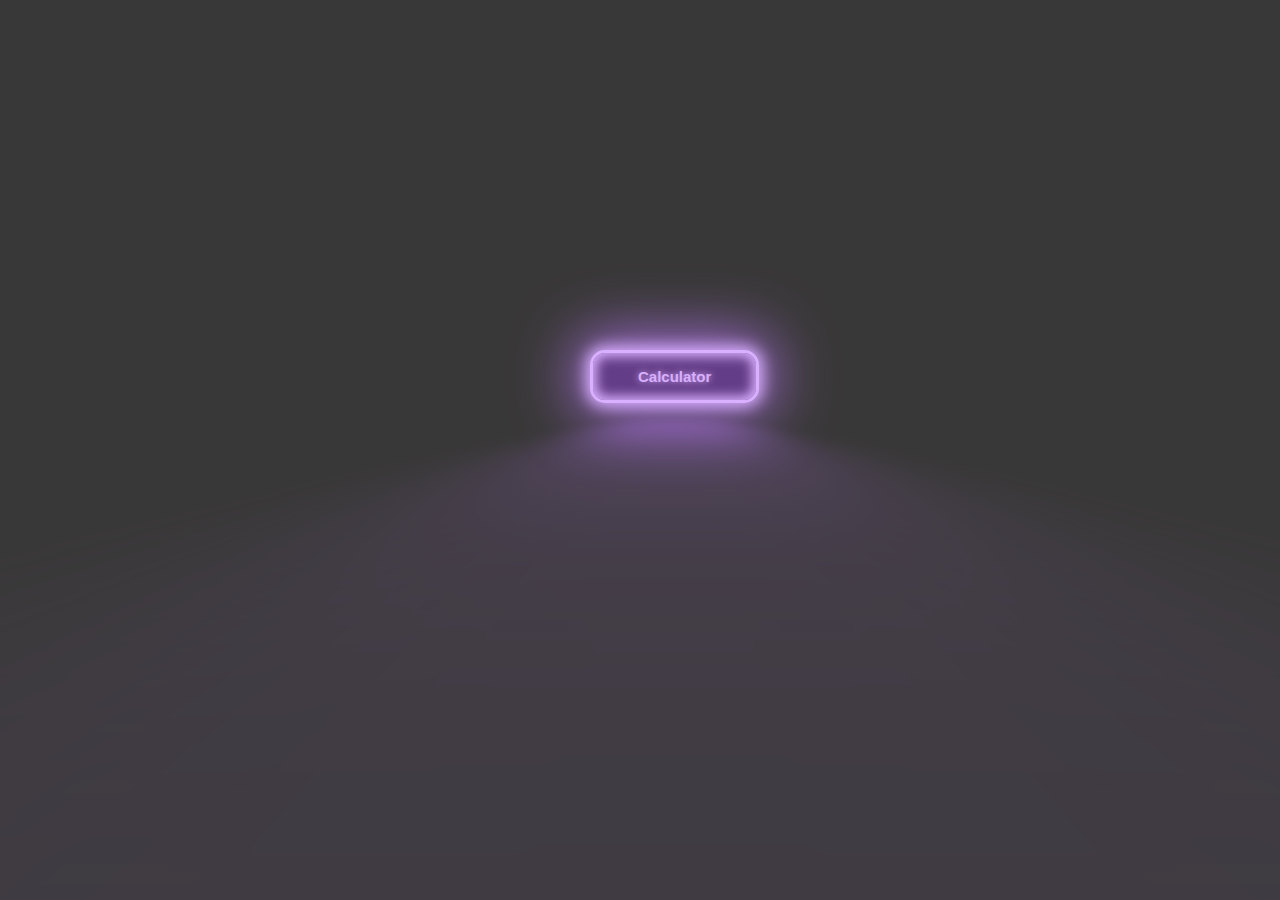
<file: calculator58/pages/index.html>
<!DOCTYPE html>
<html lang="en">

<head>
    <meta charset="UTF-8">
    <meta http-equiv="X-UA-Compatible" content="IE=edge">
    <meta name="viewport" content="width=device-width, initial-scale=1.0">
    <title>Calculator</title>
    <link rel="icon" type="image/x-icon" href="images/favicon.png">
    <link rel="stylesheet" href="index.css">

</head>

<body>
    <center> <button onclick="window.open('calculator.html','_self'); ">Calculator</button>
    </center>
</body>

</html>
</file>
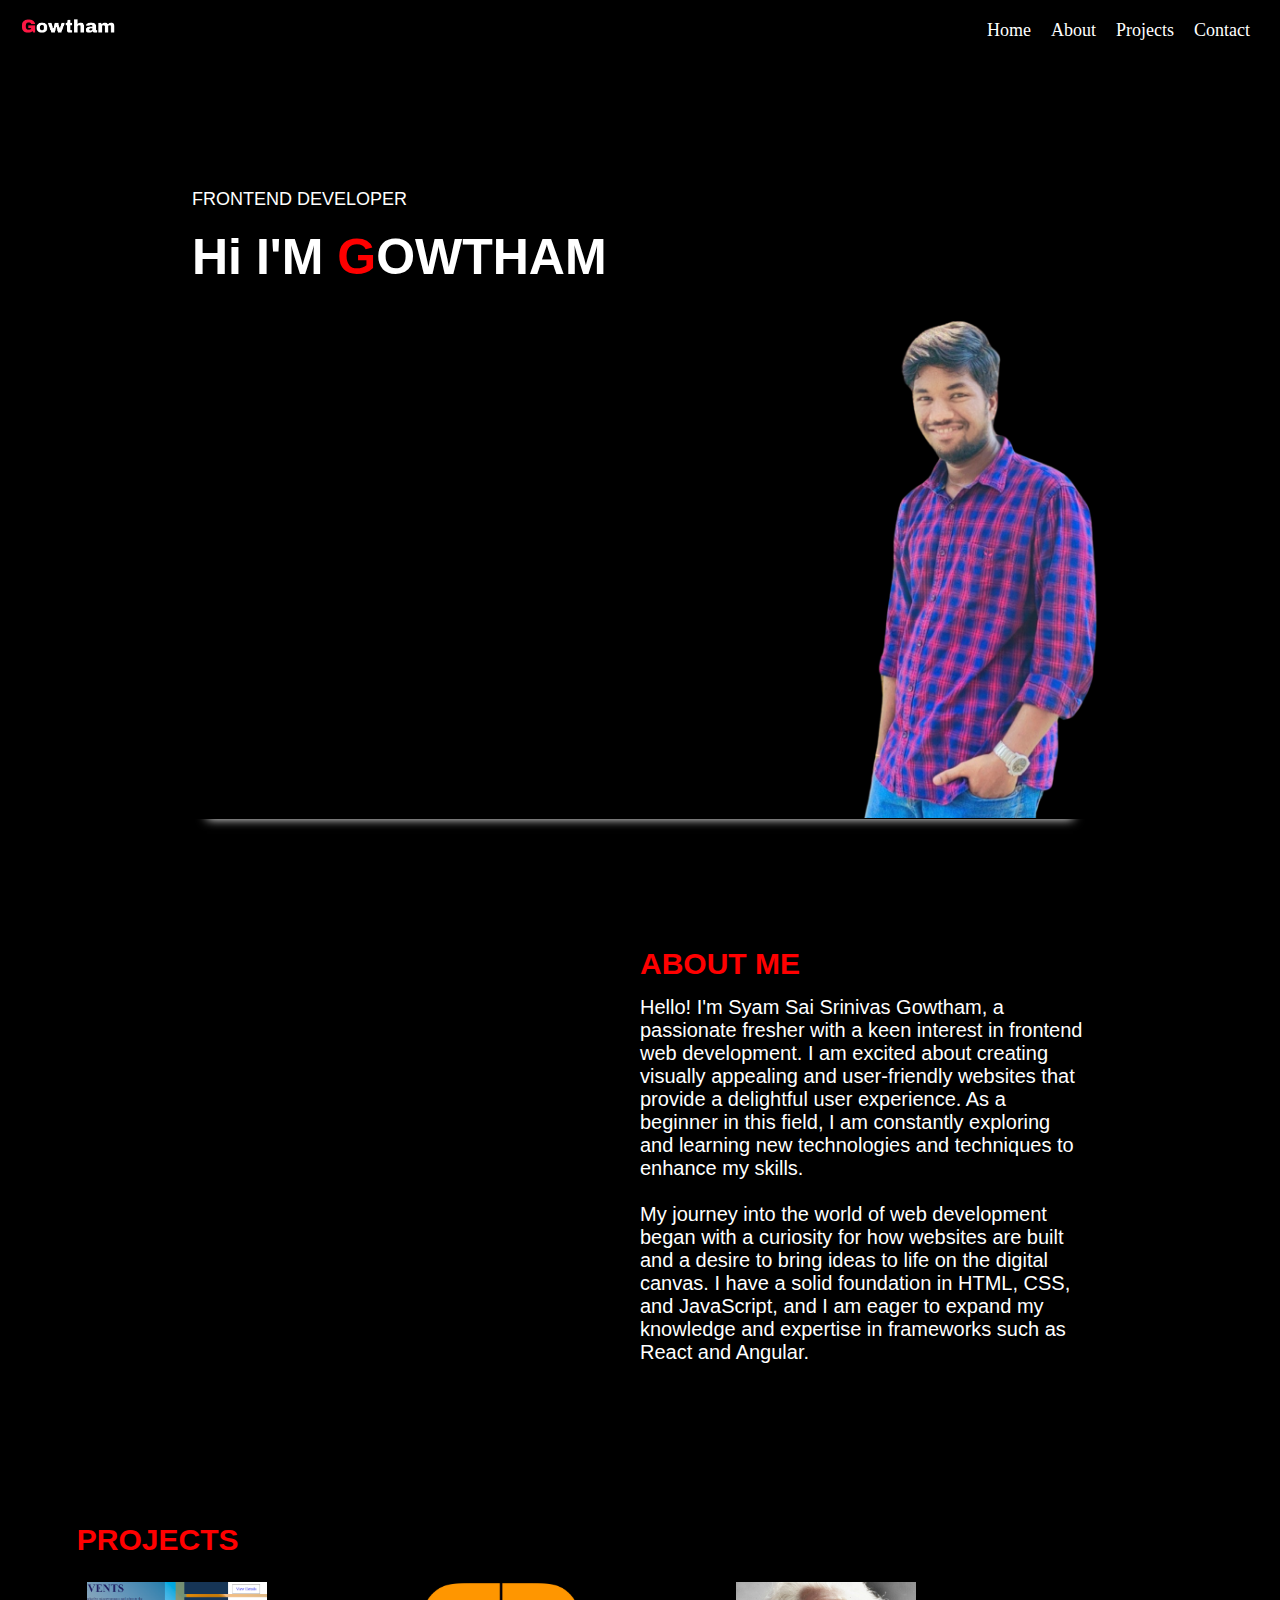
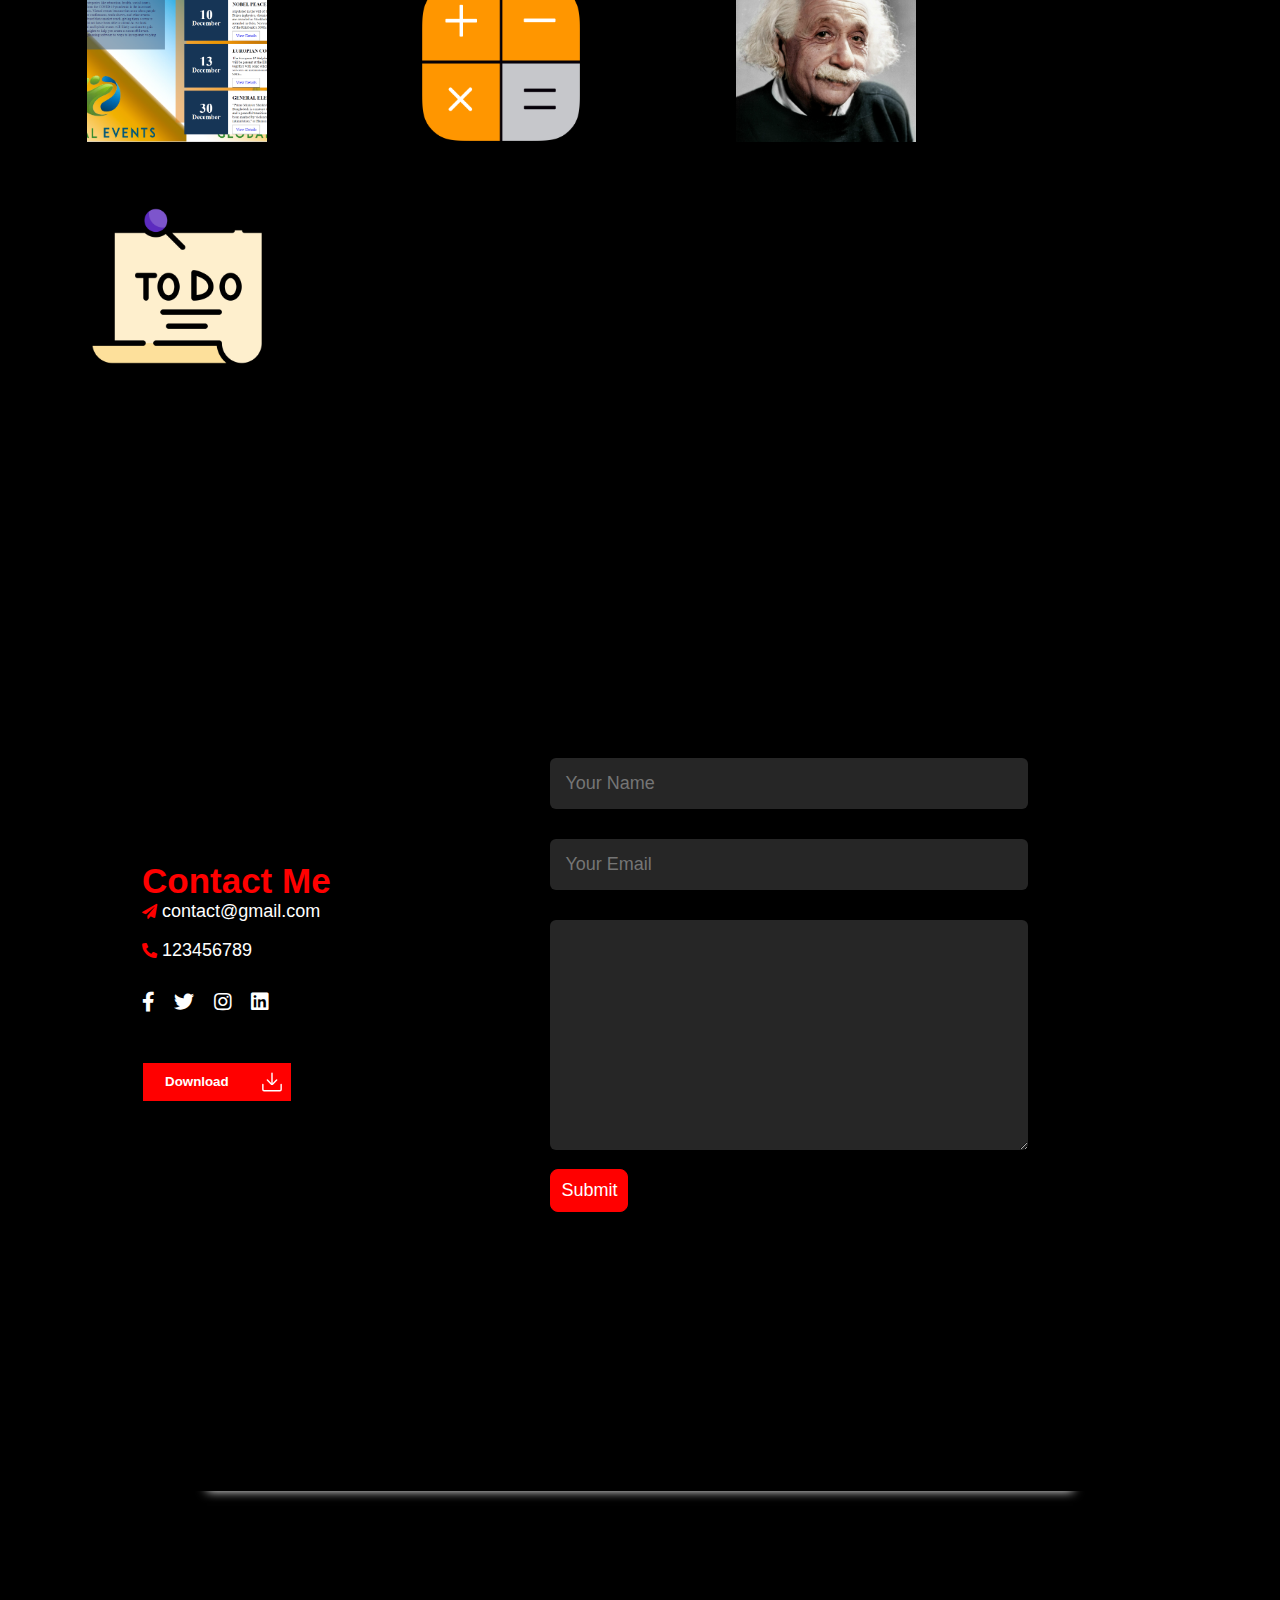
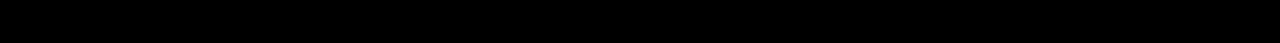
<file: Portfolio58/pages/index.html>
<!DOCTYPE html>
<html lang="en">

<head>
    <meta charset="UTF-8">
    <meta http-equiv="X-UA-Compatible" content="IE=edge">
    <meta name="viewport" content="width=device-width, initial-scale=1.0">
    <title>Portfolio</title>
    <link rel="stylesheet" href="css.css">
    <link rel="stylesheet" href="https://cdnjs.cloudflare.com/ajax/libs/font-awesome/5.15.3/css/all.min.css">

</head>

<body>

    <div id="header">
        <nav class="navbar">
            <ul class="nav-links">
                <a href="#" class="logo"><img src="../images/WhatsApp_Image_2023-08-06_at_10.32.45-removebg-preview.png" alt="Logo"></a>
                <li><a href="#">Home</a></li>
                <li><a href="#about">About</a></li>
                <li><a href="#projects">Projects</a></li>
                <li><a href="#contact">Contact</a></li>
            </ul>
        </nav>
    </div>
    <div class="container">

        <p>FRONTEND DEVELOPER</p>
        <br>
        <h1>Hi I'M <span>G</span>OWTHAM </h1>
        <img class="model" src="../images/1000079378-removebg.png" alt="" >
    </div>

    <div id="about" class="fade-in">
        
        <h2>ABOUT ME</h2>
        <p>Hello! I'm Syam Sai Srinivas Gowtham, a passionate fresher with a keen interest in frontend web
            development. I
            am excited about creating visually appealing and user-friendly websites that provide a delightful user
            experience. As a beginner in this field, I am constantly exploring and learning new technologies and
            techniques to enhance my skills.
            <br><br>

            My journey into the world of web development began with a curiosity for how websites are built and a
            desire
            to bring ideas to life on the digital canvas. I have a solid foundation in HTML, CSS, and JavaScript,
            and I
            am eager to expand my knowledge and expertise in frameworks such as React and Angular.

        </p>
    </div>

    <div id="projects" class="fade-in slide-in">
        <h2>PROJECTS</h2>
        <div class="project-container">
            <img src="../images/Screenshot (12).png" alt="Addiction">

            <div class="text-box">
                <h4>GLOBAL EVENTS</h4>
                <p>The project is about Global Events related to Global Events in that particular month. 
                    <br>
                    <center><a href="https://tarunsaisrinivas.github.io/TEEN-ENSLAVEMENT/"><button>view</button></a>
                    </center>
                </p>
            </div>
        </div>

        <div class="project-container">
            <img src="../images/calcii.png" alt="calculator">

            <div class="text-box">
                <h4>CALCULATOR</h4>
                <p>An electronic calculator is typically a portable electronic device used to perform calculations,
                    ranging from basic arithmetic to complex mathematics.


                    <br>
                    <center><a
                            href="https://tarunsaisrinivas.github.io/Calculator/calculator/pages/"><button>view</button></a>
                    </center>
                </p>
            </div>
        </div>

        <div class="project-container">
            <img src="../images/Albert Einstein.jpg" alt="Albert">

            <div class="text-box">
                <h4>Tribute Page</h4>
                <p>A tribute page is a web page where we mention our favorite person and write down their achievements.
                    For example, here, we will create a tribute page for the Scientist Albert Einstein.
                    <br>
                    <center><a href="https://tarunsaisrinivas.github.io/Tribute-page/"><button>view</button></a>
                    </center>
                </p>
            </div>
        </div>


        <div class="project-container">
            <img src="../images/to-do-list.png" alt="TO-DO-list">

            <div class="text-box">
                <h4>TO-DO-list</h4>
                <p>To-do lists focus on improving otherwise adequate articles: tasks in to-do lists are important,
                    significant, but not urgent (example: "insert a history section", or "provide more examples in the
                    introduction"). <br>
                    <center><a href="https://tarunsaisrinivas.github.io/To-Do-List/"><button>view</button></a>
                    </center>
                </p>
            </div>
        </div>
    </div>
    <div id="contact" class="fade-in">
        <div class="container">
            <div class="row">
                <div class="contact-left">
                    <h1 class="sub-title">Contact Me</h1>
                    <p> <i class="fas fa-paper-plane">
                        </i>contact@gmail.com</p><br>
                    <p> <i class="fas fa-phone-alt"></i>123456789</p>

                    <div class="social-icons">
                        <a href="#"><i class="fab fa-facebook-f"></i></a>
                        <a href="#"><i class="fab fa-twitter"></i></a>
                        <a href="#"><i class="fab fa-instagram"></i></a>
                        <a href="#"><i class="fab fa-linkedin"></i></a>



                    </div>
                    <a href="../images/RESUME.pdf" download> <button class="button" type="button">
                            <span class="button__text">Download</span>
                            <span class="button__icon"><svg xmlns="http://www.w3.org/2000/svg" viewbox ="0 0 35 35"
                                    id="bdd05811-e15d-428c-bb53-8661459f9307" data-name="Layer 2" class="svg">
                                    <path
                                        d="M17.5,22.131a1.249,1.249,0,0,1-1.25-1.25V2.187a1.25,1.25,0,0,1,2.5,0V20.881A1.25,1.25,0,0,1,17.5,22.131Z">
                                    </path>
                                    <path
                                        d="M17.5,22.693a3.189,3.189,0,0,1-2.262-.936L8.487,15.006a1.249,1.249,0,0,1,1.767-1.767l6.751,6.751a.7.7,0,0,0,.99,0l6.751-6.751a1.25,1.25,0,0,1,1.768,1.767l-6.752,6.751A3.191,3.191,0,0,1,17.5,22.693Z">
                                    </path>
                                    <path
                                        d="M31.436,34.063H3.564A3.318,3.318,0,0,1,.25,30.749V22.011a1.25,1.25,0,0,1,2.5,0v8.738a.815.815,0,0,0,.814.814H31.436a.815.815,0,0,0,.814-.814V22.011a1.25,1.25,0,1,1,2.5,0v8.738A3.318,3.318,0,0,1,31.436,34.063Z">
                                    </path>
                                </svg></span>
                        </button></a>
                </div>
                <div class="contact-right">
                    <form >
                        <input type="text" placeholder="Your Name" name="Name" required>
                        <input type="email" name="Email" placeholder="Your Email" required>
                        <textarea name="Message" rows="10"></textarea>
                        <button class="btn">Submit</button>
                    </form><br>
                </div>
                <div id="msg">

                </div>
            </div>
        </div>
    </div>

  
    <script>
        document.addEventListener("DOMContentLoaded", function () {
            window.addEventListener("scroll", fadeScrollElements);

            function fadeScrollElements() {
                var fadeElements = document.querySelectorAll(".fade-in");

                for (var i = 0; i < fadeElements.length; i++) {
                    var element = fadeElements[i];
                    var position = element.getBoundingClientRect().top;
                    var windowHeight = window.innerHeight;

                    if (position < windowHeight - 100) {
                        element.classList.add("show");
                    }
                }
            }

            fadeScrollElements();
        });

    </script>
</body>

</html>
</file>
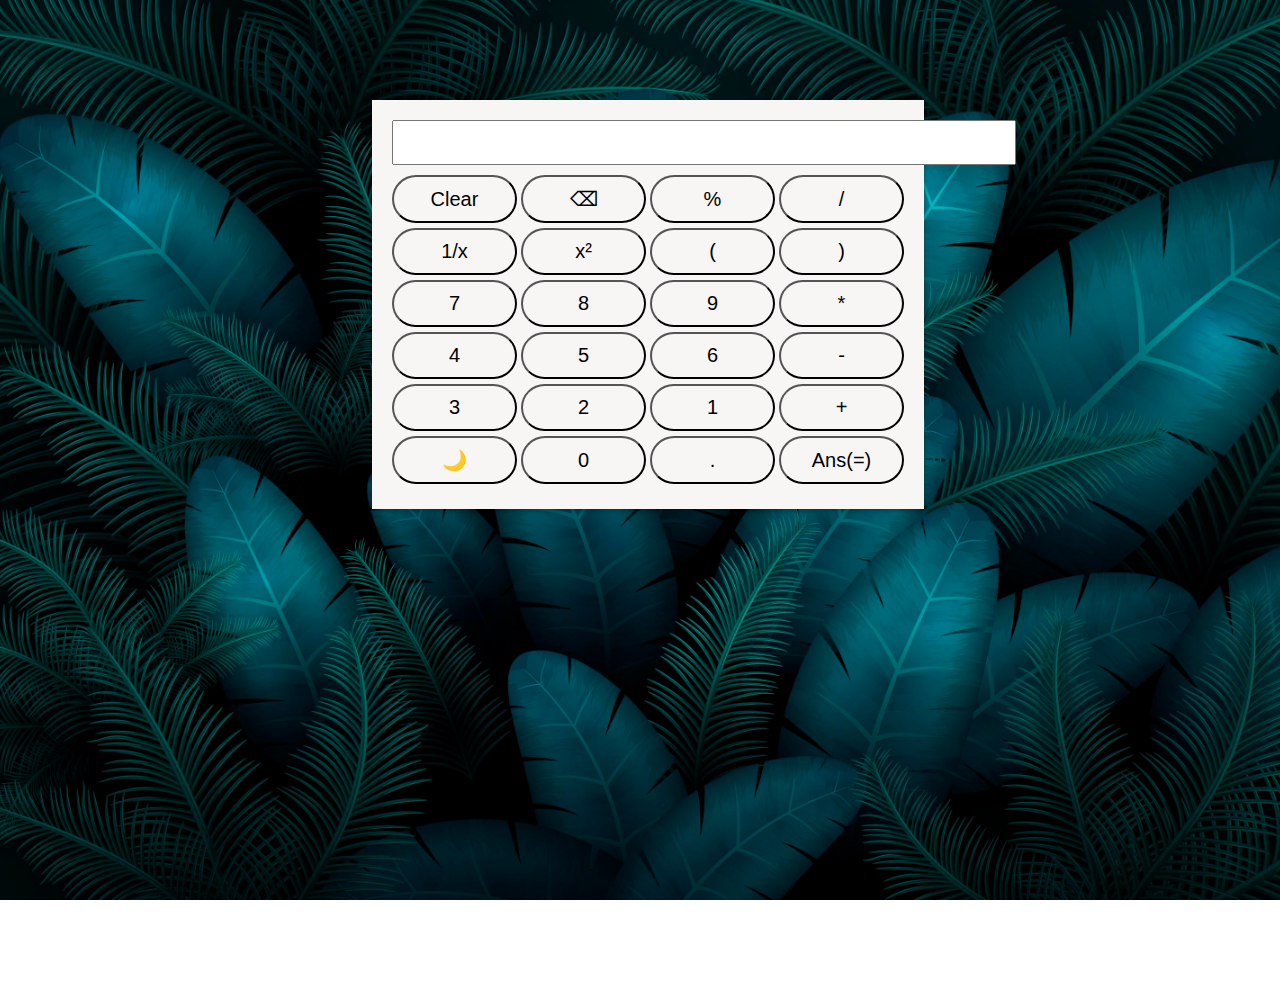
<file: calculator58/pages/calculator.html>
<!DOCTYPE html>
<html>

<head>
    <title>Calculator</title>
    <link rel="stylesheet" type="text/css" href="calculator.css">
    <link rel="icon" type="image/x-icon" href="../images/favicon.png">
</head>

<body>
    <header>
        <div class="calculator light-mode">
            <input type="text" id="result" readonly>
            <div class="btn-container">
                <button onclick="clearResult()">Clear</button>
                <button onclick="deleteLastCharacter()">&#9003;</button>
                <button onclick="appendToResult('%')">%</button>
                <button onclick="appendToResult('/')">/</button>
            </div>

            <div class="btn-container">
                <button onclick="reciprocal()">1/x</button>
                <button onclick="square()">x²</button>
                <button onclick="appendToResult('(')">(</button>
                <button onclick="appendToResult(')')">)</button>

            </div>

            <div class="btn-container">
                <button onclick="appendToResult(7)">7</button>
                <button onclick="appendToResult(8)">8</button>
                <button onclick="appendToResult(9)">9</button>
                <button onclick="appendToResult('*')">*</button>
            </div>
            <div class="btn-container">
                <button onclick="appendToResult(4)">4</button>
                <button onclick="appendToResult(5)">5</button>
                <button onclick="appendToResult(6)">6</button>
                <button onclick="appendToResult('-')">-</button>
            </div>
            <div class="btn-container">
                <button onclick="appendToResult(3)">3</button>
                <button onclick="appendToResult(2)">2</button>
                <button onclick="appendToResult(1)">1</button>
                <button onclick="appendToResult('+')">+</button>
            </div>
            <div class="btn-container">

                <button onclick="toggleMode()">🌙</button>
                <button onclick="appendToResult(0)">0</button>
                <button onclick="appendToResult('.')">.</button>
                <button onclick="calculate()">Ans(=)</button>

            </div>
        </div>
    </header>
    <script src="calculator.js"></script>
</body>

</html>
</file>
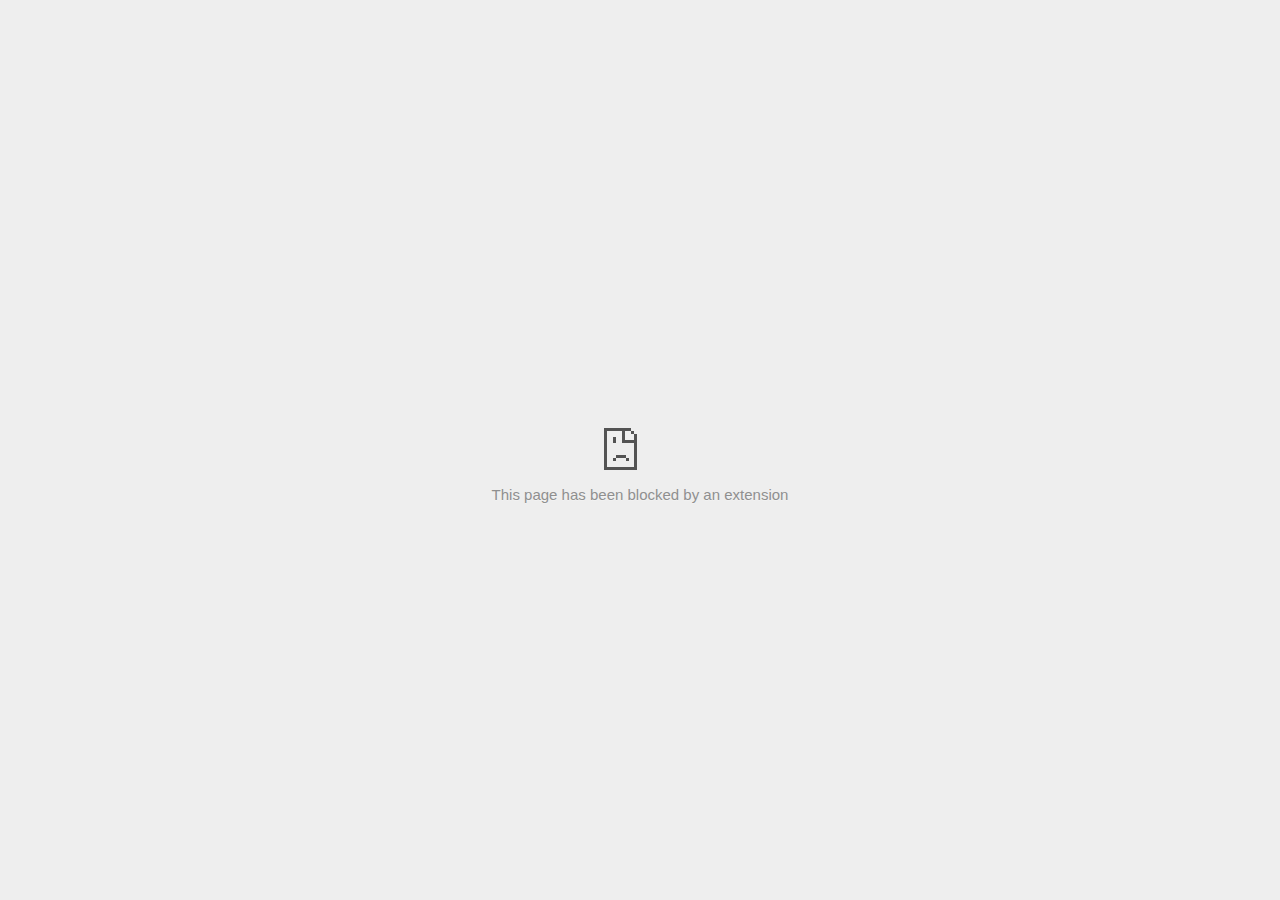
<file: Nothing/img/Nothing Phone (1) – Nothing India_files/10829032222.html>
<!DOCTYPE html>
<!-- saved from url=(0029)chrome-error://chromewebdata/ -->
<html dir="ltr" lang="en" subframe=""><head><meta http-equiv="Content-Type" content="text/html; charset=UTF-8">
  
  <meta name="color-scheme" content="light dark">
  <meta name="theme-color" content="#fff">
  <meta name="viewport" content="width=device-width, initial-scale=1.0,
                                 maximum-scale=1.0, user-scalable=no">
  <title>td.doubleclick.net</title>
  <style>/* Copyright 2017 The Chromium Authors
 * Use of this source code is governed by a BSD-style license that can be
 * found in the LICENSE file. */

a {
  color: var(--link-color);
}

body {
  --background-color: #fff;
  --error-code-color: var(--google-gray-700);
  --google-blue-100: rgb(210, 227, 252);
  --google-blue-300: rgb(138, 180, 248);
  --google-blue-600: rgb(26, 115, 232);
  --google-blue-700: rgb(25, 103, 210);
  --google-gray-100: rgb(241, 243, 244);
  --google-gray-300: rgb(218, 220, 224);
  --google-gray-500: rgb(154, 160, 166);
  --google-gray-50: rgb(248, 249, 250);
  --google-gray-600: rgb(128, 134, 139);
  --google-gray-700: rgb(95, 99, 104);
  --google-gray-800: rgb(60, 64, 67);
  --google-gray-900: rgb(32, 33, 36);
  --heading-color: var(--google-gray-900);
  --link-color: rgb(88, 88, 88);
  --popup-container-background-color: rgba(0,0,0,.65);
  --primary-button-fill-color-active: var(--google-blue-700);
  --primary-button-fill-color: var(--google-blue-600);
  --primary-button-text-color: #fff;
  --quiet-background-color: rgb(247, 247, 247);
  --secondary-button-border-color: var(--google-gray-500);
  --secondary-button-fill-color: #fff;
  --secondary-button-hover-border-color: var(--google-gray-600);
  --secondary-button-hover-fill-color: var(--google-gray-50);
  --secondary-button-text-color: var(--google-gray-700);
  --small-link-color: var(--google-gray-700);
  --text-color: var(--google-gray-700);
  background: var(--background-color);
  color: var(--text-color);
  word-wrap: break-word;
}

.nav-wrapper .secondary-button {
  background: var(--secondary-button-fill-color);
  border: 1px solid var(--secondary-button-border-color);
  color: var(--secondary-button-text-color);
  float: none;
  margin: 0;
  padding: 8px 16px;
}

.hidden {
  display: none;
}

html {
  -webkit-text-size-adjust: 100%;
  font-size: 125%;
}

.icon {
  background-repeat: no-repeat;
  background-size: 100%;
}

@media (prefers-color-scheme: dark) {
  body {
    --background-color: var(--google-gray-900);
    --error-code-color: var(--google-gray-500);
    --heading-color: var(--google-gray-500);
    --link-color: var(--google-blue-300);
    --primary-button-fill-color-active: rgb(129, 162, 208);
    --primary-button-fill-color: var(--google-blue-300);
    --primary-button-text-color: var(--google-gray-900);
    --quiet-background-color: var(--background-color);
    --secondary-button-border-color: var(--google-gray-700);
    --secondary-button-fill-color: var(--google-gray-900);
    --secondary-button-hover-fill-color: rgb(48, 51, 57);
    --secondary-button-text-color: var(--google-blue-300);
    --small-link-color: var(--google-blue-300);
    --text-color: var(--google-gray-500);
  }
}
</style>
  <style>/* Copyright 2014 The Chromium Authors
   Use of this source code is governed by a BSD-style license that can be
   found in the LICENSE file. */

button {
  border: 0;
  border-radius: 4px;
  box-sizing: border-box;
  color: var(--primary-button-text-color);
  cursor: pointer;
  float: right;
  font-size: .875em;
  margin: 0;
  padding: 8px 16px;
  transition: box-shadow 150ms cubic-bezier(0.4, 0, 0.2, 1);
  user-select: none;
}

[dir='rtl'] button {
  float: left;
}

.bad-clock button,
.captive-portal button,
.https-only button,
.insecure-form button,
.lookalike-url button,
.main-frame-blocked button,
.neterror button,
.pdf button,
.ssl button,
.enterprise-block button,
.enterprise-warn button,
.safe-browsing-billing button {
  background: var(--primary-button-fill-color);
}

button:active {
  background: var(--primary-button-fill-color-active);
  outline: 0;
}

#debugging {
  display: inline;
  overflow: auto;
}

.debugging-content {
  line-height: 1em;
  margin-bottom: 0;
  margin-top: 1em;
}

.debugging-content-fixed-width {
  display: block;
  font-family: monospace;
  font-size: 1.2em;
  margin-top: 0.5em;
}

.debugging-title {
  font-weight: bold;
}

#details {
  margin: 0 0 50px;
}

#details p:not(:first-of-type) {
  margin-top: 20px;
}

.secondary-button:active {
  border-color: white;
  box-shadow: 0 1px 2px 0 rgba(60, 64, 67, .3),
      0 2px 6px 2px rgba(60, 64, 67, .15);
}

.secondary-button:hover {
  background: var(--secondary-button-hover-fill-color);
  border-color: var(--secondary-button-hover-border-color);
  text-decoration: none;
}

.error-code {
  color: var(--error-code-color);
  font-size: .8em;
  margin-top: 12px;
  text-transform: uppercase;
}

#error-debugging-info {
  font-size: 0.8em;
}

h1 {
  color: var(--heading-color);
  font-size: 1.6em;
  font-weight: normal;
  line-height: 1.25em;
  margin-bottom: 16px;
}

h2 {
  font-size: 1.2em;
  font-weight: normal;
}

.icon {
  height: 72px;
  margin: 0 0 40px;
  width: 72px;
}

input[type=checkbox] {
  opacity: 0;
}

input[type=checkbox]:focus ~ .checkbox::after {
  outline: -webkit-focus-ring-color auto 5px;
}

.interstitial-wrapper {
  box-sizing: border-box;
  font-size: 1em;
  line-height: 1.6em;
  margin: 14vh auto 0;
  max-width: 600px;
  width: 100%;
}

#main-message > p {
  display: inline;
}

#extended-reporting-opt-in {
  font-size: .875em;
  margin-top: 32px;
}

#extended-reporting-opt-in label {
  display: grid;
  grid-template-columns: 1.8em 1fr;
  position: relative;
}

#enhanced-protection-message {
  border-radius: 4px;
  font-size: 1em;
  margin-top: 32px;
  padding: 10px 5px;
}

#enhanced-protection-message label {
  display: grid;
  grid-template-columns: 2.5em 1fr;
  position: relative;
}

#enhanced-protection-message div {
  margin: 0.5em;
}

#enhanced-protection-message .icon {
  height: 1.5em;
  vertical-align: middle;
  width: 1.5em;
}

.nav-wrapper {
  margin-top: 51px;
}

.nav-wrapper::after {
  clear: both;
  content: '';
  display: table;
  width: 100%;
}

.small-link {
  color: var(--small-link-color);
  font-size: .875em;
}

.checkboxes {
  flex: 0 0 24px;
}

.checkbox {
  --padding: .9em;
  background: transparent;
  display: block;
  height: 1em;
  left: -1em;
  padding-inline-start: var(--padding);
  position: absolute;
  right: 0;
  top: -.5em;
  width: 1em;
}

.checkbox::after {
  border: 1px solid white;
  border-radius: 2px;
  content: '';
  height: 1em;
  left: var(--padding);
  position: absolute;
  top: var(--padding);
  width: 1em;
}

.checkbox::before {
  background: transparent;
  border: 2px solid white;
  border-inline-end-width: 0;
  border-top-width: 0;
  content: '';
  height: .2em;
  left: calc(.3em + var(--padding));
  opacity: 0;
  position: absolute;
  top: calc(.3em  + var(--padding));
  transform: rotate(-45deg);
  width: .5em;
}

input[type=checkbox]:checked ~ .checkbox::before {
  opacity: 1;
}

#recurrent-error-message {
  background: #ededed;
  border-radius: 4px;
  margin-bottom: 16px;
  margin-top: 12px;
  padding: 12px 16px;
}

.showing-recurrent-error-message #extended-reporting-opt-in {
  margin-top: 16px;
}

.showing-recurrent-error-message #enhanced-protection-message {
  margin-top: 16px;
}

@media (max-width: 700px) {
  .interstitial-wrapper {
    padding: 0 10%;
  }

  #error-debugging-info {
    overflow: auto;
  }
}

@media (max-width: 420px) {
  button,
  [dir='rtl'] button,
  .small-link {
    float: none;
    font-size: .825em;
    font-weight: 500;
    margin: 0;
    width: 100%;
  }

  button {
    padding: 16px 24px;
  }

  #details {
    margin: 20px 0 20px 0;
  }

  #details p:not(:first-of-type) {
    margin-top: 10px;
  }

  .secondary-button:not(.hidden) {
    display: block;
    margin-top: 20px;
    text-align: center;
    width: 100%;
  }

  .interstitial-wrapper {
    padding: 0 5%;
  }

  #extended-reporting-opt-in {
    margin-top: 24px;
  }

  #enhanced-protection-message {
    margin-top: 24px;
  }

  .nav-wrapper {
    margin-top: 30px;
  }
}

/**
 * Mobile specific styling.
 * Navigation buttons are anchored to the bottom of the screen.
 * Details message replaces the top content in its own scrollable area.
 */

@media (max-width: 420px) {
  .nav-wrapper .secondary-button {
    border: 0;
    margin: 16px 0 0;
    margin-inline-end: 0;
    padding-bottom: 16px;
    padding-top: 16px;
  }
}

/* Fixed nav. */
@media (min-width: 240px) and (max-width: 420px) and
       (min-height: 401px),
       (min-width: 421px) and (min-height: 240px) and
       (max-height: 560px) {
  body .nav-wrapper {
    background: var(--background-color);
    bottom: 0;
    box-shadow: 0 -12px 24px var(--background-color);
    left: 0;
    margin: 0 auto;
    max-width: 736px;
    padding-inline-end: 24px;
    padding-inline-start: 24px;
    position: fixed;
    right: 0;
    width: 100%;
    z-index: 2;
  }

  .interstitial-wrapper {
    max-width: 736px;
  }

  #details,
  #main-content {
    padding-bottom: 40px;
  }

  #details {
    padding-top: 5.5vh;
  }

  button.small-link {
    color: var(--google-blue-600);
  }
}

@media (max-width: 420px) and (orientation: portrait),
       (max-height: 560px) {
  body {
    margin: 0 auto;
  }

  button,
  [dir='rtl'] button,
  button.small-link,
  .nav-wrapper .secondary-button {
    font-family: Roboto-Regular,Helvetica;
    font-size: .933em;
    margin: 6px 0;
    transform: translatez(0);
  }

  .nav-wrapper {
    box-sizing: border-box;
    padding-bottom: 8px;
    width: 100%;
  }

  #details {
    box-sizing: border-box;
    height: auto;
    margin: 0;
    opacity: 1;
    transition: opacity 250ms cubic-bezier(0.4, 0, 0.2, 1);
  }

  #details.hidden,
  #main-content.hidden {
    height: 0;
    opacity: 0;
    overflow: hidden;
    padding-bottom: 0;
    transition: none;
  }

  h1 {
    font-size: 1.5em;
    margin-bottom: 8px;
  }

  .icon {
    margin-bottom: 5.69vh;
  }

  .interstitial-wrapper {
    box-sizing: border-box;
    margin: 7vh auto 12px;
    padding: 0 24px;
    position: relative;
  }

  .interstitial-wrapper p {
    font-size: .95em;
    line-height: 1.61em;
    margin-top: 8px;
  }

  #main-content {
    margin: 0;
    transition: opacity 100ms cubic-bezier(0.4, 0, 0.2, 1);
  }

  .small-link {
    border: 0;
  }

  .suggested-left > #control-buttons,
  .suggested-right > #control-buttons {
    float: none;
    margin: 0;
  }
}

@media (min-width: 421px) and (min-height: 500px) and (max-height: 560px) {
  .interstitial-wrapper {
    margin-top: 10vh;
  }
}

@media (min-height: 400px) and (orientation:portrait) {
  .interstitial-wrapper {
    margin-bottom: 145px;
  }
}

@media (min-height: 299px) {
  .nav-wrapper {
    padding-bottom: 16px;
  }
}

@media (max-height: 560px) and (min-height: 240px) and (orientation:landscape) {
  .extended-reporting-has-checkbox #details {
    padding-bottom: 80px;
  }
}

@media (min-height: 500px) and (max-height: 650px) and (max-width: 414px) and
       (orientation: portrait) {
  .interstitial-wrapper {
    margin-top: 7vh;
  }
}

@media (min-height: 650px) and (max-width: 414px) and (orientation: portrait) {
  .interstitial-wrapper {
    margin-top: 10vh;
  }
}

/* Small mobile screens. No fixed nav. */
@media (max-height: 400px) and (orientation: portrait),
       (max-height: 239px) and (orientation: landscape),
       (max-width: 419px) and (max-height: 399px) {
  .interstitial-wrapper {
    display: flex;
    flex-direction: column;
    margin-bottom: 0;
  }

  #details {
    flex: 1 1 auto;
    order: 0;
  }

  #main-content {
    flex: 1 1 auto;
    order: 0;
  }

  .nav-wrapper {
    flex: 0 1 auto;
    margin-top: 8px;
    order: 1;
    padding-inline-end: 0;
    padding-inline-start: 0;
    position: relative;
    width: 100%;
  }

  button,
  .nav-wrapper .secondary-button {
    padding: 16px 24px;
  }

  button.small-link {
    color: var(--google-blue-600);
  }
}

@media (max-width: 239px) and (orientation: portrait) {
  .nav-wrapper {
    padding-inline-end: 0;
    padding-inline-start: 0;
  }
}
</style>
  <style>/* Copyright 2013 The Chromium Authors
 * Use of this source code is governed by a BSD-style license that can be
 * found in the LICENSE file. */

/* Don't use the main frame div when the error is in a subframe. */
html[subframe] #main-frame-error {
  display: none;
}

/* Don't use the subframe error div when the error is in a main frame. */
html:not([subframe]) #sub-frame-error {
  display: none;
}

h1 {
  margin-top: 0;
  word-wrap: break-word;
}

h1 span {
  font-weight: 500;
}

a {
  text-decoration: none;
}

.icon {
  -webkit-user-select: none;
  display: inline-block;
}

.icon-generic {
  /* Can't access chrome://theme/IDR_ERROR_NETWORK_GENERIC from an untrusted
   * renderer process, so embed the resource manually. */
  content: -webkit-image-set(
      url([data-uri]) 1x,
      url([data-uri]) 2x);
}

.icon-info {
  content: -webkit-image-set(
      url([data-uri]) 1x,
      url([data-uri]) 2x);
}

.icon-offline {
  content: -webkit-image-set(
      url([data-uri]) 1x,
      url([data-uri]) 2x);
  position: relative;
}

.icon-disabled {
  content: -webkit-image-set(
      url([data-uri]) 1x,
      url([data-uri]) 2x);
  width: 112px;
}

.hidden {
  display: none;
}

#suggestions-list a {
  color: var(--google-blue-600);
}

#suggestions-list p {
  margin-block-end: 0;
}

#suggestions-list ul {
  margin-top: 0;
}

.single-suggestion {
  list-style-type: none;
  padding-inline-start: 0;
}

#error-information-button {
  content: url([data-uri]);
  height: 24px;
  vertical-align: -.15em;
  width: 24px;
}

.use-popup-container#error-information-popup-container
  #error-information-popup {
  align-items: center;
  background-color: var(--popup-container-background-color);
  display: flex;
  height: 100%;
  left: 0;
  position: fixed;
  top: 0;
  width: 100%;
  z-index: 100;
}

.use-popup-container#error-information-popup-container
  #error-information-popup-content > p {
  margin-bottom: 11px;
  margin-inline-start: 20px;
}

.use-popup-container#error-information-popup-container #suggestions-list ul {
  margin-inline-start: 15px;
}

.use-popup-container#error-information-popup-container
  #error-information-popup-box {
  background-color: var(--background-color);
  left: 5%;
  padding-bottom: 15px;
  padding-top: 15px;
  position: fixed;
  width: 90%;
  z-index: 101;
}

.use-popup-container#error-information-popup-container div.error-code {
  margin-inline-start: 20px;
}

.use-popup-container#error-information-popup-container #suggestions-list p {
  margin-inline-start: 20px;
}

:not(.use-popup-container)#error-information-popup-container
  #error-information-popup-close {
  display: none;
}

#error-information-popup-close {
  margin-bottom: 0;
  margin-inline-end: 35px;
  margin-top: 15px;
  text-align: end;
}

.link-button {
  color: rgb(66, 133, 244);
  display: inline-block;
  font-weight: bold;
  text-transform: uppercase;
}

#sub-frame-error-details {

  color: #8F8F8F;

  /* Not done on mobile for performance reasons. */
  text-shadow: 0 1px 0 rgba(255,255,255,0.3);

}

[jscontent=hostName],
[jscontent=failedUrl] {
  overflow-wrap: break-word;
}

.secondary-button {
  background: #d9d9d9;
  color: #696969;
  margin-inline-end: 16px;
}

.snackbar {
  background: #323232;
  border-radius: 2px;
  bottom: 24px;
  box-sizing: border-box;
  color: #fff;
  font-size: .87em;
  left: 24px;
  max-width: 568px;
  min-width: 288px;
  opacity: 0;
  padding: 16px 24px 12px;
  position: fixed;
  transform: translateY(90px);
  will-change: opacity, transform;
  z-index: 999;
}

.snackbar-show {
  -webkit-animation:
    show-snackbar 250ms cubic-bezier(0, 0, 0.2, 1) forwards,
    hide-snackbar 250ms cubic-bezier(0.4, 0, 1, 1) forwards 5s;
}

@-webkit-keyframes show-snackbar {
  100% {
    opacity: 1;
    transform: translateY(0);
  }
}

@-webkit-keyframes hide-snackbar {
  0% {
    opacity: 1;
    transform: translateY(0);
  }
  100% {
    opacity: 0;
    transform: translateY(90px);
  }
}

.suggestions {
  margin-top: 18px;
}

.suggestion-header {
  font-weight: bold;
  margin-bottom: 4px;
}

.suggestion-body {
  color: #777;
}

/* Decrease padding at low sizes. */
@media (max-width: 640px), (max-height: 640px) {
  h1 {
    margin: 0 0 15px;
  }
  .suggestions {
    margin-top: 10px;
  }
  .suggestion-header {
    margin-bottom: 0;
  }
}

#download-link,
#download-link-clicked {
  margin-bottom: 30px;
  margin-top: 30px;
}

#download-link-clicked {
  color: #BBB;
}

#download-link::before,
#download-link-clicked::before {
  content: url([data-uri]);
  display: inline-block;
  margin-inline-end: 4px;
  vertical-align: -webkit-baseline-middle;
}

#download-link-clicked::before {
  opacity: 0;
  width: 0;
}

#offline-content-list-visibility-card {
  border: 1px solid white;
  border-radius: 8px;
  display: flex;
  font-size: .8em;
  justify-content: space-between;
  line-height: 1;
}

#offline-content-list.list-hidden #offline-content-list-visibility-card {
  border-color: rgb(218, 220, 224);
}

#offline-content-list-visibility-card > div {
  padding: 1em;
}

#offline-content-list-title {
  color: var(--google-gray-700);
}

#offline-content-list-show-text,
#offline-content-list-hide-text {
  color: rgb(66, 133, 244);
}

/* Hides the "hide" text div when the offline content list is collapsed/hidden
 * and, alternatively, hides the "show" text div when the offline content list
 * is expanded/shown.
 */
#offline-content-list.list-hidden #offline-content-list-hide-text,
#offline-content-list:not(.list-hidden) #offline-content-list-show-text {
  display: none;
}

/* Controls the animation of the offline content list when it is expanded/shown.
 */
#offline-content-suggestions {
  /* Max-height has to be set for the height animation to work. The chosen value
   * is a little greater than the maximum height the list will have, when all
   * suggestions have images, so that it is never clamped. This makes so that
   * when the actual height is smaller then the animation is not as smooth.
   */
  max-height: 27em;
  transition: max-height 200ms ease-in, visibility 0s 200ms,
              opacity 200ms 200ms linear;
}

/* Controls the animation of the offline content list when it is
 * collapsed/hidden.
 */
#offline-content-list.list-hidden #offline-content-suggestions {
  max-height: 0;
  opacity: 0;
  transition: opacity 200ms linear, visibility 0s 200ms,
              max-height 200ms 200ms ease-out;
  visibility: hidden;
}

#offline-content-list {
  margin-inline-start: -5%;
  width: 110%;
}

/* The selectors below adjust the "overflow" of the suggestion cards contents
 * based on the same screen size based strategy used for the main frame, which
 * is applied by the `interstitial-wrapper` class. */
@media (max-width: 420px)  {
  #offline-content-list {
    margin-inline-start: -2.5%;
    width: 105%;
  }
}
@media (max-width: 420px) and (orientation: portrait),
       (max-height: 560px) {
  #offline-content-list {
    margin-inline-start: -12px;
    width: calc(100% + 24px);
  }
}

.suggestion-with-image .offline-content-suggestion-thumbnail {
  flex-basis: 8.2em;
  flex-shrink: 0;
}

.suggestion-with-image .offline-content-suggestion-thumbnail > img {
  height: 100%;
  width: 100%;
}

.suggestion-with-image #offline-content-list:not(.is-rtl)
.offline-content-suggestion-thumbnail > img {
  border-bottom-right-radius: 7px;
  border-top-right-radius: 7px;
}

.suggestion-with-image #offline-content-list.is-rtl
.offline-content-suggestion-thumbnail > img {
  border-bottom-left-radius: 7px;
  border-top-left-radius: 7px;
}

.suggestion-with-icon .offline-content-suggestion-thumbnail {
  align-items: center;
  display: flex;
  justify-content: center;
  min-height: 4.2em;
  min-width: 4.2em;
}

.suggestion-with-icon .offline-content-suggestion-thumbnail > div {
  align-items: center;
  background-color: rgb(241, 243, 244);
  border-radius: 50%;
  display: flex;
  height: 2.3em;
  justify-content: center;
  width: 2.3em;
}

.suggestion-with-icon .offline-content-suggestion-thumbnail > div > img {
  height: 1.45em;
  width: 1.45em;
}

.offline-content-suggestion-favicon {
  height: 1em;
  margin-inline-end: 0.4em;
  width: 1.4em;
}

.offline-content-suggestion-favicon > img {
  height: 1.4em;
  width: 1.4em;
}

.no-favicon .offline-content-suggestion-favicon {
  display: none;
}

.image-video {
  content: url([data-uri]);
}

.image-music-note {
  content: url([data-uri]);
}

.image-earth {
  content: url([data-uri]);
}

.image-file {
  content: url([data-uri]);
}

.offline-content-suggestion-texts {
  display: flex;
  flex-direction: column;
  justify-content: space-between;
  line-height: 1.3;
  padding: .9em;
  width: 100%;
}

.offline-content-suggestion-title {
  -webkit-box-orient: vertical;
  -webkit-line-clamp: 3;
  color: rgb(32, 33, 36);
  display: -webkit-box;
  font-size: 1.1em;
  overflow: hidden;
  text-overflow: ellipsis;
}

div.offline-content-suggestion {
  align-items: stretch;
  border: 1px solid rgb(218, 220, 224);
  border-radius: 8px;
  display: flex;
  justify-content: space-between;
  margin-bottom: .8em;
}

.suggestion-with-image {
  flex-direction: row;
  height: 8.2em;
  max-height: 8.2em;
}

.suggestion-with-icon {
  flex-direction: row-reverse;
  height: 4.2em;
  max-height: 4.2em;
}

.suggestion-with-icon .offline-content-suggestion-title {
  -webkit-line-clamp: 1;
  word-break: break-all;
}

.suggestion-with-icon .offline-content-suggestion-texts {
  padding-inline-start: 0;
}

.offline-content-suggestion-attribution-freshness {
  color: rgb(95, 99, 104);
  display: flex;
  font-size: .8em;
  line-height: 1.7em;
}

.offline-content-suggestion-attribution {
  -webkit-box-orient: vertical;
  -webkit-line-clamp: 1;
  display: -webkit-box;
  flex-shrink: 1;
  margin-inline-end: 0.3em;
  overflow: hidden;
  overflow-wrap: break-word;
  text-overflow: ellipsis;
  word-break: break-all;
}

.no-attribution .offline-content-suggestion-attribution {
  display: none;
}

.offline-content-suggestion-freshness::before {
  content: '-';
  display: inline-block;
  flex-shrink: 0;
  margin-inline-end: .1em;
  margin-inline-start: .1em;
}

.no-attribution .offline-content-suggestion-freshness::before {
  display: none;
}

.offline-content-suggestion-freshness {
  flex-shrink: 0;
}

.suggestion-with-image .offline-content-suggestion-pin-spacer {
  flex-grow: 100;
  flex-shrink: 1;
}

.suggestion-with-image .offline-content-suggestion-pin {
  content: url([data-uri]);
  flex-shrink: 0;
  height: 1.4em;
  margin-inline-start: .4em;
  width: 1.4em;
}

/* Controls the animation (and a bit more) of the launch-downloads-home action
 * button when the offline content list is expanded/shown.
 */
#offline-content-list-action {
  text-align: center;
  transition: visibility 0s 200ms, opacity 200ms 200ms linear;
}

/* Controls the animation of the launch-downloads-home action button when the
 * offline content list is collapsed/hidden.
 */
#offline-content-list.list-hidden #offline-content-list-action {
  opacity: 0;
  transition: opacity 200ms linear, visibility 0s 200ms;
  visibility: hidden;
}

#cancel-save-page-button {
  background-image: url([data-uri]);
  background-position: right 27px center;
  background-repeat: no-repeat;
  border: 1px solid var(--google-gray-300);
  border-radius: 5px;
  color: var(--google-gray-700);
  margin-bottom: 26px;
  padding-bottom: 16px;
  padding-inline-end: 88px;
  padding-inline-start: 16px;
  padding-top: 16px;
  text-align: start;
}

html[dir='rtl'] #cancel-save-page-button {
  background-position: left 27px center;
}

#save-page-for-later-button {
  display: flex;
  justify-content: start;
}

#save-page-for-later-button a::before {
  content: url([data-uri]);
  display: inline-block;
  margin-inline-end: 4px;
  vertical-align: -webkit-baseline-middle;
}

.hidden#save-page-for-later-button {
  display: none;
}

/* Don't allow overflow when in a subframe. */
html[subframe] body {
  overflow: hidden;
}

#sub-frame-error {
  -webkit-align-items: center;
  -webkit-flex-flow: column;
  -webkit-justify-content: center;
  background-color: #DDD;
  display: -webkit-flex;
  height: 100%;
  left: 0;
  position: absolute;
  text-align: center;
  top: 0;
  transition: background-color 200ms ease-in-out;
  width: 100%;
}

#sub-frame-error:hover {
  background-color: #EEE;
}

#sub-frame-error .icon-generic {
  margin: 0 0 16px;
}

#sub-frame-error-details {
  margin: 0 10px;
  text-align: center;
  visibility: hidden;
}

/* Show details only when hovering. */
#sub-frame-error:hover #sub-frame-error-details {
  visibility: visible;
}

/* If the iframe is too small, always hide the error code. */
/* TODO(mmenke): See if overflow: no-display works better, once supported. */
@media (max-width: 200px), (max-height: 95px) {
  #sub-frame-error-details {
    display: none;
  }
}

/* Adjust icon for small embedded frames in apps. */
@media (max-height: 100px) {
  #sub-frame-error .icon-generic {
    height: auto;
    margin: 0;
    padding-top: 0;
    width: 25px;
  }
}

/* details-button is special; it's a <button> element that looks like a link. */
#details-button {
  box-shadow: none;
  min-width: 0;
}

/* Styles for platform dependent separation of controls and details button. */
.suggested-left > #control-buttons,
.suggested-right > #details-button {
  float: left;
}

.suggested-right > #control-buttons,
.suggested-left > #details-button {
  float: right;
}

.suggested-left .secondary-button {
  margin-inline-end: 0;
  margin-inline-start: 16px;
}

#details-button.singular {
  float: none;
}

/* download-button shows both icon and text. */
#download-button {
  padding-bottom: 4px;
  padding-top: 4px;
  position: relative;
}

#download-button::before {
  background: -webkit-image-set(
      url([data-uri]) 1x,
      url([data-uri]) 2x)
    no-repeat;
  content: '';
  display: inline-block;
  height: 24px;
  margin-inline-end: 4px;
  margin-inline-start: -4px;
  vertical-align: middle;
  width: 24px;
}

#download-button:disabled {
  background: rgb(180, 206, 249);
  color: rgb(255, 255, 255);
}

#buttons::after {
  clear: both;
  content: '';
  display: block;
  width: 100%;
}

/* Offline page */
html[dir='rtl'] .runner-container,
html[dir='rtl'].offline .icon-offline {
  transform: scaleX(-1);
}

.offline {
  transition: filter 1.5s cubic-bezier(0.65, 0.05, 0.36, 1),
              background-color 1.5s cubic-bezier(0.65, 0.05, 0.36, 1);

  will-change: filter, background-color;

}

.offline body {
  transition: background-color 1.5s cubic-bezier(0.65, 0.05, 0.36, 1);
}

.offline #main-message > p {
  display: none;
}

.offline.inverted {
  background-color: #fff;
  filter: invert(1);
}

.offline.inverted body {
  background-color: #fff;
}

.offline .interstitial-wrapper {
  color: var(--text-color);
  font-size: 1em;
  line-height: 1.55;
  margin: 0 auto;
  max-width: 600px;
  padding-top: 100px;
  position: relative;
  width: 100%;
}

.offline .runner-container {
  direction: ltr;
  height: 150px;
  max-width: 600px;
  overflow: hidden;
  position: absolute;
  top: 35px;
  width: 44px;
}

.offline .runner-container:focus {
  outline: none;
}

.offline .runner-container:focus-visible {
  outline: 3px solid var(--google-blue-300);
}

.offline .runner-canvas {
  height: 150px;
  max-width: 600px;
  opacity: 1;
  overflow: hidden;
  position: absolute;
  top: 0;
  z-index: 10;
}

.offline .controller {
  height: 100vh;
  left: 0;
  position: absolute;
  top: 0;
  width: 100vw;
  z-index: 9;
}

#offline-resources {
  display: none;
}

#offline-instruction {
  image-rendering: pixelated;
  left: 0;
  margin: auto;
  position: absolute;
  right: 0;
  top: 60px;
  width: fit-content;
}

.offline-runner-live-region {
  bottom: 0;
  clip-path: polygon(0 0, 0 0, 0 0);
  color: var(--background-color);
  display: block;
  font-size: xx-small;
  overflow: hidden;
  position: absolute;
  text-align: center;
  transition: color 1.5s cubic-bezier(0.65, 0.05, 0.36, 1);
  user-select: none;
}

/* Custom toggle */
.slow-speed-option {
  align-items: center;
  background: var(--google-gray-50);
  border-radius: 24px/50%;
  bottom: 0;
  color: var(--error-code-color);
  display: inline-flex;
  font-size: 1em;
  left: 0;
  line-height: 1.1em;
  margin: 5px auto;
  padding: 2px 12px 3px 20px;
  position: absolute;
  right: 0;
  width: max-content;
  z-index: 999;
}

.slow-speed-option.hidden {
  display: none;
}

.slow-speed-option [type=checkbox] {
  opacity: 0;
  pointer-events: none;
  position: absolute;
}

.slow-speed-option .slow-speed-toggle {
  cursor: pointer;
  margin-inline-start: 8px;
  padding: 8px 4px;
  position: relative;
}

.slow-speed-option [type=checkbox]:disabled ~ .slow-speed-toggle {
  cursor: default;
}

.slow-speed-option-label [type=checkbox] {
  opacity: 0;
  pointer-events: none;
  position: absolute;
}

.slow-speed-option .slow-speed-toggle::before,
.slow-speed-option .slow-speed-toggle::after {
  content: '';
  display: block;
  margin: 0 3px;
  transition: all 100ms cubic-bezier(0.4, 0, 1, 1);
}

.slow-speed-option .slow-speed-toggle::before {
  background: rgb(189,193,198);
  border-radius: 0.65em;
  height: 0.9em;
  width: 2em;
}

.slow-speed-option .slow-speed-toggle::after {
  background: #fff;
  border-radius: 50%;
  box-shadow: 0 1px 3px 0 rgb(0 0 0 / 40%);
  height: 1.2em;
  position: absolute;
  top: 51%;
  transform: translate(-20%, -50%);
  width: 1.1em;
}

.slow-speed-option [type=checkbox]:focus + .slow-speed-toggle {
  box-shadow: 0 0 8px rgb(94, 158, 214);
  outline: 1px solid rgb(93, 157, 213);
}

.slow-speed-option [type=checkbox]:checked + .slow-speed-toggle::before {
  background: var(--google-blue-600);
  opacity: 0.5;
}

.slow-speed-option [type=checkbox]:checked + .slow-speed-toggle::after {
  background: var(--google-blue-600);
  transform: translate(calc(2em - 90%), -50%);
}

.slow-speed-option [type=checkbox]:checked:disabled +
  .slow-speed-toggle::before {
  background: rgb(189,193,198);
}

.slow-speed-option [type=checkbox]:checked:disabled +
  .slow-speed-toggle::after {
  background: var(--google-gray-50);
}

@media (max-width: 420px) {
  #download-button {
    padding-bottom: 12px;
    padding-top: 12px;
  }

  .suggested-left > #control-buttons,
  .suggested-right > #control-buttons {
    float: none;
  }

  .snackbar {
    border-radius: 0;
    bottom: 0;
    left: 0;
    width: 100%;
  }
}

@media (max-height: 350px) {
  h1 {
    margin: 0 0 15px;
  }

  .icon-offline {
    margin: 0 0 10px;
  }

  .interstitial-wrapper {
    margin-top: 5%;
  }

  .nav-wrapper {
    margin-top: 30px;
  }
}

@media (min-width: 420px) and (max-width: 736px) and
       (min-height: 240px) and (max-height: 420px) and
       (orientation:landscape) {
  .interstitial-wrapper {
    margin-bottom: 100px;
  }
}

@media (max-width: 360px) and (max-height: 480px) {
  .offline .interstitial-wrapper {
    padding-top: 60px;
  }

  .offline .runner-container {
    top: 8px;
  }
}

@media (min-height: 240px) and (orientation: landscape) {
  .offline .interstitial-wrapper {
    margin-bottom: 90px;
  }

  .icon-offline {
    margin-bottom: 20px;
  }
}

@media (max-height: 320px) and (orientation: landscape) {
  .icon-offline {
    margin-bottom: 0;
  }

  .offline .runner-container {
    top: 10px;
  }
}

@media (max-width: 240px) {
  button {
    padding-inline-end: 12px;
    padding-inline-start: 12px;
  }

  .interstitial-wrapper {
    overflow: inherit;
    padding: 0 8px;
  }
}

@media (max-width: 120px) {
  button {
    width: auto;
  }
}

.arcade-mode,
.arcade-mode .runner-container,
.arcade-mode .runner-canvas {
  image-rendering: pixelated;
  max-width: 100%;
  overflow: hidden;
}

.arcade-mode #buttons,
.arcade-mode #main-content {
  opacity: 0;
  overflow: hidden;
}

.arcade-mode .interstitial-wrapper {
  height: 100vh;
  max-width: 100%;
  overflow: hidden;
}

.arcade-mode .runner-container {
  left: 0;
  margin: auto;
  right: 0;
  transform-origin: top center;
  transition: transform 250ms cubic-bezier(0.4, 0, 1, 1) 400ms;
  z-index: 2;
}

@media (prefers-color-scheme: dark) {
  .icon {
    filter: invert(1);
  }

  .offline .runner-canvas {
    filter: invert(1);
  }

  .offline.inverted {
    background-color: var(--background-color);
    filter: invert(0);
  }

  .offline.inverted body {
    background-color: #fff;
  }

  .offline.inverted .offline-runner-live-region {
    color: #fff;
  }

  #suggestions-list a {
    color: var(--link-color);
  }

  #error-information-button {
    filter: invert(0.6);
  }

  .slow-speed-option {
    background: var(--google-gray-800);
    color: var(--google-gray-100);
  }

  .slow-speed-option .slow-speed-toggle::before,
  .slow-speed-option [type=checkbox]:checked:disabled +
    .slow-speed-toggle::before {
     background: rgb(189,193,198);
  }

  .slow-speed-option [type=checkbox]:checked + .slow-speed-toggle::after,
  .slow-speed-option [type=checkbox]:checked + .slow-speed-toggle::before {
    background: var(--google-blue-300);
  }
}
</style>
  <script>// Copyright 2013 The Chromium Authors
// Use of this source code is governed by a BSD-style license that can be
// found in the LICENSE file.

/**
 * @typedef {{
 *   downloadButtonClick: function(),
 *   reloadButtonClick: function(string),
 *   detailsButtonClick: function(),
 *   diagnoseErrorsButtonClick: function(),
 *   portalSigninsButtonClick: function(),
 *   trackEasterEgg: function(),
 *   updateEasterEggHighScore: function(number),
 *   resetEasterEggHighScore: function(),
 *   launchOfflineItem: function(string, string),
 *   savePageForLater: function(),
 *   cancelSavePage: function(),
 *   listVisibilityChange: function(boolean),
 * }}
 */
// eslint-disable-next-line no-var
var errorPageController;

const HIDDEN_CLASS = 'hidden';

// Decodes a UTF16 string that is encoded as base64.
function decodeUTF16Base64ToString(encoded_text) {
  const data = atob(encoded_text);
  let result = '';
  for (let i = 0; i < data.length; i += 2) {
    result +=
        String.fromCharCode(data.charCodeAt(i) * 256 + data.charCodeAt(i + 1));
  }
  return result;
}

function toggleHelpBox() {
  const helpBoxOuter = document.getElementById('details');
  helpBoxOuter.classList.toggle(HIDDEN_CLASS);
  const detailsButton = document.getElementById('details-button');
  if (helpBoxOuter.classList.contains(HIDDEN_CLASS)) {
    /** @suppress {missingProperties} */
    detailsButton.innerText = detailsButton.detailsText;
  } else {
    /** @suppress {missingProperties} */
    detailsButton.innerText = detailsButton.hideDetailsText;
  }

  // Details appears over the main content on small screens.
  if (mobileNav) {
    document.getElementById('main-content').classList.toggle(HIDDEN_CLASS);
    const runnerContainer = document.querySelector('.runner-container');
    if (runnerContainer) {
      runnerContainer.classList.toggle(HIDDEN_CLASS);
    }
  }
}

function diagnoseErrors() {
  if (window.errorPageController) {
    errorPageController.diagnoseErrorsButtonClick();
  }
}

function portalSignin() {
  if (window.errorPageController) {
    errorPageController.portalSigninButtonClick();
  }
}

// Subframes use a different layout but the same html file.  This is to make it
// easier to support platforms that load the error page via different
// mechanisms (Currently just iOS). We also use the subframe style for portals
// as they are embedded like subframes and can't be interacted with by the user.
let isSubFrame = false;
if (window.top.location !== window.location || window.portalHost) {
  document.documentElement.setAttribute('subframe', '');
  isSubFrame = true;
}

// Re-renders the error page using |strings| as the dictionary of values.
// Used by NetErrorTabHelper to update DNS error pages with probe results.
function updateForDnsProbe(strings) {
  const context = new JsEvalContext(strings);
  jstProcess(context, document.getElementById('t'));
  onDocumentLoadOrUpdate();
}

// Adds an icon class to the list and removes classes previously set.
function updateIconClass(newClass) {
  const frameSelector = isSubFrame ? '#sub-frame-error' : '#main-frame-error';
  const iconEl = document.querySelector(frameSelector + ' .icon');

  if (iconEl.classList.contains(newClass)) {
    return;
  }

  iconEl.className = 'icon ' + newClass;
}

// Implements button clicks.  This function is needed during the transition
// between implementing these in trunk chromium and implementing them in iOS.
function reloadButtonClick(url) {
  if (window.errorPageController) {
    // 

    // 
    errorPageController.reloadButtonClick();
    // 
  } else {
    window.location = url;
  }
}

function downloadButtonClick() {
  if (window.errorPageController) {
    errorPageController.downloadButtonClick();
    const downloadButton = document.getElementById('download-button');
    downloadButton.disabled = true;
    /** @suppress {missingProperties} */
    downloadButton.textContent = downloadButton.disabledText;

    document.getElementById('download-link-wrapper')
        .classList.add(HIDDEN_CLASS);
    document.getElementById('download-link-clicked-wrapper')
        .classList.remove(HIDDEN_CLASS);
  }
}

function detailsButtonClick() {
  if (window.errorPageController) {
    errorPageController.detailsButtonClick();
  }
}

let primaryControlOnLeft = true;
// clang-format off
// 

function setAutoFetchState(scheduled, can_schedule) {
  document.getElementById('cancel-save-page-button')
      .classList.toggle(HIDDEN_CLASS, !scheduled);
  document.getElementById('save-page-for-later-button')
      .classList.toggle(HIDDEN_CLASS, scheduled || !can_schedule);
}

function savePageLaterClick() {
  errorPageController.savePageForLater();
  // savePageForLater will eventually trigger a call to setAutoFetchState() when
  // it completes.
}

function cancelSavePageClick() {
  errorPageController.cancelSavePage();
  // setAutoFetchState is not called in response to cancelSavePage(), so do it
  // now.
  setAutoFetchState(false, true);
}

function toggleErrorInformationPopup() {
  document.getElementById('error-information-popup-container')
      .classList.toggle(HIDDEN_CLASS);
}

function launchOfflineItem(itemID, name_space) {
  errorPageController.launchOfflineItem(itemID, name_space);
}

function launchDownloadsPage() {
  errorPageController.launchDownloadsPage();
}

function getIconForSuggestedItem(item) {
  // Note: |item.content_type| contains the enum values from
  // chrome::mojom::AvailableContentType.
  switch (item.content_type) {
    case 1:  // kVideo
      return 'image-video';
    case 2:  // kAudio
      return 'image-music-note';
    case 0:  // kPrefetchedPage
    case 3:  // kOtherPage
      return 'image-earth';
  }
  return 'image-file';
}

function getSuggestedContentDiv(item, index) {
  // Note: See AvailableContentToValue in available_offline_content_helper.cc
  // for the data contained in an |item|.
  // TODO(carlosk): Present |snippet_base64| when that content becomes
  // available.
  let thumbnail = '';
  const extraContainerClasses = [];
  // html_inline.py will try to replace src attributes with data URIs using a
  // simple regex. The following is obfuscated slightly to avoid that.
  const source = 'src';
  if (item.thumbnail_data_uri) {
    extraContainerClasses.push('suggestion-with-image');
    thumbnail = `<img ${source}="${item.thumbnail_data_uri}">`;
  } else {
    extraContainerClasses.push('suggestion-with-icon');
    const iconClass = getIconForSuggestedItem(item);
    thumbnail = `<div><img class="${iconClass}"></div>`;
  }

  let favicon = '';
  if (item.favicon_data_uri) {
    favicon = `<img ${source}="${item.favicon_data_uri}">`;
  } else {
    extraContainerClasses.push('no-favicon');
  }

  if (!item.attribution_base64) {
    extraContainerClasses.push('no-attribution');
  }

  return `
  <div class="offline-content-suggestion ${extraContainerClasses.join(' ')}"
    onclick="launchOfflineItem('${item.ID}', '${item.name_space}')">
      <div class="offline-content-suggestion-texts">
        <div id="offline-content-suggestion-title-${index}"
             class="offline-content-suggestion-title">
        </div>
        <div class="offline-content-suggestion-attribution-freshness">
          <div id="offline-content-suggestion-favicon-${index}"
               class="offline-content-suggestion-favicon">
            ${favicon}
          </div>
          <div id="offline-content-suggestion-attribution-${index}"
               class="offline-content-suggestion-attribution">
          </div>
          <div class="offline-content-suggestion-freshness">
            ${item.date_modified}
          </div>
          <div class="offline-content-suggestion-pin-spacer"></div>
          <div class="offline-content-suggestion-pin"></div>
        </div>
      </div>
      <div class="offline-content-suggestion-thumbnail">
        ${thumbnail}
      </div>
  </div>`;
}

/**
 * @typedef {{
 *   ID: string,
 *   name_space: string,
 *   title_base64: string,
 *   snippet_base64: string,
 *   date_modified: string,
 *   attribution_base64: string,
 *   thumbnail_data_uri: string,
 *   favicon_data_uri: string,
 *   content_type: number,
 * }}
 */
let AvailableOfflineContent;

// Populates a list of suggested offline content.
// Note: For security reasons all content downloaded from the web is considered
// unsafe and must be securely handled to be presented on the dino page. Images
// have already been safely re-encoded but textual content -- like title and
// attribution -- must be properly handled here.
// @param {boolean} isShown
// @param {Array<AvailableOfflineContent>} suggestions
function offlineContentAvailable(isShown, suggestions) {
  if (!suggestions || !loadTimeData.valueExists('offlineContentList')) {
    return;
  }

  const suggestionsHTML = [];
  for (let index = 0; index < suggestions.length; index++) {
    suggestionsHTML.push(getSuggestedContentDiv(suggestions[index], index));
  }

  document.getElementById('offline-content-suggestions').innerHTML =
      suggestionsHTML.join('\n');

  // Sets textual web content using |textContent| to make sure it's handled as
  // plain text.
  for (let index = 0; index < suggestions.length; index++) {
    document.getElementById(`offline-content-suggestion-title-${index}`)
        .textContent =
        decodeUTF16Base64ToString(suggestions[index].title_base64);
    document.getElementById(`offline-content-suggestion-attribution-${index}`)
        .textContent =
        decodeUTF16Base64ToString(suggestions[index].attribution_base64);
  }

  const contentListElement = document.getElementById('offline-content-list');
  if (document.dir === 'rtl') {
    contentListElement.classList.add('is-rtl');
  }
  contentListElement.hidden = false;
  // The list is configured as hidden by default. Show it if needed.
  if (isShown) {
    toggleOfflineContentListVisibility(false);
  }
}

function toggleOfflineContentListVisibility(updatePref) {
  if (!loadTimeData.valueExists('offlineContentList')) {
    return;
  }

  const contentListElement = document.getElementById('offline-content-list');
  const isVisible = !contentListElement.classList.toggle('list-hidden');

  if (updatePref && window.errorPageController) {
    errorPageController.listVisibilityChanged(isVisible);
  }
}

// Called on document load, and from updateForDnsProbe().
function onDocumentLoadOrUpdate() {
  const downloadButtonVisible = loadTimeData.valueExists('downloadButton') &&
      loadTimeData.getValue('downloadButton').msg;
  const detailsButton = document.getElementById('details-button');

  // If offline content suggestions will be visible, the usual buttons will not
  // be presented.
  const offlineContentVisible =
      loadTimeData.valueExists('suggestedOfflineContentPresentation');
  if (offlineContentVisible) {
    document.querySelector('.nav-wrapper').classList.add(HIDDEN_CLASS);
    detailsButton.classList.add(HIDDEN_CLASS);

    document.getElementById('download-link').hidden = !downloadButtonVisible;
    document.getElementById('download-links-wrapper')
        .classList.remove(HIDDEN_CLASS);
    document.getElementById('error-information-popup-container')
        .classList.add('use-popup-container', HIDDEN_CLASS);
    document.getElementById('error-information-button')
        .classList.remove(HIDDEN_CLASS);
  }

  const attemptAutoFetch = loadTimeData.valueExists('attemptAutoFetch') &&
      loadTimeData.getValue('attemptAutoFetch');

  const reloadButtonVisible = loadTimeData.valueExists('reloadButton') &&
      loadTimeData.getValue('reloadButton').msg;

  const reloadButton = document.getElementById('reload-button');
  const downloadButton = document.getElementById('download-button');
  if (reloadButton.style.display === 'none' &&
      downloadButton.style.display === 'none') {
    detailsButton.classList.add('singular');
  }

  // Show or hide control buttons.
  const controlButtonDiv = document.getElementById('control-buttons');
  controlButtonDiv.hidden =
      offlineContentVisible || !(reloadButtonVisible || downloadButtonVisible);

  const iconClass = loadTimeData.valueExists('iconClass') &&
      loadTimeData.getValue('iconClass');

  updateIconClass(iconClass);

  if (!isSubFrame && iconClass === 'icon-offline') {
    document.documentElement.classList.add('offline');
    new Runner('.interstitial-wrapper');
  }
}

function onDocumentLoad() {
  // Sets up the proper button layout for the current platform.
  const buttonsDiv = document.getElementById('buttons');
  if (primaryControlOnLeft) {
    buttonsDiv.classList.add('suggested-left');
  } else {
    buttonsDiv.classList.add('suggested-right');
  }

  onDocumentLoadOrUpdate();
}

document.addEventListener('DOMContentLoaded', onDocumentLoad);
</script>
  <script>// Copyright 2015 The Chromium Authors
// Use of this source code is governed by a BSD-style license that can be
// found in the LICENSE file.

let mobileNav = false;

/**
 * For small screen mobile the navigation buttons are moved
 * below the advanced text.
 */
function onResize() {
  const helpOuterBox = document.querySelector('#details');
  const mainContent = document.querySelector('#main-content');
  const mediaQuery = '(min-width: 240px) and (max-width: 420px) and ' +
      '(min-height: 401px), ' +
      '(max-height: 560px) and (min-height: 240px) and ' +
      '(min-width: 421px)';

  const detailsHidden = helpOuterBox.classList.contains(HIDDEN_CLASS);
  const runnerContainer = document.querySelector('.runner-container');

  // Check for change in nav status.
  if (mobileNav !== window.matchMedia(mediaQuery).matches) {
    mobileNav = !mobileNav;

    // Handle showing the top content / details sections according to state.
    if (mobileNav) {
      mainContent.classList.toggle(HIDDEN_CLASS, !detailsHidden);
      helpOuterBox.classList.toggle(HIDDEN_CLASS, detailsHidden);
      if (runnerContainer) {
        runnerContainer.classList.toggle(HIDDEN_CLASS, !detailsHidden);
      }
    } else if (!detailsHidden) {
      // Non mobile nav with visible details.
      mainContent.classList.remove(HIDDEN_CLASS);
      helpOuterBox.classList.remove(HIDDEN_CLASS);
      if (runnerContainer) {
        runnerContainer.classList.remove(HIDDEN_CLASS);
      }
    }
  }
}

function setupMobileNav() {
  window.addEventListener('resize', onResize);
  onResize();
}

document.addEventListener('DOMContentLoaded', setupMobileNav);
</script>
  <script>// Copyright 2014 The Chromium Authors
// Use of this source code is governed by a BSD-style license that can be
// found in the LICENSE file.

/**
 * T-Rex runner.
 * @param {string} outerContainerId Outer containing element id.
 * @param {!Object=} opt_config
 * @constructor
 * @implements {EventListener}
 * @export
 */
function Runner(outerContainerId, opt_config) {
  // Singleton
  if (Runner.instance_) {
    return Runner.instance_;
  }
  Runner.instance_ = this;

  this.outerContainerEl = document.querySelector(outerContainerId);
  this.containerEl = null;
  this.snackbarEl = null;
  // A div to intercept touch events. Only set while (playing && useTouch).
  this.touchController = null;

  this.config = opt_config || Object.assign(Runner.config, Runner.normalConfig);
  // Logical dimensions of the container.
  this.dimensions = Runner.defaultDimensions;

  this.gameType = null;
  Runner.spriteDefinition = Runner.spriteDefinitionByType['original'];

  this.altGameImageSprite = null;
  this.altGameModeActive = false;
  this.altGameModeFlashTimer = null;
  this.fadeInTimer = 0;

  this.canvas = null;
  this.canvasCtx = null;

  this.tRex = null;

  this.distanceMeter = null;
  this.distanceRan = 0;

  this.highestScore = 0;
  this.syncHighestScore = false;

  this.time = 0;
  this.runningTime = 0;
  this.msPerFrame = 1000 / FPS;
  this.currentSpeed = this.config.SPEED;
  Runner.slowDown = false;

  this.obstacles = [];

  this.activated = false; // Whether the easter egg has been activated.
  this.playing = false; // Whether the game is currently in play state.
  this.crashed = false;
  this.paused = false;
  this.inverted = false;
  this.invertTimer = 0;
  this.resizeTimerId_ = null;

  this.playCount = 0;

  // Sound FX.
  this.audioBuffer = null;

  /** @type {Object} */
  this.soundFx = {};
  this.generatedSoundFx = null;

  // Global web audio context for playing sounds.
  this.audioContext = null;

  // Images.
  this.images = {};
  this.imagesLoaded = 0;

  // Gamepad state.
  this.pollingGamepads = false;
  this.gamepadIndex = undefined;
  this.previousGamepad = null;

  if (this.isDisabled()) {
    this.setupDisabledRunner();
  } else {
    if (Runner.isAltGameModeEnabled()) {
      this.initAltGameType();
      Runner.gameType = this.gameType;
    }
    this.loadImages();

    window['initializeEasterEggHighScore'] =
        this.initializeHighScore.bind(this);
  }
}

/**
 * Default game width.
 * @const
 */
const DEFAULT_WIDTH = 600;

/**
 * Frames per second.
 * @const
 */
const FPS = 60;

/** @const */
const IS_HIDPI = window.devicePixelRatio > 1;

/** @const */
const IS_IOS = /CriOS/.test(window.navigator.userAgent);

/** @const */
const IS_MOBILE = /Android/.test(window.navigator.userAgent) || IS_IOS;

/** @const */
const IS_RTL = document.querySelector('html').dir == 'rtl';

/** @const */
const ARCADE_MODE_URL = 'chrome://dino/';

/** @const */
const RESOURCE_POSTFIX = 'offline-resources-';

/** @const */
const A11Y_STRINGS = {
  ariaLabel: 'dinoGameA11yAriaLabel',
  description: 'dinoGameA11yDescription',
  gameOver: 'dinoGameA11yGameOver',
  highScore: 'dinoGameA11yHighScore',
  jump: 'dinoGameA11yJump',
  started: 'dinoGameA11yStartGame',
  speedLabel: 'dinoGameA11ySpeedToggle',
};

/**
 * Default game configuration.
 * Shared config for all  versions of the game. Additional parameters are
 * defined in Runner.normalConfig and Runner.slowConfig.
 */
Runner.config = {
  AUDIOCUE_PROXIMITY_THRESHOLD: 190,
  AUDIOCUE_PROXIMITY_THRESHOLD_MOBILE_A11Y: 250,
  BG_CLOUD_SPEED: 0.2,
  BOTTOM_PAD: 10,
  // Scroll Y threshold at which the game can be activated.
  CANVAS_IN_VIEW_OFFSET: -10,
  CLEAR_TIME: 3000,
  CLOUD_FREQUENCY: 0.5,
  FADE_DURATION: 1,
  FLASH_DURATION: 1000,
  GAMEOVER_CLEAR_TIME: 1200,
  INITIAL_JUMP_VELOCITY: 12,
  INVERT_FADE_DURATION: 12000,
  MAX_BLINK_COUNT: 3,
  MAX_CLOUDS: 6,
  MAX_OBSTACLE_LENGTH: 3,
  MAX_OBSTACLE_DUPLICATION: 2,
  RESOURCE_TEMPLATE_ID: 'audio-resources',
  SPEED: 6,
  SPEED_DROP_COEFFICIENT: 3,
  ARCADE_MODE_INITIAL_TOP_POSITION: 35,
  ARCADE_MODE_TOP_POSITION_PERCENT: 0.1,
};

Runner.normalConfig = {
  ACCELERATION: 0.001,
  AUDIOCUE_PROXIMITY_THRESHOLD: 190,
  AUDIOCUE_PROXIMITY_THRESHOLD_MOBILE_A11Y: 250,
  GAP_COEFFICIENT: 0.6,
  INVERT_DISTANCE: 700,
  MAX_SPEED: 13,
  MOBILE_SPEED_COEFFICIENT: 1.2,
  SPEED: 6,
};


Runner.slowConfig = {
  ACCELERATION: 0.0005,
  AUDIOCUE_PROXIMITY_THRESHOLD: 170,
  AUDIOCUE_PROXIMITY_THRESHOLD_MOBILE_A11Y: 220,
  GAP_COEFFICIENT: 0.3,
  INVERT_DISTANCE: 350,
  MAX_SPEED: 9,
  MOBILE_SPEED_COEFFICIENT: 1.5,
  SPEED: 4.2,
};


/**
 * Default dimensions.
 */
Runner.defaultDimensions = {
  WIDTH: DEFAULT_WIDTH,
  HEIGHT: 150,
};


/**
 * CSS class names.
 * @enum {string}
 */
Runner.classes = {
  ARCADE_MODE: 'arcade-mode',
  CANVAS: 'runner-canvas',
  CONTAINER: 'runner-container',
  CRASHED: 'crashed',
  ICON: 'icon-offline',
  INVERTED: 'inverted',
  SNACKBAR: 'snackbar',
  SNACKBAR_SHOW: 'snackbar-show',
  TOUCH_CONTROLLER: 'controller',
};


/**
 * Sound FX. Reference to the ID of the audio tag on interstitial page.
 * @enum {string}
 */
Runner.sounds = {
  BUTTON_PRESS: 'offline-sound-press',
  HIT: 'offline-sound-hit',
  SCORE: 'offline-sound-reached',
};


/**
 * Key code mapping.
 * @enum {Object}
 */
Runner.keycodes = {
  JUMP: {'38': 1, '32': 1},  // Up, spacebar
  DUCK: {'40': 1},           // Down
  RESTART: {'13': 1},        // Enter
};


/**
 * Runner event names.
 * @enum {string}
 */
Runner.events = {
  ANIM_END: 'webkitAnimationEnd',
  CLICK: 'click',
  KEYDOWN: 'keydown',
  KEYUP: 'keyup',
  POINTERDOWN: 'pointerdown',
  POINTERUP: 'pointerup',
  RESIZE: 'resize',
  TOUCHEND: 'touchend',
  TOUCHSTART: 'touchstart',
  VISIBILITY: 'visibilitychange',
  BLUR: 'blur',
  FOCUS: 'focus',
  LOAD: 'load',
  GAMEPADCONNECTED: 'gamepadconnected',
};

Runner.prototype = {
  /**
   * Initialize alternative game type.
   */
  initAltGameType() {
    if (GAME_TYPE.length > 0) {
      this.gameType = loadTimeData && loadTimeData.valueExists('altGameType') ?
          GAME_TYPE[parseInt(loadTimeData.getValue('altGameType'), 10) - 1] :
          '';
    }
  },

  /**
   * Whether the easter egg has been disabled. CrOS enterprise enrolled devices.
   * @return {boolean}
   */
  isDisabled() {
    return loadTimeData && loadTimeData.valueExists('disabledEasterEgg');
  },

  /**
   * For disabled instances, set up a snackbar with the disabled message.
   */
  setupDisabledRunner() {
    this.containerEl = document.createElement('div');
    this.containerEl.className = Runner.classes.SNACKBAR;
    this.containerEl.textContent = loadTimeData.getValue('disabledEasterEgg');
    this.outerContainerEl.appendChild(this.containerEl);

    // Show notification when the activation key is pressed.
    document.addEventListener(Runner.events.KEYDOWN, function(e) {
      if (Runner.keycodes.JUMP[e.keyCode]) {
        this.containerEl.classList.add(Runner.classes.SNACKBAR_SHOW);
        document.querySelector('.icon').classList.add('icon-disabled');
      }
    }.bind(this));
  },

  /**
   * Setting individual settings for debugging.
   * @param {string} setting
   * @param {number|string} value
   */
  updateConfigSetting(setting, value) {
    if (setting in this.config && value !== undefined) {
      this.config[setting] = value;

      switch (setting) {
        case 'GRAVITY':
        case 'MIN_JUMP_HEIGHT':
        case 'SPEED_DROP_COEFFICIENT':
          this.tRex.config[setting] = value;
          break;
        case 'INITIAL_JUMP_VELOCITY':
          this.tRex.setJumpVelocity(value);
          break;
        case 'SPEED':
          this.setSpeed(/** @type {number} */ (value));
          break;
      }
    }
  },

  /**
   * Creates an on page image element from the base 64 encoded string source.
   * @param {string} resourceName Name in data object,
   * @return {HTMLImageElement} The created element.
   */
  createImageElement(resourceName) {
    const imgSrc = loadTimeData && loadTimeData.valueExists(resourceName) ?
        loadTimeData.getString(resourceName) :
        null;

    if (imgSrc) {
      const el =
          /** @type {HTMLImageElement} */ (document.createElement('img'));
      el.id = resourceName;
      el.src = imgSrc;
      document.getElementById('offline-resources').appendChild(el);
      return el;
    }
    return null;
  },

  /**
   * Cache the appropriate image sprite from the page and get the sprite sheet
   * definition.
   */
  loadImages() {
    let scale = '1x';
    this.spriteDef = Runner.spriteDefinition.LDPI;
    if (IS_HIDPI) {
      scale = '2x';
      this.spriteDef = Runner.spriteDefinition.HDPI;
    }

    Runner.imageSprite = /** @type {HTMLImageElement} */
        (document.getElementById(RESOURCE_POSTFIX + scale));

    if (this.gameType) {
      Runner.altGameImageSprite = /** @type {HTMLImageElement} */
          (this.createImageElement('altGameSpecificImage' + scale));
      Runner.altCommonImageSprite = /** @type {HTMLImageElement} */
          (this.createImageElement('altGameCommonImage' + scale));
    }
    Runner.origImageSprite = Runner.imageSprite;

    // Disable the alt game mode if the sprites can't be loaded.
    if (!Runner.altGameImageSprite || !Runner.altCommonImageSprite) {
      Runner.isAltGameModeEnabled = () => false;
      this.altGameModeActive = false;
    }

    if (Runner.imageSprite.complete) {
      this.init();
    } else {
      // If the images are not yet loaded, add a listener.
      Runner.imageSprite.addEventListener(Runner.events.LOAD,
          this.init.bind(this));
    }
  },

  /**
   * Load and decode base 64 encoded sounds.
   */
  loadSounds() {
    if (!IS_IOS) {
      this.audioContext = new AudioContext();

      const resourceTemplate =
          document.getElementById(this.config.RESOURCE_TEMPLATE_ID).content;

      for (const sound in Runner.sounds) {
        let soundSrc =
            resourceTemplate.getElementById(Runner.sounds[sound]).src;
        soundSrc = soundSrc.substr(soundSrc.indexOf(',') + 1);
        const buffer = decodeBase64ToArrayBuffer(soundSrc);

        // Async, so no guarantee of order in array.
        this.audioContext.decodeAudioData(buffer, function(index, audioData) {
            this.soundFx[index] = audioData;
          }.bind(this, sound));
      }
    }
  },

  /**
   * Sets the game speed. Adjust the speed accordingly if on a smaller screen.
   * @param {number=} opt_speed
   */
  setSpeed(opt_speed) {
    const speed = opt_speed || this.currentSpeed;

    // Reduce the speed on smaller mobile screens.
    if (this.dimensions.WIDTH < DEFAULT_WIDTH) {
      const mobileSpeed = Runner.slowDown ? speed :
                                            speed * this.dimensions.WIDTH /
              DEFAULT_WIDTH * this.config.MOBILE_SPEED_COEFFICIENT;
      this.currentSpeed = mobileSpeed > speed ? speed : mobileSpeed;
    } else if (opt_speed) {
      this.currentSpeed = opt_speed;
    }
  },

  /**
   * Game initialiser.
   */
  init() {
    // Hide the static icon.
    document.querySelector('.' + Runner.classes.ICON).style.visibility =
        'hidden';

    this.adjustDimensions();
    this.setSpeed();

    const ariaLabel = getA11yString(A11Y_STRINGS.ariaLabel);
    this.containerEl = document.createElement('div');
    this.containerEl.setAttribute('role', IS_MOBILE ? 'button' : 'application');
    this.containerEl.setAttribute('tabindex', '0');
    this.containerEl.setAttribute('title', ariaLabel);

    this.containerEl.className = Runner.classes.CONTAINER;

    // Player canvas container.
    this.canvas = createCanvas(this.containerEl, this.dimensions.WIDTH,
        this.dimensions.HEIGHT);

    // Live region for game status updates.
    this.a11yStatusEl = document.createElement('span');
    this.a11yStatusEl.className = 'offline-runner-live-region';
    this.a11yStatusEl.setAttribute('aria-live', 'assertive');
    this.a11yStatusEl.textContent = '';
    Runner.a11yStatusEl = this.a11yStatusEl;

    // Add checkbox to slow down the game.
    this.slowSpeedCheckboxLabel = document.createElement('label');
    this.slowSpeedCheckboxLabel.className = 'slow-speed-option hidden';
    this.slowSpeedCheckboxLabel.textContent =
        getA11yString(A11Y_STRINGS.speedLabel);

    this.slowSpeedCheckbox = document.createElement('input');
    this.slowSpeedCheckbox.setAttribute('type', 'checkbox');
    this.slowSpeedCheckbox.setAttribute(
        'title', getA11yString(A11Y_STRINGS.speedLabel));
    this.slowSpeedCheckbox.setAttribute('tabindex', '0');
    this.slowSpeedCheckbox.setAttribute('checked', 'checked');

    this.slowSpeedToggleEl = document.createElement('span');
    this.slowSpeedToggleEl.className = 'slow-speed-toggle';

    this.slowSpeedCheckboxLabel.appendChild(this.slowSpeedCheckbox);
    this.slowSpeedCheckboxLabel.appendChild(this.slowSpeedToggleEl);

    if (IS_IOS) {
      this.outerContainerEl.appendChild(this.a11yStatusEl);
    } else {
      this.containerEl.appendChild(this.a11yStatusEl);
    }

    announcePhrase(getA11yString(A11Y_STRINGS.description));

    this.generatedSoundFx = new GeneratedSoundFx();

    this.canvasCtx =
        /** @type {CanvasRenderingContext2D} */ (this.canvas.getContext('2d'));
    this.canvasCtx.fillStyle = '#f7f7f7';
    this.canvasCtx.fill();
    Runner.updateCanvasScaling(this.canvas);

    // Horizon contains clouds, obstacles and the ground.
    this.horizon = new Horizon(this.canvas, this.spriteDef, this.dimensions,
        this.config.GAP_COEFFICIENT);

    // Distance meter
    this.distanceMeter = new DistanceMeter(this.canvas,
          this.spriteDef.TEXT_SPRITE, this.dimensions.WIDTH);

    // Draw t-rex
    this.tRex = new Trex(this.canvas, this.spriteDef.TREX);

    this.outerContainerEl.appendChild(this.containerEl);
    this.outerContainerEl.appendChild(this.slowSpeedCheckboxLabel);

    this.startListening();
    this.update();

    window.addEventListener(Runner.events.RESIZE,
        this.debounceResize.bind(this));

    // Handle dark mode
    const darkModeMediaQuery =
        window.matchMedia('(prefers-color-scheme: dark)');
    this.isDarkMode = darkModeMediaQuery && darkModeMediaQuery.matches;
    darkModeMediaQuery.addListener((e) => {
      this.isDarkMode = e.matches;
    });
  },

  /**
   * Create the touch controller. A div that covers whole screen.
   */
  createTouchController() {
    this.touchController = document.createElement('div');
    this.touchController.className = Runner.classes.TOUCH_CONTROLLER;
    this.touchController.addEventListener(Runner.events.TOUCHSTART, this);
    this.touchController.addEventListener(Runner.events.TOUCHEND, this);
    this.outerContainerEl.appendChild(this.touchController);
  },

  /**
   * Debounce the resize event.
   */
  debounceResize() {
    if (!this.resizeTimerId_) {
      this.resizeTimerId_ =
          setInterval(this.adjustDimensions.bind(this), 250);
    }
  },

  /**
   * Adjust game space dimensions on resize.
   */
  adjustDimensions() {
    clearInterval(this.resizeTimerId_);
    this.resizeTimerId_ = null;

    const boxStyles = window.getComputedStyle(this.outerContainerEl);
    const padding = Number(boxStyles.paddingLeft.substr(0,
        boxStyles.paddingLeft.length - 2));

    this.dimensions.WIDTH = this.outerContainerEl.offsetWidth - padding * 2;
    if (this.isArcadeMode()) {
      this.dimensions.WIDTH = Math.min(DEFAULT_WIDTH, this.dimensions.WIDTH);
      if (this.activated) {
        this.setArcadeModeContainerScale();
      }
    }

    // Redraw the elements back onto the canvas.
    if (this.canvas) {
      this.canvas.width = this.dimensions.WIDTH;
      this.canvas.height = this.dimensions.HEIGHT;

      Runner.updateCanvasScaling(this.canvas);

      this.distanceMeter.calcXPos(this.dimensions.WIDTH);
      this.clearCanvas();
      this.horizon.update(0, 0, true);
      this.tRex.update(0);

      // Outer container and distance meter.
      if (this.playing || this.crashed || this.paused) {
        this.containerEl.style.width = this.dimensions.WIDTH + 'px';
        this.containerEl.style.height = this.dimensions.HEIGHT + 'px';
        this.distanceMeter.update(0, Math.ceil(this.distanceRan));
        this.stop();
      } else {
        this.tRex.draw(0, 0);
      }

      // Game over panel.
      if (this.crashed && this.gameOverPanel) {
        this.gameOverPanel.updateDimensions(this.dimensions.WIDTH);
        this.gameOverPanel.draw(this.altGameModeActive, this.tRex);
      }
    }
  },

  /**
   * Play the game intro.
   * Canvas container width expands out to the full width.
   */
  playIntro() {
    if (!this.activated && !this.crashed) {
      this.playingIntro = true;
      this.tRex.playingIntro = true;

      // CSS animation definition.
      const keyframes = '@-webkit-keyframes intro { ' +
            'from { width:' + Trex.config.WIDTH + 'px }' +
            'to { width: ' + this.dimensions.WIDTH + 'px }' +
          '}';
      document.styleSheets[0].insertRule(keyframes, 0);

      this.containerEl.addEventListener(Runner.events.ANIM_END,
          this.startGame.bind(this));

      this.containerEl.style.webkitAnimation = 'intro .4s ease-out 1 both';
      this.containerEl.style.width = this.dimensions.WIDTH + 'px';

      this.setPlayStatus(true);
      this.activated = true;
    } else if (this.crashed) {
      this.restart();
    }
  },


  /**
   * Update the game status to started.
   */
  startGame() {
    if (this.isArcadeMode()) {
      this.setArcadeMode();
    }
    this.toggleSpeed();
    this.runningTime = 0;
    this.playingIntro = false;
    this.tRex.playingIntro = false;
    this.containerEl.style.webkitAnimation = '';
    this.playCount++;
    this.generatedSoundFx.background();
    announcePhrase(getA11yString(A11Y_STRINGS.started));

    if (Runner.audioCues) {
      this.containerEl.setAttribute('title', getA11yString(A11Y_STRINGS.jump));
    }

    // Handle tabbing off the page. Pause the current game.
    document.addEventListener(Runner.events.VISIBILITY,
          this.onVisibilityChange.bind(this));

    window.addEventListener(Runner.events.BLUR,
          this.onVisibilityChange.bind(this));

    window.addEventListener(Runner.events.FOCUS,
          this.onVisibilityChange.bind(this));
  },

  clearCanvas() {
    this.canvasCtx.clearRect(0, 0, this.dimensions.WIDTH,
        this.dimensions.HEIGHT);
  },

  /**
   * Checks whether the canvas area is in the viewport of the browser
   * through the current scroll position.
   * @return boolean.
   */
  isCanvasInView() {
    return this.containerEl.getBoundingClientRect().top >
        Runner.config.CANVAS_IN_VIEW_OFFSET;
  },

  /**
   * Enable the alt game mode. Switching out the sprites.
   */
  enableAltGameMode() {
    Runner.imageSprite = Runner.altGameImageSprite;
    Runner.spriteDefinition = Runner.spriteDefinitionByType[Runner.gameType];

    if (IS_HIDPI) {
      this.spriteDef = Runner.spriteDefinition.HDPI;
    } else {
      this.spriteDef = Runner.spriteDefinition.LDPI;
    }

    this.altGameModeActive = true;
    this.tRex.enableAltGameMode(this.spriteDef.TREX);
    this.horizon.enableAltGameMode(this.spriteDef);
    this.generatedSoundFx.background();
  },

  /**
   * Update the game frame and schedules the next one.
   */
  update() {
    this.updatePending = false;

    const now = getTimeStamp();
    let deltaTime = now - (this.time || now);

    // Flashing when switching game modes.
    if (this.altGameModeFlashTimer < 0 || this.altGameModeFlashTimer === 0) {
      this.altGameModeFlashTimer = null;
      this.tRex.setFlashing(false);
      this.enableAltGameMode();
    } else if (this.altGameModeFlashTimer > 0) {
      this.altGameModeFlashTimer -= deltaTime;
      this.tRex.update(deltaTime);
      deltaTime = 0;
    }

    this.time = now;

    if (this.playing) {
      this.clearCanvas();

      // Additional fade in - Prevents jump when switching sprites
      if (this.altGameModeActive &&
          this.fadeInTimer <= this.config.FADE_DURATION) {
        this.fadeInTimer += deltaTime / 1000;
        this.canvasCtx.globalAlpha = this.fadeInTimer;
      } else {
        this.canvasCtx.globalAlpha = 1;
      }

      if (this.tRex.jumping) {
        this.tRex.updateJump(deltaTime);
      }

      this.runningTime += deltaTime;
      const hasObstacles = this.runningTime > this.config.CLEAR_TIME;

      // First jump triggers the intro.
      if (this.tRex.jumpCount === 1 && !this.playingIntro) {
        this.playIntro();
      }

      // The horizon doesn't move until the intro is over.
      if (this.playingIntro) {
        this.horizon.update(0, this.currentSpeed, hasObstacles);
      } else if (!this.crashed) {
        const showNightMode = this.isDarkMode ^ this.inverted;
        deltaTime = !this.activated ? 0 : deltaTime;
        this.horizon.update(
            deltaTime, this.currentSpeed, hasObstacles, showNightMode);
      }

      // Check for collisions.
      let collision = hasObstacles &&
          checkForCollision(this.horizon.obstacles[0], this.tRex);

      // For a11y, audio cues.
      if (Runner.audioCues && hasObstacles) {
        const jumpObstacle =
            this.horizon.obstacles[0].typeConfig.type != 'COLLECTABLE';

        if (!this.horizon.obstacles[0].jumpAlerted) {
          const threshold = Runner.isMobileMouseInput ?
              Runner.config.AUDIOCUE_PROXIMITY_THRESHOLD_MOBILE_A11Y :
              Runner.config.AUDIOCUE_PROXIMITY_THRESHOLD;
          const adjProximityThreshold = threshold +
              (threshold * Math.log10(this.currentSpeed / Runner.config.SPEED));

          if (this.horizon.obstacles[0].xPos < adjProximityThreshold) {
            if (jumpObstacle) {
              this.generatedSoundFx.jump();
            }
            this.horizon.obstacles[0].jumpAlerted = true;
          }
        }
      }

      // Activated alt game mode.
      if (Runner.isAltGameModeEnabled() && collision &&
          this.horizon.obstacles[0].typeConfig.type == 'COLLECTABLE') {
        this.horizon.removeFirstObstacle();
        this.tRex.setFlashing(true);
        collision = false;
        this.altGameModeFlashTimer = this.config.FLASH_DURATION;
        this.runningTime = 0;
        this.generatedSoundFx.collect();
      }

      if (!collision) {
        this.distanceRan += this.currentSpeed * deltaTime / this.msPerFrame;

        if (this.currentSpeed < this.config.MAX_SPEED) {
          this.currentSpeed += this.config.ACCELERATION;
        }
      } else {
        this.gameOver();
      }

      const playAchievementSound = this.distanceMeter.update(deltaTime,
          Math.ceil(this.distanceRan));

      if (!Runner.audioCues && playAchievementSound) {
        this.playSound(this.soundFx.SCORE);
      }

      // Night mode.
      if (!Runner.isAltGameModeEnabled()) {
        if (this.invertTimer > this.config.INVERT_FADE_DURATION) {
          this.invertTimer = 0;
          this.invertTrigger = false;
          this.invert(false);
        } else if (this.invertTimer) {
          this.invertTimer += deltaTime;
        } else {
          const actualDistance =
              this.distanceMeter.getActualDistance(Math.ceil(this.distanceRan));

          if (actualDistance > 0) {
            this.invertTrigger =
                !(actualDistance % this.config.INVERT_DISTANCE);

            if (this.invertTrigger && this.invertTimer === 0) {
              this.invertTimer += deltaTime;
              this.invert(false);
            }
          }
        }
      }
    }

    if (this.playing || (!this.activated &&
        this.tRex.blinkCount < Runner.config.MAX_BLINK_COUNT)) {
      this.tRex.update(deltaTime);
      this.scheduleNextUpdate();
    }
  },

  /**
   * Event handler.
   * @param {Event} e
   */
  handleEvent(e) {
    return (function(evtType, events) {
      switch (evtType) {
        case events.KEYDOWN:
        case events.TOUCHSTART:
        case events.POINTERDOWN:
          this.onKeyDown(e);
          break;
        case events.KEYUP:
        case events.TOUCHEND:
        case events.POINTERUP:
          this.onKeyUp(e);
          break;
        case events.GAMEPADCONNECTED:
          this.onGamepadConnected(e);
          break;
      }
    }.bind(this))(e.type, Runner.events);
  },

  /**
   * Initialize audio cues if activated by focus on the canvas element.
   * @param {Event} e
   */
  handleCanvasKeyPress(e) {
    if (!this.activated && !Runner.audioCues) {
      this.toggleSpeed();
      Runner.audioCues = true;
      this.generatedSoundFx.init();
      Runner.generatedSoundFx = this.generatedSoundFx;
      Runner.config.CLEAR_TIME *= 1.2;
    } else if (e.keyCode && Runner.keycodes.JUMP[e.keyCode]) {
      this.onKeyDown(e);
    }
  },

  /**
   * Prevent space key press from scrolling.
   * @param {Event} e
   */
  preventScrolling(e) {
    if (e.keyCode === 32) {
      e.preventDefault();
    }
  },

  /**
   * Toggle speed setting if toggle is shown.
   */
  toggleSpeed() {
    if (Runner.audioCues) {
      const speedChange = Runner.slowDown != this.slowSpeedCheckbox.checked;

      if (speedChange) {
        Runner.slowDown = this.slowSpeedCheckbox.checked;
        const updatedConfig =
            Runner.slowDown ? Runner.slowConfig : Runner.normalConfig;

        Runner.config = Object.assign(Runner.config, updatedConfig);
        this.currentSpeed = updatedConfig.SPEED;
        this.tRex.enableSlowConfig();
        this.horizon.adjustObstacleSpeed();
      }
      if (this.playing) {
        this.disableSpeedToggle(true);
      }
    }
  },

  /**
   * Show the speed toggle.
   * From focus event or when audio cues are activated.
   * @param {Event=} e
   */
  showSpeedToggle(e) {
    const isFocusEvent = e && e.type == 'focus';
    if (Runner.audioCues || isFocusEvent) {
      this.slowSpeedCheckboxLabel.classList.toggle(
          HIDDEN_CLASS, isFocusEvent ? false : !this.crashed);
    }
  },

  /**
   * Disable the speed toggle.
   * @param {boolean} disable
   */
  disableSpeedToggle(disable) {
    if (disable) {
      this.slowSpeedCheckbox.setAttribute('disabled', 'disabled');
    } else {
      this.slowSpeedCheckbox.removeAttribute('disabled');
    }
  },

  /**
   * Bind relevant key / mouse / touch listeners.
   */
  startListening() {
    // A11y keyboard / screen reader activation.
    this.containerEl.addEventListener(
        Runner.events.KEYDOWN, this.handleCanvasKeyPress.bind(this));
    if (!IS_MOBILE) {
      this.containerEl.addEventListener(
          Runner.events.FOCUS, this.showSpeedToggle.bind(this));
    }
    this.canvas.addEventListener(
        Runner.events.KEYDOWN, this.preventScrolling.bind(this));
    this.canvas.addEventListener(
        Runner.events.KEYUP, this.preventScrolling.bind(this));

    // Keys.
    document.addEventListener(Runner.events.KEYDOWN, this);
    document.addEventListener(Runner.events.KEYUP, this);

    // Touch / pointer.
    this.containerEl.addEventListener(Runner.events.TOUCHSTART, this);
    document.addEventListener(Runner.events.POINTERDOWN, this);
    document.addEventListener(Runner.events.POINTERUP, this);

    if (this.isArcadeMode()) {
      // Gamepad
      window.addEventListener(Runner.events.GAMEPADCONNECTED, this);
    }
  },

  /**
   * Remove all listeners.
   */
  stopListening() {
    document.removeEventListener(Runner.events.KEYDOWN, this);
    document.removeEventListener(Runner.events.KEYUP, this);

    if (this.touchController) {
      this.touchController.removeEventListener(Runner.events.TOUCHSTART, this);
      this.touchController.removeEventListener(Runner.events.TOUCHEND, this);
    }

    this.containerEl.removeEventListener(Runner.events.TOUCHSTART, this);
    document.removeEventListener(Runner.events.POINTERDOWN, this);
    document.removeEventListener(Runner.events.POINTERUP, this);

    if (this.isArcadeMode()) {
      window.removeEventListener(Runner.events.GAMEPADCONNECTED, this);
    }
  },

  /**
   * Process keydown.
   * @param {Event} e
   */
  onKeyDown(e) {
    // Prevent native page scrolling whilst tapping on mobile.
    if (IS_MOBILE && this.playing) {
      e.preventDefault();
    }

    if (this.isCanvasInView()) {
      // Allow toggling of speed toggle.
      if (Runner.keycodes.JUMP[e.keyCode] &&
          e.target == this.slowSpeedCheckbox) {
        return;
      }

      if (!this.crashed && !this.paused) {
        // For a11y, screen reader activation.
        const isMobileMouseInput = IS_MOBILE &&
                e.type === Runner.events.POINTERDOWN &&
                e.pointerType == 'mouse' && e.target == this.containerEl ||
            (IS_IOS && e.pointerType == 'touch' &&
             document.activeElement == this.containerEl);

        if (Runner.keycodes.JUMP[e.keyCode] ||
            e.type === Runner.events.TOUCHSTART || isMobileMouseInput ||
            (Runner.keycodes.DUCK[e.keyCode] && this.altGameModeActive)) {
          e.preventDefault();
          // Starting the game for the first time.
          if (!this.playing) {
            // Started by touch so create a touch controller.
            if (!this.touchController && e.type === Runner.events.TOUCHSTART) {
              this.createTouchController();
            }

            if (isMobileMouseInput) {
              this.handleCanvasKeyPress(e);
            }
            this.loadSounds();
            this.setPlayStatus(true);
            this.update();
            if (window.errorPageController) {
              errorPageController.trackEasterEgg();
            }
          }
          // Start jump.
          if (!this.tRex.jumping && !this.tRex.ducking) {
            if (Runner.audioCues) {
              this.generatedSoundFx.cancelFootSteps();
            } else {
              this.playSound(this.soundFx.BUTTON_PRESS);
            }
            this.tRex.startJump(this.currentSpeed);
          }
          // Ducking is disabled on alt game modes.
        } else if (
            !this.altGameModeActive && this.playing &&
            Runner.keycodes.DUCK[e.keyCode]) {
          e.preventDefault();
          if (this.tRex.jumping) {
            // Speed drop, activated only when jump key is not pressed.
            this.tRex.setSpeedDrop();
          } else if (!this.tRex.jumping && !this.tRex.ducking) {
            // Duck.
            this.tRex.setDuck(true);
          }
        }
      }
    }
  },

  /**
   * Process key up.
   * @param {Event} e
   */
  onKeyUp(e) {
    const keyCode = String(e.keyCode);
    const isjumpKey = Runner.keycodes.JUMP[keyCode] ||
        e.type === Runner.events.TOUCHEND || e.type === Runner.events.POINTERUP;

    if (this.isRunning() && isjumpKey) {
      this.tRex.endJump();
    } else if (Runner.keycodes.DUCK[keyCode]) {
      this.tRex.speedDrop = false;
      this.tRex.setDuck(false);
    } else if (this.crashed) {
      // Check that enough time has elapsed before allowing jump key to restart.
      const deltaTime = getTimeStamp() - this.time;

      if (this.isCanvasInView() &&
          (Runner.keycodes.RESTART[keyCode] || this.isLeftClickOnCanvas(e) ||
          (deltaTime >= this.config.GAMEOVER_CLEAR_TIME &&
          Runner.keycodes.JUMP[keyCode]))) {
        this.handleGameOverClicks(e);
      }
    } else if (this.paused && isjumpKey) {
      // Reset the jump state
      this.tRex.reset();
      this.play();
    }
  },

  /**
   * Process gamepad connected event.
   * @param {Event} e
   */
  onGamepadConnected(e) {
    if (!this.pollingGamepads) {
      this.pollGamepadState();
    }
  },

  /**
   * rAF loop for gamepad polling.
   */
  pollGamepadState() {
    const gamepads = navigator.getGamepads();
    this.pollActiveGamepad(gamepads);

    this.pollingGamepads = true;
    requestAnimationFrame(this.pollGamepadState.bind(this));
  },

  /**
   * Polls for a gamepad with the jump button pressed. If one is found this
   * becomes the "active" gamepad and all others are ignored.
   * @param {!Array<Gamepad>} gamepads
   */
  pollForActiveGamepad(gamepads) {
    for (let i = 0; i < gamepads.length; ++i) {
      if (gamepads[i] && gamepads[i].buttons.length > 0 &&
          gamepads[i].buttons[0].pressed) {
        this.gamepadIndex = i;
        this.pollActiveGamepad(gamepads);
        return;
      }
    }
  },

  /**
   * Polls the chosen gamepad for button presses and generates KeyboardEvents
   * to integrate with the rest of the game logic.
   * @param {!Array<Gamepad>} gamepads
   */
  pollActiveGamepad(gamepads) {
    if (this.gamepadIndex === undefined) {
      this.pollForActiveGamepad(gamepads);
      return;
    }

    const gamepad = gamepads[this.gamepadIndex];
    if (!gamepad) {
      this.gamepadIndex = undefined;
      this.pollForActiveGamepad(gamepads);
      return;
    }

    // The gamepad specification defines the typical mapping of physical buttons
    // to button indicies: https://w3c.github.io/gamepad/#remapping
    this.pollGamepadButton(gamepad, 0, 38);  // Jump
    if (gamepad.buttons.length >= 2) {
      this.pollGamepadButton(gamepad, 1, 40);  // Duck
    }
    if (gamepad.buttons.length >= 10) {
      this.pollGamepadButton(gamepad, 9, 13);  // Restart
    }

    this.previousGamepad = gamepad;
  },

  /**
   * Generates a key event based on a gamepad button.
   * @param {!Gamepad} gamepad
   * @param {number} buttonIndex
   * @param {number} keyCode
   */
  pollGamepadButton(gamepad, buttonIndex, keyCode) {
    const state = gamepad.buttons[buttonIndex].pressed;
    let previousState = false;
    if (this.previousGamepad) {
      previousState = this.previousGamepad.buttons[buttonIndex].pressed;
    }
    // Generate key events on the rising and falling edge of a button press.
    if (state !== previousState) {
      const e = new KeyboardEvent(state ? Runner.events.KEYDOWN
                                      : Runner.events.KEYUP,
                                { keyCode: keyCode });
      document.dispatchEvent(e);
    }
  },

  /**
   * Handle interactions on the game over screen state.
   * A user is able to tap the high score twice to reset it.
   * @param {Event} e
   */
  handleGameOverClicks(e) {
    if (e.target != this.slowSpeedCheckbox) {
      e.preventDefault();
      if (this.distanceMeter.hasClickedOnHighScore(e) && this.highestScore) {
        if (this.distanceMeter.isHighScoreFlashing()) {
          // Subsequent click, reset the high score.
          this.saveHighScore(0, true);
          this.distanceMeter.resetHighScore();
        } else {
          // First click, flash the high score.
          this.distanceMeter.startHighScoreFlashing();
        }
      } else {
        this.distanceMeter.cancelHighScoreFlashing();
        this.restart();
      }
    }
  },

  /**
   * Returns whether the event was a left click on canvas.
   * On Windows right click is registered as a click.
   * @param {Event} e
   * @return {boolean}
   */
  isLeftClickOnCanvas(e) {
    return e.button != null && e.button < 2 &&
        e.type === Runner.events.POINTERUP &&
        (e.target === this.canvas ||
         (IS_MOBILE && Runner.audioCues && e.target === this.containerEl));
  },

  /**
   * RequestAnimationFrame wrapper.
   */
  scheduleNextUpdate() {
    if (!this.updatePending) {
      this.updatePending = true;
      this.raqId = requestAnimationFrame(this.update.bind(this));
    }
  },

  /**
   * Whether the game is running.
   * @return {boolean}
   */
  isRunning() {
    return !!this.raqId;
  },

  /**
   * Set the initial high score as stored in the user's profile.
   * @param {number} highScore
   */
  initializeHighScore(highScore) {
    this.syncHighestScore = true;
    highScore = Math.ceil(highScore);
    if (highScore < this.highestScore) {
      if (window.errorPageController) {
        errorPageController.updateEasterEggHighScore(this.highestScore);
      }
      return;
    }
    this.highestScore = highScore;
    this.distanceMeter.setHighScore(this.highestScore);
  },

  /**
   * Sets the current high score and saves to the profile if available.
   * @param {number} distanceRan Total distance ran.
   * @param {boolean=} opt_resetScore Whether to reset the score.
   */
  saveHighScore(distanceRan, opt_resetScore) {
    this.highestScore = Math.ceil(distanceRan);
    this.distanceMeter.setHighScore(this.highestScore);

    // Store the new high score in the profile.
    if (this.syncHighestScore && window.errorPageController) {
      if (opt_resetScore) {
        errorPageController.resetEasterEggHighScore();
      } else {
        errorPageController.updateEasterEggHighScore(this.highestScore);
      }
    }
  },

  /**
   * Game over state.
   */
  gameOver() {
    this.playSound(this.soundFx.HIT);
    vibrate(200);

    this.stop();
    this.crashed = true;
    this.distanceMeter.achievement = false;

    this.tRex.update(100, Trex.status.CRASHED);

    // Game over panel.
    if (!this.gameOverPanel) {
      const origSpriteDef = IS_HIDPI ?
          Runner.spriteDefinitionByType.original.HDPI :
          Runner.spriteDefinitionByType.original.LDPI;

      if (this.canvas) {
        if (Runner.isAltGameModeEnabled) {
          this.gameOverPanel = new GameOverPanel(
              this.canvas, origSpriteDef.TEXT_SPRITE, origSpriteDef.RESTART,
              this.dimensions, origSpriteDef.ALT_GAME_END,
              this.altGameModeActive);
        } else {
          this.gameOverPanel = new GameOverPanel(
              this.canvas, origSpriteDef.TEXT_SPRITE, origSpriteDef.RESTART,
              this.dimensions);
        }
      }
    }

    this.gameOverPanel.draw(this.altGameModeActive, this.tRex);

    // Update the high score.
    if (this.distanceRan > this.highestScore) {
      this.saveHighScore(this.distanceRan);
    }

    // Reset the time clock.
    this.time = getTimeStamp();

    if (Runner.audioCues) {
      this.generatedSoundFx.stopAll();
      announcePhrase(
          getA11yString(A11Y_STRINGS.gameOver)
              .replace(
                  '$1',
                  this.distanceMeter.getActualDistance(this.distanceRan)
                      .toString()) +
          ' ' +
          getA11yString(A11Y_STRINGS.highScore)
              .replace(
                  '$1',

                  this.distanceMeter.getActualDistance(this.highestScore)
                      .toString()));
      this.containerEl.setAttribute(
          'title', getA11yString(A11Y_STRINGS.ariaLabel));
    }
    this.showSpeedToggle();
    this.disableSpeedToggle(false);
  },

  stop() {
    this.setPlayStatus(false);
    this.paused = true;
    cancelAnimationFrame(this.raqId);
    this.raqId = 0;
    this.generatedSoundFx.stopAll();
  },

  play() {
    if (!this.crashed) {
      this.setPlayStatus(true);
      this.paused = false;
      this.tRex.update(0, Trex.status.RUNNING);
      this.time = getTimeStamp();
      this.update();
      this.generatedSoundFx.background();
    }
  },

  restart() {
    if (!this.raqId) {
      this.playCount++;
      this.runningTime = 0;
      this.setPlayStatus(true);
      this.toggleSpeed();
      this.paused = false;
      this.crashed = false;
      this.distanceRan = 0;
      this.setSpeed(this.config.SPEED);
      this.time = getTimeStamp();
      this.containerEl.classList.remove(Runner.classes.CRASHED);
      this.clearCanvas();
      this.distanceMeter.reset();
      this.horizon.reset();
      this.tRex.reset();
      this.playSound(this.soundFx.BUTTON_PRESS);
      this.invert(true);
      this.flashTimer = null;
      this.update();
      this.gameOverPanel.reset();
      this.generatedSoundFx.background();
      this.containerEl.setAttribute('title', getA11yString(A11Y_STRINGS.jump));
      announcePhrase(getA11yString(A11Y_STRINGS.started));
    }
  },

  setPlayStatus(isPlaying) {
    if (this.touchController) {
      this.touchController.classList.toggle(HIDDEN_CLASS, !isPlaying);
    }
    this.playing = isPlaying;
  },

  /**
   * Whether the game should go into arcade mode.
   * @return {boolean}
   */
  isArcadeMode() {
    // In RTL languages the title is wrapped with the left to right mark
    // control characters &#x202A; and &#x202C but are invisible.
    return IS_RTL ? document.title.indexOf(ARCADE_MODE_URL) == 1 :
                    document.title === ARCADE_MODE_URL;
  },

  /**
   * Hides offline messaging for a fullscreen game only experience.
   */
  setArcadeMode() {
    document.body.classList.add(Runner.classes.ARCADE_MODE);
    this.setArcadeModeContainerScale();
  },

  /**
   * Sets the scaling for arcade mode.
   */
  setArcadeModeContainerScale() {
    const windowHeight = window.innerHeight;
    const scaleHeight = windowHeight / this.dimensions.HEIGHT;
    const scaleWidth = window.innerWidth / this.dimensions.WIDTH;
    const scale = Math.max(1, Math.min(scaleHeight, scaleWidth));
    const scaledCanvasHeight = this.dimensions.HEIGHT * scale;
    // Positions the game container at 10% of the available vertical window
    // height minus the game container height.
    const translateY = Math.ceil(Math.max(0, (windowHeight - scaledCanvasHeight -
        Runner.config.ARCADE_MODE_INITIAL_TOP_POSITION) *
        Runner.config.ARCADE_MODE_TOP_POSITION_PERCENT)) *
        window.devicePixelRatio;

    const cssScale = IS_RTL ? -scale + ',' + scale : scale;
    this.containerEl.style.transform =
        'scale(' + cssScale + ') translateY(' + translateY + 'px)';
  },

  /**
   * Pause the game if the tab is not in focus.
   */
  onVisibilityChange(e) {
    if (document.hidden || document.webkitHidden || e.type === 'blur' ||
        document.visibilityState !== 'visible') {
      this.stop();
    } else if (!this.crashed) {
      this.tRex.reset();
      this.play();
    }
  },

  /**
   * Play a sound.
   * @param {AudioBuffer} soundBuffer
   */
  playSound(soundBuffer) {
    if (soundBuffer) {
      const sourceNode = this.audioContext.createBufferSource();
      sourceNode.buffer = soundBuffer;
      sourceNode.connect(this.audioContext.destination);
      sourceNode.start(0);
    }
  },

  /**
   * Inverts the current page / canvas colors.
   * @param {boolean} reset Whether to reset colors.
   */
  invert(reset) {
    const htmlEl = document.firstElementChild;

    if (reset) {
      htmlEl.classList.toggle(Runner.classes.INVERTED,
          false);
      this.invertTimer = 0;
      this.inverted = false;
    } else {
      this.inverted = htmlEl.classList.toggle(
          Runner.classes.INVERTED, this.invertTrigger);
    }
  },
};


/**
 * Updates the canvas size taking into
 * account the backing store pixel ratio and
 * the device pixel ratio.
 *
 * See article by Paul Lewis:
 * http://www.html5rocks.com/en/tutorials/canvas/hidpi/
 *
 * @param {HTMLCanvasElement} canvas
 * @param {number=} opt_width
 * @param {number=} opt_height
 * @return {boolean} Whether the canvas was scaled.
 */
Runner.updateCanvasScaling = function(canvas, opt_width, opt_height) {
  const context =
      /** @type {CanvasRenderingContext2D} */ (canvas.getContext('2d'));

  // Query the various pixel ratios
  const devicePixelRatio = Math.floor(window.devicePixelRatio) || 1;
  /** @suppress {missingProperties} */
  const backingStoreRatio =
      Math.floor(context.webkitBackingStorePixelRatio) || 1;
  const ratio = devicePixelRatio / backingStoreRatio;

  // Upscale the canvas if the two ratios don't match
  if (devicePixelRatio !== backingStoreRatio) {
    const oldWidth = opt_width || canvas.width;
    const oldHeight = opt_height || canvas.height;

    canvas.width = oldWidth * ratio;
    canvas.height = oldHeight * ratio;

    canvas.style.width = oldWidth + 'px';
    canvas.style.height = oldHeight + 'px';

    // Scale the context to counter the fact that we've manually scaled
    // our canvas element.
    context.scale(ratio, ratio);
    return true;
  } else if (devicePixelRatio === 1) {
    // Reset the canvas width / height. Fixes scaling bug when the page is
    // zoomed and the devicePixelRatio changes accordingly.
    canvas.style.width = canvas.width + 'px';
    canvas.style.height = canvas.height + 'px';
  }
  return false;
};


/**
 * Whether events are enabled.
 * @return {boolean}
 */
Runner.isAltGameModeEnabled = function() {
  return loadTimeData && loadTimeData.valueExists('enableAltGameMode');
};


/**
 * Generated sound FX class for audio cues.
 * @constructor
 */
function GeneratedSoundFx() {
  this.audioCues = false;
  this.context = null;
  this.panner = null;
}

GeneratedSoundFx.prototype = {
  init() {
    this.audioCues = true;
    if (!this.context) {
      // iOS only supports the webkit version.
      this.context = window.webkitAudioContext ? new webkitAudioContext() :
                                                 new AudioContext();
      if (IS_IOS) {
        this.context.onstatechange = (function() {
                                       if (this.context.state != 'running') {
                                         this.context.resume();
                                       }
                                     }).bind(this);
        this.context.resume();
      }
      this.panner = this.context.createStereoPanner ?
          this.context.createStereoPanner() :
          null;
    }
  },

  stopAll() {
    this.cancelFootSteps();
  },

  /**
   * Play oscillators at certain frequency and for a certain time.
   * @param {number} frequency
   * @param {number} startTime
   * @param {number} duration
   * @param {?number=} opt_vol
   * @param {number=} opt_pan
   */
  playNote(frequency, startTime, duration, opt_vol, opt_pan) {
    const osc1 = this.context.createOscillator();
    const osc2 = this.context.createOscillator();
    const volume = this.context.createGain();

    // Set oscillator wave type
    osc1.type = 'triangle';
    osc2.type = 'triangle';
    volume.gain.value = 0.1;

    // Set up node routing
    if (this.panner) {
      this.panner.pan.value = opt_pan || 0;
      osc1.connect(volume).connect(this.panner);
      osc2.connect(volume).connect(this.panner);
      this.panner.connect(this.context.destination);
    } else {
      osc1.connect(volume);
      osc2.connect(volume);
      volume.connect(this.context.destination);
    }

    // Detune oscillators for chorus effect
    osc1.frequency.value = frequency + 1;
    osc2.frequency.value = frequency - 2;

    // Fade out
    volume.gain.setValueAtTime(opt_vol || 0.01, startTime + duration - 0.05);
    volume.gain.linearRampToValueAtTime(0.00001, startTime + duration);

    // Start oscillators
    osc1.start(startTime);
    osc2.start(startTime);
    // Stop oscillators
    osc1.stop(startTime + duration);
    osc2.stop(startTime + duration);
  },

  background() {
    if (this.audioCues) {
      const now = this.context.currentTime;
      this.playNote(493.883, now, 0.116);
      this.playNote(659.255, now + 0.116, 0.232);
      this.loopFootSteps();
    }
  },

  loopFootSteps() {
    if (this.audioCues && !this.bgSoundIntervalId) {
      this.bgSoundIntervalId = setInterval(function() {
        this.playNote(73.42, this.context.currentTime, 0.05, 0.16);
        this.playNote(69.30, this.context.currentTime + 0.116, 0.116, 0.16);
      }.bind(this), 280);
    }
  },

  cancelFootSteps() {
    if (this.audioCues && this.bgSoundIntervalId) {
      clearInterval(this.bgSoundIntervalId);
      this.bgSoundIntervalId = null;
      this.playNote(103.83, this.context.currentTime, 0.232, 0.02);
      this.playNote(116.54, this.context.currentTime + 0.116, 0.232, 0.02);
    }
  },

  collect() {
    if (this.audioCues) {
      this.cancelFootSteps();
      const now = this.context.currentTime;
      this.playNote(830.61, now, 0.116);
      this.playNote(1318.51, now + 0.116, 0.232);
    }
  },

  jump() {
    if (this.audioCues) {
      const now = this.context.currentTime;
      this.playNote(659.25, now, 0.116, 0.3, -0.6);
      this.playNote(880, now + 0.116, 0.232, 0.3, -0.6);
    }
  },
};


/**
 * Speak a phrase using Speech Synthesis API for a11y.
 * @param {string} phrase Sentence to speak.
 */
function speakPhrase(phrase) {
  if ('speechSynthesis' in window) {
    const msg = new SpeechSynthesisUtterance(phrase);
    const voices = window.speechSynthesis.getVoices();
    msg.text = phrase;
    speechSynthesis.speak(msg);
  }
}


/**
 * For screen readers make an announcement to the live region.
 * @param {string} phrase Sentence to speak.
 */
function announcePhrase(phrase) {
  if (Runner.a11yStatusEl) {
    Runner.a11yStatusEl.textContent = '';
    Runner.a11yStatusEl.textContent = phrase;
  }
}


/**
 * Returns a string from loadTimeData data object.
 * @param {string} stringName
 * @return {string}
 */
function getA11yString(stringName) {
  return loadTimeData && loadTimeData.valueExists(stringName) ?
      loadTimeData.getString(stringName) :
      '';
}


/**
 * Get random number.
 * @param {number} min
 * @param {number} max
 */
function getRandomNum(min, max) {
  return Math.floor(Math.random() * (max - min + 1)) + min;
}


/**
 * Vibrate on mobile devices.
 * @param {number} duration Duration of the vibration in milliseconds.
 */
function vibrate(duration) {
  if (IS_MOBILE && window.navigator.vibrate) {
    window.navigator.vibrate(duration);
  }
}


/**
 * Create canvas element.
 * @param {Element} container Element to append canvas to.
 * @param {number} width
 * @param {number} height
 * @param {string=} opt_classname
 * @return {HTMLCanvasElement}
 */
function createCanvas(container, width, height, opt_classname) {
  const canvas =
      /** @type {!HTMLCanvasElement} */ (document.createElement('canvas'));
  canvas.className = opt_classname ? Runner.classes.CANVAS + ' ' +
      opt_classname : Runner.classes.CANVAS;
  canvas.width = width;
  canvas.height = height;
  container.appendChild(canvas);

  return canvas;
}


/**
 * Decodes the base 64 audio to ArrayBuffer used by Web Audio.
 * @param {string} base64String
 */
function decodeBase64ToArrayBuffer(base64String) {
  const len = (base64String.length / 4) * 3;
  const str = atob(base64String);
  const arrayBuffer = new ArrayBuffer(len);
  const bytes = new Uint8Array(arrayBuffer);

  for (let i = 0; i < len; i++) {
    bytes[i] = str.charCodeAt(i);
  }
  return bytes.buffer;
}


/**
 * Return the current timestamp.
 * @return {number}
 */
function getTimeStamp() {
  return IS_IOS ? new Date().getTime() : performance.now();
}


//******************************************************************************


/**
 * Game over panel.
 * @param {!HTMLCanvasElement} canvas
 * @param {Object} textImgPos
 * @param {Object} restartImgPos
 * @param {!Object} dimensions Canvas dimensions.
 * @param {Object=} opt_altGameEndImgPos
 * @param {boolean=} opt_altGameActive
 * @constructor
 */
function GameOverPanel(
    canvas, textImgPos, restartImgPos, dimensions, opt_altGameEndImgPos,
    opt_altGameActive) {
  this.canvas = canvas;
  this.canvasCtx =
      /** @type {CanvasRenderingContext2D} */ (canvas.getContext('2d'));
  this.canvasDimensions = dimensions;
  this.textImgPos = textImgPos;
  this.restartImgPos = restartImgPos;
  this.altGameEndImgPos = opt_altGameEndImgPos;
  this.altGameModeActive = opt_altGameActive;

  // Retry animation.
  this.frameTimeStamp = 0;
  this.animTimer = 0;
  this.currentFrame = 0;

  this.gameOverRafId = null;

  this.flashTimer = 0;
  this.flashCounter = 0;
  this.originalText = true;
}

GameOverPanel.RESTART_ANIM_DURATION = 875;
GameOverPanel.LOGO_PAUSE_DURATION = 875;
GameOverPanel.FLASH_ITERATIONS = 5;

/**
 * Animation frames spec.
 */
GameOverPanel.animConfig = {
  frames: [0, 36, 72, 108, 144, 180, 216, 252],
  msPerFrame: GameOverPanel.RESTART_ANIM_DURATION / 8,
};

/**
 * Dimensions used in the panel.
 * @enum {number}
 */
GameOverPanel.dimensions = {
  TEXT_X: 0,
  TEXT_Y: 13,
  TEXT_WIDTH: 191,
  TEXT_HEIGHT: 11,
  RESTART_WIDTH: 36,
  RESTART_HEIGHT: 32,
};


GameOverPanel.prototype = {
  /**
   * Update the panel dimensions.
   * @param {number} width New canvas width.
   * @param {number} opt_height Optional new canvas height.
   */
  updateDimensions(width, opt_height) {
    this.canvasDimensions.WIDTH = width;
    if (opt_height) {
      this.canvasDimensions.HEIGHT = opt_height;
    }
    this.currentFrame = GameOverPanel.animConfig.frames.length - 1;
  },

  drawGameOverText(dimensions, opt_useAltText) {
    const centerX = this.canvasDimensions.WIDTH / 2;
    let textSourceX = dimensions.TEXT_X;
    let textSourceY = dimensions.TEXT_Y;
    let textSourceWidth = dimensions.TEXT_WIDTH;
    let textSourceHeight = dimensions.TEXT_HEIGHT;

    const textTargetX = Math.round(centerX - (dimensions.TEXT_WIDTH / 2));
    const textTargetY = Math.round((this.canvasDimensions.HEIGHT - 25) / 3);
    const textTargetWidth = dimensions.TEXT_WIDTH;
    const textTargetHeight = dimensions.TEXT_HEIGHT;

    if (IS_HIDPI) {
      textSourceY *= 2;
      textSourceX *= 2;
      textSourceWidth *= 2;
      textSourceHeight *= 2;
    }

    if (!opt_useAltText) {
      textSourceX += this.textImgPos.x;
      textSourceY += this.textImgPos.y;
    }

    const spriteSource =
        opt_useAltText ? Runner.altCommonImageSprite : Runner.origImageSprite;

    this.canvasCtx.save();

    if (IS_RTL) {
      this.canvasCtx.translate(this.canvasDimensions.WIDTH, 0);
      this.canvasCtx.scale(-1, 1);
    }

    // Game over text from sprite.
    this.canvasCtx.drawImage(
        spriteSource, textSourceX, textSourceY, textSourceWidth,
        textSourceHeight, textTargetX, textTargetY, textTargetWidth,
        textTargetHeight);

    this.canvasCtx.restore();
  },

  /**
   * Draw additional adornments for alternative game types.
   */
  drawAltGameElements(tRex) {
    // Additional adornments.
    if (this.altGameModeActive && Runner.spriteDefinition.ALT_GAME_END_CONFIG) {
      const altGameEndConfig = Runner.spriteDefinition.ALT_GAME_END_CONFIG;

      let altGameEndSourceWidth = altGameEndConfig.WIDTH;
      let altGameEndSourceHeight = altGameEndConfig.HEIGHT;
      const altGameEndTargetX = tRex.xPos + altGameEndConfig.X_OFFSET;
      const altGameEndTargetY = tRex.yPos + altGameEndConfig.Y_OFFSET;

      if (IS_HIDPI) {
        altGameEndSourceWidth *= 2;
        altGameEndSourceHeight *= 2;
      }

      this.canvasCtx.drawImage(
          Runner.altCommonImageSprite, this.altGameEndImgPos.x,
          this.altGameEndImgPos.y, altGameEndSourceWidth,
          altGameEndSourceHeight, altGameEndTargetX, altGameEndTargetY,
          altGameEndConfig.WIDTH, altGameEndConfig.HEIGHT);
    }
  },

  /**
   * Draw restart button.
   */
  drawRestartButton() {
    const dimensions = GameOverPanel.dimensions;
    let framePosX = GameOverPanel.animConfig.frames[this.currentFrame];
    let restartSourceWidth = dimensions.RESTART_WIDTH;
    let restartSourceHeight = dimensions.RESTART_HEIGHT;
    const restartTargetX =
        (this.canvasDimensions.WIDTH / 2) - (dimensions.RESTART_WIDTH / 2);
    const restartTargetY = this.canvasDimensions.HEIGHT / 2;

    if (IS_HIDPI) {
      restartSourceWidth *= 2;
      restartSourceHeight *= 2;
      framePosX *= 2;
    }

    this.canvasCtx.save();

    if (IS_RTL) {
      this.canvasCtx.translate(this.canvasDimensions.WIDTH, 0);
      this.canvasCtx.scale(-1, 1);
    }

    this.canvasCtx.drawImage(
        Runner.origImageSprite, this.restartImgPos.x + framePosX,
        this.restartImgPos.y, restartSourceWidth, restartSourceHeight,
        restartTargetX, restartTargetY, dimensions.RESTART_WIDTH,
        dimensions.RESTART_HEIGHT);
    this.canvasCtx.restore();
  },


  /**
   * Draw the panel.
   * @param {boolean} opt_altGameModeActive
   * @param {!Trex} opt_tRex
   */
  draw(opt_altGameModeActive, opt_tRex) {
    if (opt_altGameModeActive) {
      this.altGameModeActive = opt_altGameModeActive;
    }

    this.drawGameOverText(GameOverPanel.dimensions, false);
    this.drawRestartButton();
    this.drawAltGameElements(opt_tRex);
    this.update();
  },

  /**
   * Update animation frames.
   */
  update() {
    const now = getTimeStamp();
    const deltaTime = now - (this.frameTimeStamp || now);

    this.frameTimeStamp = now;
    this.animTimer += deltaTime;
    this.flashTimer += deltaTime;

    // Restart Button
    if (this.currentFrame == 0 &&
        this.animTimer > GameOverPanel.LOGO_PAUSE_DURATION) {
      this.animTimer = 0;
      this.currentFrame++;
      this.drawRestartButton();
    } else if (
        this.currentFrame > 0 &&
        this.currentFrame < GameOverPanel.animConfig.frames.length) {
      if (this.animTimer >= GameOverPanel.animConfig.msPerFrame) {
        this.currentFrame++;
        this.drawRestartButton();
      }
    } else if (
        !this.altGameModeActive &&
        this.currentFrame == GameOverPanel.animConfig.frames.length) {
      this.reset();
      return;
    }

    // Game over text
    if (this.altGameModeActive &&
        Runner.spriteDefinitionByType.original.ALT_GAME_OVER_TEXT_CONFIG) {
      const altTextConfig =
          Runner.spriteDefinitionByType.original.ALT_GAME_OVER_TEXT_CONFIG;

      if (this.flashCounter < GameOverPanel.FLASH_ITERATIONS &&
          this.flashTimer > altTextConfig.FLASH_DURATION) {
        this.flashTimer = 0;
        this.originalText = !this.originalText;

        this.clearGameOverTextBounds();
        if (this.originalText) {
          this.drawGameOverText(GameOverPanel.dimensions, false);
          this.flashCounter++;
        } else {
          this.drawGameOverText(altTextConfig, true);
        }
      } else if (this.flashCounter >= GameOverPanel.FLASH_ITERATIONS) {
        this.reset();
        return;
      }
    }

    this.gameOverRafId = requestAnimationFrame(this.update.bind(this));
  },

  /**
   * Clear game over text.
   */
  clearGameOverTextBounds() {
    this.canvasCtx.save();

    this.canvasCtx.clearRect(
        Math.round(
            this.canvasDimensions.WIDTH / 2 -
            (GameOverPanel.dimensions.TEXT_WIDTH / 2)),
        Math.round((this.canvasDimensions.HEIGHT - 25) / 3),
        GameOverPanel.dimensions.TEXT_WIDTH,
        GameOverPanel.dimensions.TEXT_HEIGHT + 4);
    this.canvasCtx.restore();
  },

  reset() {
    if (this.gameOverRafId) {
      cancelAnimationFrame(this.gameOverRafId);
      this.gameOverRafId = null;
    }
    this.animTimer = 0;
    this.frameTimeStamp = 0;
    this.currentFrame = 0;
    this.flashTimer = 0;
    this.flashCounter = 0;
    this.originalText = true;
  },
};


//******************************************************************************

/**
 * Check for a collision.
 * @param {!Obstacle} obstacle
 * @param {!Trex} tRex T-rex object.
 * @param {CanvasRenderingContext2D=} opt_canvasCtx Optional canvas context for
 *    drawing collision boxes.
 * @return {Array<CollisionBox>|undefined}
 */
function checkForCollision(obstacle, tRex, opt_canvasCtx) {
  const obstacleBoxXPos = Runner.defaultDimensions.WIDTH + obstacle.xPos;

  // Adjustments are made to the bounding box as there is a 1 pixel white
  // border around the t-rex and obstacles.
  const tRexBox = new CollisionBox(
      tRex.xPos + 1,
      tRex.yPos + 1,
      tRex.config.WIDTH - 2,
      tRex.config.HEIGHT - 2);

  const obstacleBox = new CollisionBox(
      obstacle.xPos + 1,
      obstacle.yPos + 1,
      obstacle.typeConfig.width * obstacle.size - 2,
      obstacle.typeConfig.height - 2);

  // Debug outer box
  if (opt_canvasCtx) {
    drawCollisionBoxes(opt_canvasCtx, tRexBox, obstacleBox);
  }

  // Simple outer bounds check.
  if (boxCompare(tRexBox, obstacleBox)) {
    const collisionBoxes = obstacle.collisionBoxes;
    let tRexCollisionBoxes = [];

    if (Runner.isAltGameModeEnabled()) {
      tRexCollisionBoxes = Runner.spriteDefinition.TREX.COLLISION_BOXES;
    } else {
      tRexCollisionBoxes = tRex.ducking ? Trex.collisionBoxes.DUCKING :
                                          Trex.collisionBoxes.RUNNING;
    }

    // Detailed axis aligned box check.
    for (let t = 0; t < tRexCollisionBoxes.length; t++) {
      for (let i = 0; i < collisionBoxes.length; i++) {
        // Adjust the box to actual positions.
        const adjTrexBox =
            createAdjustedCollisionBox(tRexCollisionBoxes[t], tRexBox);
        const adjObstacleBox =
            createAdjustedCollisionBox(collisionBoxes[i], obstacleBox);
        const crashed = boxCompare(adjTrexBox, adjObstacleBox);

        // Draw boxes for debug.
        if (opt_canvasCtx) {
          drawCollisionBoxes(opt_canvasCtx, adjTrexBox, adjObstacleBox);
        }

        if (crashed) {
          return [adjTrexBox, adjObstacleBox];
        }
      }
    }
  }
}


/**
 * Adjust the collision box.
 * @param {!CollisionBox} box The original box.
 * @param {!CollisionBox} adjustment Adjustment box.
 * @return {CollisionBox} The adjusted collision box object.
 */
function createAdjustedCollisionBox(box, adjustment) {
  return new CollisionBox(
      box.x + adjustment.x,
      box.y + adjustment.y,
      box.width,
      box.height);
}


/**
 * Draw the collision boxes for debug.
 */
function drawCollisionBoxes(canvasCtx, tRexBox, obstacleBox) {
  canvasCtx.save();
  canvasCtx.strokeStyle = '#f00';
  canvasCtx.strokeRect(tRexBox.x, tRexBox.y, tRexBox.width, tRexBox.height);

  canvasCtx.strokeStyle = '#0f0';
  canvasCtx.strokeRect(obstacleBox.x, obstacleBox.y,
      obstacleBox.width, obstacleBox.height);
  canvasCtx.restore();
}


/**
 * Compare two collision boxes for a collision.
 * @param {CollisionBox} tRexBox
 * @param {CollisionBox} obstacleBox
 * @return {boolean} Whether the boxes intersected.
 */
function boxCompare(tRexBox, obstacleBox) {
  let crashed = false;
  const tRexBoxX = tRexBox.x;
  const tRexBoxY = tRexBox.y;

  const obstacleBoxX = obstacleBox.x;
  const obstacleBoxY = obstacleBox.y;

  // Axis-Aligned Bounding Box method.
  if (tRexBox.x < obstacleBoxX + obstacleBox.width &&
      tRexBox.x + tRexBox.width > obstacleBoxX &&
      tRexBox.y < obstacleBox.y + obstacleBox.height &&
      tRexBox.height + tRexBox.y > obstacleBox.y) {
    crashed = true;
  }

  return crashed;
}


//******************************************************************************

/**
 * Collision box object.
 * @param {number} x X position.
 * @param {number} y Y Position.
 * @param {number} w Width.
 * @param {number} h Height.
 * @constructor
 */
function CollisionBox(x, y, w, h) {
  this.x = x;
  this.y = y;
  this.width = w;
  this.height = h;
}


//******************************************************************************

/**
 * Obstacle.
 * @param {CanvasRenderingContext2D} canvasCtx
 * @param {ObstacleType} type
 * @param {Object} spriteImgPos Obstacle position in sprite.
 * @param {Object} dimensions
 * @param {number} gapCoefficient Mutipler in determining the gap.
 * @param {number} speed
 * @param {number=} opt_xOffset
 * @param {boolean=} opt_isAltGameMode
 * @constructor
 */
function Obstacle(
    canvasCtx, type, spriteImgPos, dimensions, gapCoefficient, speed,
    opt_xOffset, opt_isAltGameMode) {
  this.canvasCtx = canvasCtx;
  this.spritePos = spriteImgPos;
  this.typeConfig = type;
  this.gapCoefficient = Runner.slowDown ? gapCoefficient * 2 : gapCoefficient;
  this.size = getRandomNum(1, Obstacle.MAX_OBSTACLE_LENGTH);
  this.dimensions = dimensions;
  this.remove = false;
  this.xPos = dimensions.WIDTH + (opt_xOffset || 0);
  this.yPos = 0;
  this.width = 0;
  this.collisionBoxes = [];
  this.gap = 0;
  this.speedOffset = 0;
  this.altGameModeActive = opt_isAltGameMode;
  this.imageSprite = this.typeConfig.type == 'COLLECTABLE' ?
      Runner.altCommonImageSprite :
      this.altGameModeActive ? Runner.altGameImageSprite : Runner.imageSprite;

  // For animated obstacles.
  this.currentFrame = 0;
  this.timer = 0;

  this.init(speed);
}

/**
 * Coefficient for calculating the maximum gap.
 */
Obstacle.MAX_GAP_COEFFICIENT = 1.5;

/**
 * Maximum obstacle grouping count.
 */
Obstacle.MAX_OBSTACLE_LENGTH = 3;


Obstacle.prototype = {
  /**
   * Initialise the DOM for the obstacle.
   * @param {number} speed
   */
  init(speed) {
    this.cloneCollisionBoxes();

    // Only allow sizing if we're at the right speed.
    if (this.size > 1 && this.typeConfig.multipleSpeed > speed) {
      this.size = 1;
    }

    this.width = this.typeConfig.width * this.size;

    // Check if obstacle can be positioned at various heights.
    if (Array.isArray(this.typeConfig.yPos)) {
      const yPosConfig =
          IS_MOBILE ? this.typeConfig.yPosMobile : this.typeConfig.yPos;
      this.yPos = yPosConfig[getRandomNum(0, yPosConfig.length - 1)];
    } else {
      this.yPos = this.typeConfig.yPos;
    }

    this.draw();

    // Make collision box adjustments,
    // Central box is adjusted to the size as one box.
    //      ____        ______        ________
    //    _|   |-|    _|     |-|    _|       |-|
    //   | |<->| |   | |<--->| |   | |<----->| |
    //   | | 1 | |   | |  2  | |   | |   3   | |
    //   |_|___|_|   |_|_____|_|   |_|_______|_|
    //
    if (this.size > 1) {
      this.collisionBoxes[1].width = this.width - this.collisionBoxes[0].width -
          this.collisionBoxes[2].width;
      this.collisionBoxes[2].x = this.width - this.collisionBoxes[2].width;
    }

    // For obstacles that go at a different speed from the horizon.
    if (this.typeConfig.speedOffset) {
      this.speedOffset = Math.random() > 0.5 ? this.typeConfig.speedOffset :
                                               -this.typeConfig.speedOffset;
    }

    this.gap = this.getGap(this.gapCoefficient, speed);

    // Increase gap for audio cues enabled.
    if (Runner.audioCues) {
      this.gap *= 2;
    }
  },

  /**
   * Draw and crop based on size.
   */
  draw() {
    let sourceWidth = this.typeConfig.width;
    let sourceHeight = this.typeConfig.height;

    if (IS_HIDPI) {
      sourceWidth = sourceWidth * 2;
      sourceHeight = sourceHeight * 2;
    }

    // X position in sprite.
    let sourceX =
        (sourceWidth * this.size) * (0.5 * (this.size - 1)) + this.spritePos.x;

    // Animation frames.
    if (this.currentFrame > 0) {
      sourceX += sourceWidth * this.currentFrame;
    }

    this.canvasCtx.drawImage(
        this.imageSprite, sourceX, this.spritePos.y, sourceWidth * this.size,
        sourceHeight, this.xPos, this.yPos, this.typeConfig.width * this.size,
        this.typeConfig.height);
  },

  /**
   * Obstacle frame update.
   * @param {number} deltaTime
   * @param {number} speed
   */
  update(deltaTime, speed) {
    if (!this.remove) {
      if (this.typeConfig.speedOffset) {
        speed += this.speedOffset;
      }
      this.xPos -= Math.floor((speed * FPS / 1000) * deltaTime);

      // Update frame
      if (this.typeConfig.numFrames) {
        this.timer += deltaTime;
        if (this.timer >= this.typeConfig.frameRate) {
          this.currentFrame =
              this.currentFrame === this.typeConfig.numFrames - 1 ?
              0 :
              this.currentFrame + 1;
          this.timer = 0;
        }
      }
      this.draw();

      if (!this.isVisible()) {
        this.remove = true;
      }
    }
  },

  /**
   * Calculate a random gap size.
   * - Minimum gap gets wider as speed increses
   * @param {number} gapCoefficient
   * @param {number} speed
   * @return {number} The gap size.
   */
  getGap(gapCoefficient, speed) {
    const minGap = Math.round(
        this.width * speed + this.typeConfig.minGap * gapCoefficient);
    const maxGap = Math.round(minGap * Obstacle.MAX_GAP_COEFFICIENT);
    return getRandomNum(minGap, maxGap);
  },

  /**
   * Check if obstacle is visible.
   * @return {boolean} Whether the obstacle is in the game area.
   */
  isVisible() {
    return this.xPos + this.width > 0;
  },

  /**
   * Make a copy of the collision boxes, since these will change based on
   * obstacle type and size.
   */
  cloneCollisionBoxes() {
    const collisionBoxes = this.typeConfig.collisionBoxes;

    for (let i = collisionBoxes.length - 1; i >= 0; i--) {
      this.collisionBoxes[i] = new CollisionBox(
          collisionBoxes[i].x, collisionBoxes[i].y, collisionBoxes[i].width,
          collisionBoxes[i].height);
    }
  },
};


//******************************************************************************
/**
 * T-rex game character.
 * @param {HTMLCanvasElement} canvas
 * @param {Object} spritePos Positioning within image sprite.
 * @constructor
 */
function Trex(canvas, spritePos) {
  this.canvas = canvas;
  this.canvasCtx =
      /** @type {CanvasRenderingContext2D} */ (canvas.getContext('2d'));
  this.spritePos = spritePos;
  this.xPos = 0;
  this.yPos = 0;
  this.xInitialPos = 0;
  // Position when on the ground.
  this.groundYPos = 0;
  this.currentFrame = 0;
  this.currentAnimFrames = [];
  this.blinkDelay = 0;
  this.blinkCount = 0;
  this.animStartTime = 0;
  this.timer = 0;
  this.msPerFrame = 1000 / FPS;
  this.config = Object.assign(Trex.config, Trex.normalJumpConfig);
  // Current status.
  this.status = Trex.status.WAITING;
  this.jumping = false;
  this.ducking = false;
  this.jumpVelocity = 0;
  this.reachedMinHeight = false;
  this.speedDrop = false;
  this.jumpCount = 0;
  this.jumpspotX = 0;
  this.altGameModeEnabled = false;
  this.flashing = false;

  this.init();
}


/**
 * T-rex player config.
 */
Trex.config = {
  DROP_VELOCITY: -5,
  FLASH_OFF: 175,
  FLASH_ON: 100,
  HEIGHT: 47,
  HEIGHT_DUCK: 25,
  INTRO_DURATION: 1500,
  SPEED_DROP_COEFFICIENT: 3,
  SPRITE_WIDTH: 262,
  START_X_POS: 50,
  WIDTH: 44,
  WIDTH_DUCK: 59,
};

Trex.slowJumpConfig = {
  GRAVITY: 0.25,
  MAX_JUMP_HEIGHT: 50,
  MIN_JUMP_HEIGHT: 45,
  INITIAL_JUMP_VELOCITY: -20,
};

Trex.normalJumpConfig = {
  GRAVITY: 0.6,
  MAX_JUMP_HEIGHT: 30,
  MIN_JUMP_HEIGHT: 30,
  INITIAL_JUMP_VELOCITY: -10,
};

/**
 * Used in collision detection.
 * @enum {Array<CollisionBox>}
 */
Trex.collisionBoxes = {
  DUCKING: [new CollisionBox(1, 18, 55, 25)],
  RUNNING: [
    new CollisionBox(22, 0, 17, 16),
    new CollisionBox(1, 18, 30, 9),
    new CollisionBox(10, 35, 14, 8),
    new CollisionBox(1, 24, 29, 5),
    new CollisionBox(5, 30, 21, 4),
    new CollisionBox(9, 34, 15, 4),
  ],
};


/**
 * Animation states.
 * @enum {string}
 */
Trex.status = {
  CRASHED: 'CRASHED',
  DUCKING: 'DUCKING',
  JUMPING: 'JUMPING',
  RUNNING: 'RUNNING',
  WAITING: 'WAITING',
};

/**
 * Blinking coefficient.
 * @const
 */
Trex.BLINK_TIMING = 7000;


/**
 * Animation config for different states.
 * @enum {Object}
 */
Trex.animFrames = {
  WAITING: {
    frames: [44, 0],
    msPerFrame: 1000 / 3,
  },
  RUNNING: {
    frames: [88, 132],
    msPerFrame: 1000 / 12,
  },
  CRASHED: {
    frames: [220],
    msPerFrame: 1000 / 60,
  },
  JUMPING: {
    frames: [0],
    msPerFrame: 1000 / 60,
  },
  DUCKING: {
    frames: [264, 323],
    msPerFrame: 1000 / 8,
  },
};


Trex.prototype = {
  /**
   * T-rex player initaliser.
   * Sets the t-rex to blink at random intervals.
   */
  init() {
    this.groundYPos = Runner.defaultDimensions.HEIGHT - this.config.HEIGHT -
        Runner.config.BOTTOM_PAD;
    this.yPos = this.groundYPos;
    this.minJumpHeight = this.groundYPos - this.config.MIN_JUMP_HEIGHT;

    this.draw(0, 0);
    this.update(0, Trex.status.WAITING);
  },

  /**
   * Assign the appropriate jump parameters based on the game speed.
   */
  enableSlowConfig: function() {
    const jumpConfig =
        Runner.slowDown ? Trex.slowJumpConfig : Trex.normalJumpConfig;
    Trex.config = Object.assign(Trex.config, jumpConfig);

    this.adjustAltGameConfigForSlowSpeed();
  },

  /**
   * Enables the alternative game. Redefines the dino config.
   * @param {Object} spritePos New positioning within image sprite.
   */
  enableAltGameMode: function(spritePos) {
    this.altGameModeEnabled = true;
    this.spritePos = spritePos;
    const spriteDefinition = Runner.spriteDefinition['TREX'];

    // Update animation frames.
    Trex.animFrames.RUNNING.frames =
        [spriteDefinition.RUNNING_1.x, spriteDefinition.RUNNING_2.x];
    Trex.animFrames.CRASHED.frames = [spriteDefinition.CRASHED.x];

    if (typeof spriteDefinition.JUMPING.x == 'object') {
      Trex.animFrames.JUMPING.frames = spriteDefinition.JUMPING.x;
    } else {
      Trex.animFrames.JUMPING.frames = [spriteDefinition.JUMPING.x];
    }

    Trex.animFrames.DUCKING.frames =
        [spriteDefinition.RUNNING_1.x, spriteDefinition.RUNNING_2.x];

    // Update Trex config
    Trex.config.GRAVITY = spriteDefinition.GRAVITY || Trex.config.GRAVITY;
    Trex.config.HEIGHT = spriteDefinition.RUNNING_1.h,
    Trex.config.INITIAL_JUMP_VELOCITY = spriteDefinition.INITIAL_JUMP_VELOCITY;
    Trex.config.MAX_JUMP_HEIGHT = spriteDefinition.MAX_JUMP_HEIGHT;
    Trex.config.MIN_JUMP_HEIGHT = spriteDefinition.MIN_JUMP_HEIGHT;
    Trex.config.WIDTH = spriteDefinition.RUNNING_1.w;
    Trex.config.WIDTH_JUMP = spriteDefinition.JUMPING.w;
    Trex.config.INVERT_JUMP = spriteDefinition.INVERT_JUMP;

    this.adjustAltGameConfigForSlowSpeed(spriteDefinition.GRAVITY);
    this.config = Trex.config;

    // Adjust bottom horizon placement.
    this.groundYPos = Runner.defaultDimensions.HEIGHT - this.config.HEIGHT -
        Runner.spriteDefinition['BOTTOM_PAD'];
    this.yPos = this.groundYPos;
    this.reset();
  },

  /**
   * Slow speeds adjustments for the alt game modes.
   * @param {number=} opt_gravityValue
   */
  adjustAltGameConfigForSlowSpeed: function(opt_gravityValue) {
    if (Runner.slowDown) {
      if (opt_gravityValue) {
        Trex.config.GRAVITY = opt_gravityValue / 1.5;
      }
      Trex.config.MIN_JUMP_HEIGHT *= 1.5;
      Trex.config.MAX_JUMP_HEIGHT *= 1.5;
      Trex.config.INITIAL_JUMP_VELOCITY =
          Trex.config.INITIAL_JUMP_VELOCITY * 1.5;
    }
  },

  /**
   * Setter whether dino is flashing.
   * @param {boolean} status
   */
  setFlashing: function(status) {
    this.flashing = status;
  },

  /**
   * Setter for the jump velocity.
   * The approriate drop velocity is also set.
   * @param {number} setting
   */
  setJumpVelocity(setting) {
    this.config.INITIAL_JUMP_VELOCITY = -setting;
    this.config.DROP_VELOCITY = -setting / 2;
  },

  /**
   * Set the animation status.
   * @param {!number} deltaTime
   * @param {Trex.status=} opt_status Optional status to switch to.
   */
  update(deltaTime, opt_status) {
    this.timer += deltaTime;

    // Update the status.
    if (opt_status) {
      this.status = opt_status;
      this.currentFrame = 0;
      this.msPerFrame = Trex.animFrames[opt_status].msPerFrame;
      this.currentAnimFrames = Trex.animFrames[opt_status].frames;

      if (opt_status === Trex.status.WAITING) {
        this.animStartTime = getTimeStamp();
        this.setBlinkDelay();
      }
    }
    // Game intro animation, T-rex moves in from the left.
    if (this.playingIntro && this.xPos < this.config.START_X_POS) {
      this.xPos += Math.round((this.config.START_X_POS /
          this.config.INTRO_DURATION) * deltaTime);
      this.xInitialPos = this.xPos;
    }

    if (this.status === Trex.status.WAITING) {
      this.blink(getTimeStamp());
    } else {
      this.draw(this.currentAnimFrames[this.currentFrame], 0);
    }

    // Update the frame position.
    if (!this.flashing && this.timer >= this.msPerFrame) {
      this.currentFrame = this.currentFrame ==
          this.currentAnimFrames.length - 1 ? 0 : this.currentFrame + 1;
      this.timer = 0;
    }

    if (!this.altGameModeEnabled) {
      // Speed drop becomes duck if the down key is still being pressed.
      if (this.speedDrop && this.yPos === this.groundYPos) {
        this.speedDrop = false;
        this.setDuck(true);
      }
    }
  },

  /**
   * Draw the t-rex to a particular position.
   * @param {number} x
   * @param {number} y
   */
  draw(x, y) {
    let sourceX = x;
    let sourceY = y;
    let sourceWidth = this.ducking && this.status !== Trex.status.CRASHED ?
        this.config.WIDTH_DUCK :
        this.config.WIDTH;
    let sourceHeight = this.config.HEIGHT;
    const outputHeight = sourceHeight;

    let jumpOffset = Runner.spriteDefinition.TREX.JUMPING.xOffset;

    // Width of sprite changes on jump.
    if (this.altGameModeEnabled && this.jumping &&
        this.status !== Trex.status.CRASHED) {
      sourceWidth = this.config.WIDTH_JUMP;
    }

    if (IS_HIDPI) {
      sourceX *= 2;
      sourceY *= 2;
      sourceWidth *= 2;
      sourceHeight *= 2;
      jumpOffset *= 2;
    }

    // Adjustments for sprite sheet position.
    sourceX += this.spritePos.x;
    sourceY += this.spritePos.y;

    // Flashing.
    if (this.flashing) {
      if (this.timer < this.config.FLASH_ON) {
        this.canvasCtx.globalAlpha = 0.5;
      } else if (this.timer > this.config.FLASH_OFF) {
        this.timer = 0;
      }
    }

    // Ducking.
    if (!this.altGameModeEnabled && this.ducking &&
        this.status !== Trex.status.CRASHED) {
      this.canvasCtx.drawImage(Runner.imageSprite, sourceX, sourceY,
          sourceWidth, sourceHeight,
          this.xPos, this.yPos,
          this.config.WIDTH_DUCK, outputHeight);
    } else if (
        this.altGameModeEnabled && this.jumping &&
        this.status !== Trex.status.CRASHED) {
      // Jumping with adjustments.
      this.canvasCtx.drawImage(
          Runner.imageSprite, sourceX, sourceY, sourceWidth, sourceHeight,
          this.xPos - jumpOffset, this.yPos, this.config.WIDTH_JUMP,
          outputHeight);
    } else {
      // Crashed whilst ducking. Trex is standing up so needs adjustment.
      if (this.ducking && this.status === Trex.status.CRASHED) {
        this.xPos++;
      }
      // Standing / running
      this.canvasCtx.drawImage(Runner.imageSprite, sourceX, sourceY,
          sourceWidth, sourceHeight,
          this.xPos, this.yPos,
          this.config.WIDTH, outputHeight);
    }
    this.canvasCtx.globalAlpha = 1;
  },

  /**
   * Sets a random time for the blink to happen.
   */
  setBlinkDelay() {
    this.blinkDelay = Math.ceil(Math.random() * Trex.BLINK_TIMING);
  },

  /**
   * Make t-rex blink at random intervals.
   * @param {number} time Current time in milliseconds.
   */
  blink(time) {
    const deltaTime = time - this.animStartTime;

    if (deltaTime >= this.blinkDelay) {
      this.draw(this.currentAnimFrames[this.currentFrame], 0);

      if (this.currentFrame === 1) {
        // Set new random delay to blink.
        this.setBlinkDelay();
        this.animStartTime = time;
        this.blinkCount++;
      }
    }
  },

  /**
   * Initialise a jump.
   * @param {number} speed
   */
  startJump(speed) {
    if (!this.jumping) {
      this.update(0, Trex.status.JUMPING);
      // Tweak the jump velocity based on the speed.
      this.jumpVelocity = this.config.INITIAL_JUMP_VELOCITY - (speed / 10);
      this.jumping = true;
      this.reachedMinHeight = false;
      this.speedDrop = false;

      if (this.config.INVERT_JUMP) {
        this.minJumpHeight = this.groundYPos + this.config.MIN_JUMP_HEIGHT;
      }
    }
  },

  /**
   * Jump is complete, falling down.
   */
  endJump() {
    if (this.reachedMinHeight &&
        this.jumpVelocity < this.config.DROP_VELOCITY) {
      this.jumpVelocity = this.config.DROP_VELOCITY;
    }
  },

  /**
   * Update frame for a jump.
   * @param {number} deltaTime
   */
  updateJump(deltaTime) {
    const msPerFrame = Trex.animFrames[this.status].msPerFrame;
    const framesElapsed = deltaTime / msPerFrame;

    // Speed drop makes Trex fall faster.
    if (this.speedDrop) {
      this.yPos += Math.round(this.jumpVelocity *
          this.config.SPEED_DROP_COEFFICIENT * framesElapsed);
    } else if (this.config.INVERT_JUMP) {
      this.yPos -= Math.round(this.jumpVelocity * framesElapsed);
    } else {
      this.yPos += Math.round(this.jumpVelocity * framesElapsed);
    }

    this.jumpVelocity += this.config.GRAVITY * framesElapsed;

    // Minimum height has been reached.
    if (this.config.INVERT_JUMP && (this.yPos > this.minJumpHeight) ||
        !this.config.INVERT_JUMP && (this.yPos < this.minJumpHeight) ||
        this.speedDrop) {
      this.reachedMinHeight = true;
    }

    // Reached max height.
    if (this.config.INVERT_JUMP && (this.yPos > -this.config.MAX_JUMP_HEIGHT) ||
        !this.config.INVERT_JUMP && (this.yPos < this.config.MAX_JUMP_HEIGHT) ||
        this.speedDrop) {
      this.endJump();
    }

    // Back down at ground level. Jump completed.
    if ((this.config.INVERT_JUMP && this.yPos) < this.groundYPos ||
        (!this.config.INVERT_JUMP && this.yPos) > this.groundYPos) {
      this.reset();
      this.jumpCount++;

      if (Runner.audioCues) {
        Runner.generatedSoundFx.loopFootSteps();
      }
    }
  },

  /**
   * Set the speed drop. Immediately cancels the current jump.
   */
  setSpeedDrop() {
    this.speedDrop = true;
    this.jumpVelocity = 1;
  },

  /**
   * @param {boolean} isDucking
   */
  setDuck(isDucking) {
    if (isDucking && this.status !== Trex.status.DUCKING) {
      this.update(0, Trex.status.DUCKING);
      this.ducking = true;
    } else if (this.status === Trex.status.DUCKING) {
      this.update(0, Trex.status.RUNNING);
      this.ducking = false;
    }
  },

  /**
   * Reset the t-rex to running at start of game.
   */
  reset() {
    this.xPos = this.xInitialPos;
    this.yPos = this.groundYPos;
    this.jumpVelocity = 0;
    this.jumping = false;
    this.ducking = false;
    this.update(0, Trex.status.RUNNING);
    this.midair = false;
    this.speedDrop = false;
    this.jumpCount = 0;
  },
};


//******************************************************************************

/**
 * Handles displaying the distance meter.
 * @param {!HTMLCanvasElement} canvas
 * @param {Object} spritePos Image position in sprite.
 * @param {number} canvasWidth
 * @constructor
 */
function DistanceMeter(canvas, spritePos, canvasWidth) {
  this.canvas = canvas;
  this.canvasCtx =
      /** @type {CanvasRenderingContext2D} */ (canvas.getContext('2d'));
  this.image = Runner.imageSprite;
  this.spritePos = spritePos;
  this.x = 0;
  this.y = 5;

  this.currentDistance = 0;
  this.maxScore = 0;
  this.highScore = '0';
  this.container = null;

  this.digits = [];
  this.achievement = false;
  this.defaultString = '';
  this.flashTimer = 0;
  this.flashIterations = 0;
  this.invertTrigger = false;
  this.flashingRafId = null;
  this.highScoreBounds = {};
  this.highScoreFlashing = false;

  this.config = DistanceMeter.config;
  this.maxScoreUnits = this.config.MAX_DISTANCE_UNITS;
  this.canvasWidth = canvasWidth;
  this.init(canvasWidth);
}


/**
 * @enum {number}
 */
DistanceMeter.dimensions = {
  WIDTH: 10,
  HEIGHT: 13,
  DEST_WIDTH: 11,
};


/**
 * Y positioning of the digits in the sprite sheet.
 * X position is always 0.
 * @type {Array<number>}
 */
DistanceMeter.yPos = [0, 13, 27, 40, 53, 67, 80, 93, 107, 120];


/**
 * Distance meter config.
 * @enum {number}
 */
DistanceMeter.config = {
  // Number of digits.
  MAX_DISTANCE_UNITS: 5,

  // Distance that causes achievement animation.
  ACHIEVEMENT_DISTANCE: 100,

  // Used for conversion from pixel distance to a scaled unit.
  COEFFICIENT: 0.025,

  // Flash duration in milliseconds.
  FLASH_DURATION: 1000 / 4,

  // Flash iterations for achievement animation.
  FLASH_ITERATIONS: 3,

  // Padding around the high score hit area.
  HIGH_SCORE_HIT_AREA_PADDING: 4,
};


DistanceMeter.prototype = {
  /**
   * Initialise the distance meter to '00000'.
   * @param {number} width Canvas width in px.
   */
  init(width) {
    let maxDistanceStr = '';

    this.calcXPos(width);
    this.maxScore = this.maxScoreUnits;
    for (let i = 0; i < this.maxScoreUnits; i++) {
      this.draw(i, 0);
      this.defaultString += '0';
      maxDistanceStr += '9';
    }

    this.maxScore = parseInt(maxDistanceStr, 10);
  },

  /**
   * Calculate the xPos in the canvas.
   * @param {number} canvasWidth
   */
  calcXPos(canvasWidth) {
    this.x = canvasWidth - (DistanceMeter.dimensions.DEST_WIDTH *
        (this.maxScoreUnits + 1));
  },

  /**
   * Draw a digit to canvas.
   * @param {number} digitPos Position of the digit.
   * @param {number} value Digit value 0-9.
   * @param {boolean=} opt_highScore Whether drawing the high score.
   */
  draw(digitPos, value, opt_highScore) {
    let sourceWidth = DistanceMeter.dimensions.WIDTH;
    let sourceHeight = DistanceMeter.dimensions.HEIGHT;
    let sourceX = DistanceMeter.dimensions.WIDTH * value;
    let sourceY = 0;

    const targetX = digitPos * DistanceMeter.dimensions.DEST_WIDTH;
    const targetY = this.y;
    const targetWidth = DistanceMeter.dimensions.WIDTH;
    const targetHeight = DistanceMeter.dimensions.HEIGHT;

    // For high DPI we 2x source values.
    if (IS_HIDPI) {
      sourceWidth *= 2;
      sourceHeight *= 2;
      sourceX *= 2;
    }

    sourceX += this.spritePos.x;
    sourceY += this.spritePos.y;

    this.canvasCtx.save();

    if (IS_RTL) {
      if (opt_highScore) {
        this.canvasCtx.translate(
            this.canvasWidth -
                (DistanceMeter.dimensions.WIDTH * (this.maxScoreUnits + 3)),
            this.y);
      } else {
        this.canvasCtx.translate(
            this.canvasWidth - DistanceMeter.dimensions.WIDTH, this.y);
      }
      this.canvasCtx.scale(-1, 1);
    } else {
      const highScoreX =
          this.x - (this.maxScoreUnits * 2) * DistanceMeter.dimensions.WIDTH;
      if (opt_highScore) {
        this.canvasCtx.translate(highScoreX, this.y);
      } else {
        this.canvasCtx.translate(this.x, this.y);
      }
    }

    this.canvasCtx.drawImage(
        this.image,
        sourceX,
        sourceY,
        sourceWidth,
        sourceHeight,
        targetX,
        targetY,
        targetWidth,
        targetHeight,
    );

    this.canvasCtx.restore();
  },

  /**
   * Covert pixel distance to a 'real' distance.
   * @param {number} distance Pixel distance ran.
   * @return {number} The 'real' distance ran.
   */
  getActualDistance(distance) {
    return distance ? Math.round(distance * this.config.COEFFICIENT) : 0;
  },

  /**
   * Update the distance meter.
   * @param {number} distance
   * @param {number} deltaTime
   * @return {boolean} Whether the acheivement sound fx should be played.
   */
  update(deltaTime, distance) {
    let paint = true;
    let playSound = false;

    if (!this.achievement) {
      distance = this.getActualDistance(distance);
      // Score has gone beyond the initial digit count.
      if (distance > this.maxScore && this.maxScoreUnits ==
        this.config.MAX_DISTANCE_UNITS) {
        this.maxScoreUnits++;
        this.maxScore = parseInt(this.maxScore + '9', 10);
      } else {
        this.distance = 0;
      }

      if (distance > 0) {
        // Achievement unlocked.
        if (distance % this.config.ACHIEVEMENT_DISTANCE === 0) {
          // Flash score and play sound.
          this.achievement = true;
          this.flashTimer = 0;
          playSound = true;
        }

        // Create a string representation of the distance with leading 0.
        const distanceStr = (this.defaultString +
            distance).substr(-this.maxScoreUnits);
        this.digits = distanceStr.split('');
      } else {
        this.digits = this.defaultString.split('');
      }
    } else {
      // Control flashing of the score on reaching acheivement.
      if (this.flashIterations <= this.config.FLASH_ITERATIONS) {
        this.flashTimer += deltaTime;

        if (this.flashTimer < this.config.FLASH_DURATION) {
          paint = false;
        } else if (this.flashTimer > this.config.FLASH_DURATION * 2) {
          this.flashTimer = 0;
          this.flashIterations++;
        }
      } else {
        this.achievement = false;
        this.flashIterations = 0;
        this.flashTimer = 0;
      }
    }

    // Draw the digits if not flashing.
    if (paint) {
      for (let i = this.digits.length - 1; i >= 0; i--) {
        this.draw(i, parseInt(this.digits[i], 10));
      }
    }

    this.drawHighScore();
    return playSound;
  },

  /**
   * Draw the high score.
   */
  drawHighScore() {
    if (parseInt(this.highScore, 10) > 0) {
      this.canvasCtx.save();
      this.canvasCtx.globalAlpha = .8;
      for (let i = this.highScore.length - 1; i >= 0; i--) {
        this.draw(i, parseInt(this.highScore[i], 10), true);
      }
      this.canvasCtx.restore();
    }
  },

  /**
   * Set the highscore as a array string.
   * Position of char in the sprite: H - 10, I - 11.
   * @param {number} distance Distance ran in pixels.
   */
  setHighScore(distance) {
    distance = this.getActualDistance(distance);
    const highScoreStr = (this.defaultString +
        distance).substr(-this.maxScoreUnits);

    this.highScore = ['10', '11', ''].concat(highScoreStr.split(''));
  },


  /**
   * Whether a clicked is in the high score area.
   * @param {Event} e Event object.
   * @return {boolean} Whether the click was in the high score bounds.
   */
  hasClickedOnHighScore(e) {
    let x = 0;
    let y = 0;

    if (e.touches) {
      // Bounds for touch differ from pointer.
      const canvasBounds = this.canvas.getBoundingClientRect();
      x = e.touches[0].clientX - canvasBounds.left;
      y = e.touches[0].clientY - canvasBounds.top;
    } else {
      x = e.offsetX;
      y = e.offsetY;
    }

    this.highScoreBounds = this.getHighScoreBounds();
    return x >= this.highScoreBounds.x && x <=
        this.highScoreBounds.x + this.highScoreBounds.width &&
        y >= this.highScoreBounds.y && y <=
        this.highScoreBounds.y + this.highScoreBounds.height;
  },

  /**
   * Get the bounding box for the high score.
   * @return {Object} Object with x, y, width and height properties.
   */
  getHighScoreBounds() {
    return {
      x: (this.x - (this.maxScoreUnits * 2) * DistanceMeter.dimensions.WIDTH) -
          DistanceMeter.config.HIGH_SCORE_HIT_AREA_PADDING,
      y: this.y,
      width: DistanceMeter.dimensions.WIDTH * (this.highScore.length + 1) +
          DistanceMeter.config.HIGH_SCORE_HIT_AREA_PADDING,
      height: DistanceMeter.dimensions.HEIGHT +
          (DistanceMeter.config.HIGH_SCORE_HIT_AREA_PADDING * 2),
    };
  },

  /**
   * Animate flashing the high score to indicate ready for resetting.
   * The flashing stops following this.config.FLASH_ITERATIONS x 2 flashes.
   */
  flashHighScore() {
    const now = getTimeStamp();
    const deltaTime = now - (this.frameTimeStamp || now);
    let paint = true;
    this.frameTimeStamp = now;

    // Reached the max number of flashes.
    if (this.flashIterations > this.config.FLASH_ITERATIONS * 2) {
      this.cancelHighScoreFlashing();
      return;
    }

    this.flashTimer += deltaTime;

    if (this.flashTimer < this.config.FLASH_DURATION) {
      paint = false;
    } else if (this.flashTimer > this.config.FLASH_DURATION * 2) {
      this.flashTimer = 0;
      this.flashIterations++;
    }

    if (paint) {
      this.drawHighScore();
    } else {
      this.clearHighScoreBounds();
    }
    // Frame update.
    this.flashingRafId =
        requestAnimationFrame(this.flashHighScore.bind(this));
  },

  /**
   * Draw empty rectangle over high score.
   */
  clearHighScoreBounds() {
    this.canvasCtx.save();
    this.canvasCtx.fillStyle = '#fff';
    this.canvasCtx.rect(this.highScoreBounds.x, this.highScoreBounds.y,
        this.highScoreBounds.width, this.highScoreBounds.height);
    this.canvasCtx.fill();
    this.canvasCtx.restore();
  },

  /**
   * Starts the flashing of the high score.
   */
  startHighScoreFlashing() {
    this.highScoreFlashing = true;
    this.flashHighScore();
  },

  /**
   * Whether high score is flashing.
   * @return {boolean}
   */
  isHighScoreFlashing() {
    return this.highScoreFlashing;
  },

  /**
   * Stop flashing the high score.
   */
  cancelHighScoreFlashing() {
    if (this.flashingRafId) {
      cancelAnimationFrame(this.flashingRafId);
    }
    this.flashIterations = 0;
    this.flashTimer = 0;
    this.highScoreFlashing = false;
    this.clearHighScoreBounds();
    this.drawHighScore();
  },

  /**
   * Clear the high score.
   */
  resetHighScore() {
    this.setHighScore(0);
    this.cancelHighScoreFlashing();
  },

  /**
   * Reset the distance meter back to '00000'.
   */
  reset() {
    this.update(0, 0);
    this.achievement = false;
  },
};


//******************************************************************************

/**
 * Cloud background item.
 * Similar to an obstacle object but without collision boxes.
 * @param {HTMLCanvasElement} canvas Canvas element.
 * @param {Object} spritePos Position of image in sprite.
 * @param {number} containerWidth
 * @constructor
 */
function Cloud(canvas, spritePos, containerWidth) {
  this.canvas = canvas;
  this.canvasCtx =
      /** @type {CanvasRenderingContext2D} */ (this.canvas.getContext('2d'));
  this.spritePos = spritePos;
  this.containerWidth = containerWidth;
  this.xPos = containerWidth;
  this.yPos = 0;
  this.remove = false;
  this.gap =
      getRandomNum(Cloud.config.MIN_CLOUD_GAP, Cloud.config.MAX_CLOUD_GAP);

  this.init();
}


/**
 * Cloud object config.
 * @enum {number}
 */
Cloud.config = {
  HEIGHT: 14,
  MAX_CLOUD_GAP: 400,
  MAX_SKY_LEVEL: 30,
  MIN_CLOUD_GAP: 100,
  MIN_SKY_LEVEL: 71,
  WIDTH: 46,
};


Cloud.prototype = {
  /**
   * Initialise the cloud. Sets the Cloud height.
   */
  init() {
    this.yPos = getRandomNum(Cloud.config.MAX_SKY_LEVEL,
        Cloud.config.MIN_SKY_LEVEL);
    this.draw();
  },

  /**
   * Draw the cloud.
   */
  draw() {
    this.canvasCtx.save();
    let sourceWidth = Cloud.config.WIDTH;
    let sourceHeight = Cloud.config.HEIGHT;
    const outputWidth = sourceWidth;
    const outputHeight = sourceHeight;
    if (IS_HIDPI) {
      sourceWidth = sourceWidth * 2;
      sourceHeight = sourceHeight * 2;
    }

    this.canvasCtx.drawImage(Runner.imageSprite, this.spritePos.x,
        this.spritePos.y,
        sourceWidth, sourceHeight,
        this.xPos, this.yPos,
        outputWidth, outputHeight);

    this.canvasCtx.restore();
  },

  /**
   * Update the cloud position.
   * @param {number} speed
   */
  update(speed) {
    if (!this.remove) {
      this.xPos -= Math.ceil(speed);
      this.draw();

      // Mark as removeable if no longer in the canvas.
      if (!this.isVisible()) {
        this.remove = true;
      }
    }
  },

  /**
   * Check if the cloud is visible on the stage.
   * @return {boolean}
   */
  isVisible() {
    return this.xPos + Cloud.config.WIDTH > 0;
  },
};


/**
 * Background item.
 * Similar to cloud, without random y position.
 * @param {HTMLCanvasElement} canvas Canvas element.
 * @param {Object} spritePos Position of image in sprite.
 * @param {number} containerWidth
 * @param {string} type Element type.
 * @constructor
 */
function BackgroundEl(canvas, spritePos, containerWidth, type) {
  this.canvas = canvas;
  this.canvasCtx =
      /** @type {CanvasRenderingContext2D} */ (this.canvas.getContext('2d'));
  this.spritePos = spritePos;
  this.containerWidth = containerWidth;
  this.xPos = containerWidth;
  this.yPos = 0;
  this.remove = false;
  this.type = type;
  this.gap =
      getRandomNum(BackgroundEl.config.MIN_GAP, BackgroundEl.config.MAX_GAP);
  this.animTimer = 0;
  this.switchFrames = false;

  this.spriteConfig = {};
  this.init();
}

/**
 * Background element object config.
 * Real values assigned when game type changes.
 * @enum {number}
 */
BackgroundEl.config = {
  MAX_BG_ELS: 0,
  MAX_GAP: 0,
  MIN_GAP: 0,
  POS: 0,
  SPEED: 0,
  Y_POS: 0,
  MS_PER_FRAME: 0,  // only needed when BACKGROUND_EL.FIXED is true
};


BackgroundEl.prototype = {
  /**
   * Initialise the element setting the y position.
   */
  init() {
    this.spriteConfig = Runner.spriteDefinition.BACKGROUND_EL[this.type];
    if (this.spriteConfig.FIXED) {
      this.xPos = this.spriteConfig.FIXED_X_POS;
    }
    this.yPos = BackgroundEl.config.Y_POS - this.spriteConfig.HEIGHT +
        this.spriteConfig.OFFSET;
    this.draw();
  },

  /**
   * Draw the element.
   */
  draw() {
    this.canvasCtx.save();
    let sourceWidth = this.spriteConfig.WIDTH;
    let sourceHeight = this.spriteConfig.HEIGHT;
    let sourceX = this.spriteConfig.X_POS;
    const outputWidth = sourceWidth;
    const outputHeight = sourceHeight;

    if (IS_HIDPI) {
      sourceWidth *= 2;
      sourceHeight *= 2;
      sourceX *= 2;
    }

    this.canvasCtx.drawImage(
        Runner.imageSprite, sourceX, this.spritePos.y, sourceWidth,
        sourceHeight, this.xPos, this.yPos, outputWidth, outputHeight);

    this.canvasCtx.restore();
  },

  /**
   * Update the background element position.
   * @param {number} speed
   */
  update(speed) {
    if (!this.remove) {
      if (this.spriteConfig.FIXED) {
        this.animTimer += speed;
        if (this.animTimer > BackgroundEl.config.MS_PER_FRAME) {
          this.animTimer = 0;
          this.switchFrames = !this.switchFrames;
        }

        if (this.spriteConfig.FIXED_Y_POS_1 &&
            this.spriteConfig.FIXED_Y_POS_2) {
          this.yPos = this.switchFrames ? this.spriteConfig.FIXED_Y_POS_1 :
                                          this.spriteConfig.FIXED_Y_POS_2;
        }
      } else {
        // Fixed speed, regardless of actual game speed.
        this.xPos -= BackgroundEl.config.SPEED;
      }
      this.draw();

      // Mark as removable if no longer in the canvas.
      if (!this.isVisible()) {
        this.remove = true;
      }
    }
  },

  /**
   * Check if the element is visible on the stage.
   * @return {boolean}
   */
  isVisible() {
    return this.xPos + this.spriteConfig.WIDTH > 0;
  },
};



//******************************************************************************

/**
 * Nightmode shows a moon and stars on the horizon.
 * @param {HTMLCanvasElement} canvas
 * @param {number} spritePos
 * @param {number} containerWidth
 * @constructor
 */
function NightMode(canvas, spritePos, containerWidth) {
  this.spritePos = spritePos;
  this.canvas = canvas;
  this.canvasCtx =
      /** @type {CanvasRenderingContext2D} */ (canvas.getContext('2d'));
  this.xPos = containerWidth - 50;
  this.yPos = 30;
  this.currentPhase = 0;
  this.opacity = 0;
  this.containerWidth = containerWidth;
  this.stars = [];
  this.drawStars = false;
  this.placeStars();
}

/**
 * @enum {number}
 */
NightMode.config = {
  FADE_SPEED: 0.035,
  HEIGHT: 40,
  MOON_SPEED: 0.25,
  NUM_STARS: 2,
  STAR_SIZE: 9,
  STAR_SPEED: 0.3,
  STAR_MAX_Y: 70,
  WIDTH: 20,
};

NightMode.phases = [140, 120, 100, 60, 40, 20, 0];

NightMode.prototype = {
  /**
   * Update moving moon, changing phases.
   * @param {boolean} activated Whether night mode is activated.
   */
  update(activated) {
    // Moon phase.
    if (activated && this.opacity === 0) {
      this.currentPhase++;

      if (this.currentPhase >= NightMode.phases.length) {
        this.currentPhase = 0;
      }
    }

    // Fade in / out.
    if (activated && (this.opacity < 1 || this.opacity === 0)) {
      this.opacity += NightMode.config.FADE_SPEED;
    } else if (this.opacity > 0) {
      this.opacity -= NightMode.config.FADE_SPEED;
    }

    // Set moon positioning.
    if (this.opacity > 0) {
      this.xPos = this.updateXPos(this.xPos, NightMode.config.MOON_SPEED);

      // Update stars.
      if (this.drawStars) {
        for (let i = 0; i < NightMode.config.NUM_STARS; i++) {
          this.stars[i].x =
              this.updateXPos(this.stars[i].x, NightMode.config.STAR_SPEED);
        }
      }
      this.draw();
    } else {
      this.opacity = 0;
      this.placeStars();
    }
    this.drawStars = true;
  },

  updateXPos(currentPos, speed) {
    if (currentPos < -NightMode.config.WIDTH) {
      currentPos = this.containerWidth;
    } else {
      currentPos -= speed;
    }
    return currentPos;
  },

  draw() {
    let moonSourceWidth = this.currentPhase === 3 ? NightMode.config.WIDTH * 2 :
                                                    NightMode.config.WIDTH;
    let moonSourceHeight = NightMode.config.HEIGHT;
    let moonSourceX = this.spritePos.x + NightMode.phases[this.currentPhase];
    const moonOutputWidth = moonSourceWidth;
    let starSize = NightMode.config.STAR_SIZE;
    let starSourceX = Runner.spriteDefinitionByType.original.LDPI.STAR.x;

    if (IS_HIDPI) {
      moonSourceWidth *= 2;
      moonSourceHeight *= 2;
      moonSourceX = this.spritePos.x +
          (NightMode.phases[this.currentPhase] * 2);
      starSize *= 2;
      starSourceX = Runner.spriteDefinitionByType.original.HDPI.STAR.x;
    }

    this.canvasCtx.save();
    this.canvasCtx.globalAlpha = this.opacity;

    // Stars.
    if (this.drawStars) {
      for (let i = 0; i < NightMode.config.NUM_STARS; i++) {
        this.canvasCtx.drawImage(
            Runner.origImageSprite, starSourceX, this.stars[i].sourceY,
            starSize, starSize, Math.round(this.stars[i].x), this.stars[i].y,
            NightMode.config.STAR_SIZE, NightMode.config.STAR_SIZE);
      }
    }

    // Moon.
    this.canvasCtx.drawImage(
        Runner.origImageSprite, moonSourceX, this.spritePos.y, moonSourceWidth,
        moonSourceHeight, Math.round(this.xPos), this.yPos, moonOutputWidth,
        NightMode.config.HEIGHT);

    this.canvasCtx.globalAlpha = 1;
    this.canvasCtx.restore();
  },

  // Do star placement.
  placeStars() {
    const segmentSize = Math.round(this.containerWidth /
        NightMode.config.NUM_STARS);

    for (let i = 0; i < NightMode.config.NUM_STARS; i++) {
      this.stars[i] = {};
      this.stars[i].x = getRandomNum(segmentSize * i, segmentSize * (i + 1));
      this.stars[i].y = getRandomNum(0, NightMode.config.STAR_MAX_Y);

      if (IS_HIDPI) {
        this.stars[i].sourceY =
            Runner.spriteDefinitionByType.original.HDPI.STAR.y +
            NightMode.config.STAR_SIZE * 2 * i;
      } else {
        this.stars[i].sourceY =
            Runner.spriteDefinitionByType.original.LDPI.STAR.y +
            NightMode.config.STAR_SIZE * i;
      }
    }
  },

  reset() {
    this.currentPhase = 0;
    this.opacity = 0;
    this.update(false);
  },

};


//******************************************************************************

/**
 * Horizon Line.
 * Consists of two connecting lines. Randomly assigns a flat / bumpy horizon.
 * @param {HTMLCanvasElement} canvas
 * @param {Object} lineConfig Configuration object.
 * @constructor
 */
function HorizonLine(canvas, lineConfig) {
  let sourceX = lineConfig.SOURCE_X;
  let sourceY = lineConfig.SOURCE_Y;

  if (IS_HIDPI) {
    sourceX *= 2;
    sourceY *= 2;
  }

  this.spritePos = {x: sourceX, y: sourceY};
  this.canvas = canvas;
  this.canvasCtx =
      /** @type {CanvasRenderingContext2D} */ (canvas.getContext('2d'));
  this.sourceDimensions = {};
  this.dimensions = lineConfig;

  this.sourceXPos = [this.spritePos.x, this.spritePos.x +
      this.dimensions.WIDTH];
  this.xPos = [];
  this.yPos = 0;
  this.bumpThreshold = 0.5;

  this.setSourceDimensions(lineConfig);
  this.draw();
}


/**
 * Horizon line dimensions.
 * @enum {number}
 */
HorizonLine.dimensions = {
  WIDTH: 600,
  HEIGHT: 12,
  YPOS: 127,
};


HorizonLine.prototype = {
  /**
   * Set the source dimensions of the horizon line.
   */
  setSourceDimensions(newDimensions) {
    for (const dimension in newDimensions) {
      if (dimension !== 'SOURCE_X' && dimension !== 'SOURCE_Y') {
        if (IS_HIDPI) {
          if (dimension !== 'YPOS') {
            this.sourceDimensions[dimension] = newDimensions[dimension] * 2;
          }
        } else {
          this.sourceDimensions[dimension] = newDimensions[dimension];
        }
        this.dimensions[dimension] = newDimensions[dimension];
      }
    }

    this.xPos = [0, newDimensions.WIDTH];
    this.yPos = newDimensions.YPOS;
  },

  /**
   * Return the crop x position of a type.
   */
  getRandomType() {
    return Math.random() > this.bumpThreshold ? this.dimensions.WIDTH : 0;
  },

  /**
   * Draw the horizon line.
   */
  draw() {
    this.canvasCtx.drawImage(Runner.imageSprite, this.sourceXPos[0],
        this.spritePos.y,
        this.sourceDimensions.WIDTH, this.sourceDimensions.HEIGHT,
        this.xPos[0], this.yPos,
        this.dimensions.WIDTH, this.dimensions.HEIGHT);

    this.canvasCtx.drawImage(Runner.imageSprite, this.sourceXPos[1],
        this.spritePos.y,
        this.sourceDimensions.WIDTH, this.sourceDimensions.HEIGHT,
        this.xPos[1], this.yPos,
        this.dimensions.WIDTH, this.dimensions.HEIGHT);
  },

  /**
   * Update the x position of an indivdual piece of the line.
   * @param {number} pos Line position.
   * @param {number} increment
   */
  updateXPos(pos, increment) {
    const line1 = pos;
    const line2 = pos === 0 ? 1 : 0;

    this.xPos[line1] -= increment;
    this.xPos[line2] = this.xPos[line1] + this.dimensions.WIDTH;

    if (this.xPos[line1] <= -this.dimensions.WIDTH) {
      this.xPos[line1] += this.dimensions.WIDTH * 2;
      this.xPos[line2] = this.xPos[line1] - this.dimensions.WIDTH;
      this.sourceXPos[line1] = this.getRandomType() + this.spritePos.x;
    }
  },

  /**
   * Update the horizon line.
   * @param {number} deltaTime
   * @param {number} speed
   */
  update(deltaTime, speed) {
    const increment = Math.floor(speed * (FPS / 1000) * deltaTime);

    if (this.xPos[0] <= 0) {
      this.updateXPos(0, increment);
    } else {
      this.updateXPos(1, increment);
    }
    this.draw();
  },

  /**
   * Reset horizon to the starting position.
   */
  reset() {
    this.xPos[0] = 0;
    this.xPos[1] = this.dimensions.WIDTH;
  },
};


//******************************************************************************

/**
 * Horizon background class.
 * @param {HTMLCanvasElement} canvas
 * @param {Object} spritePos Sprite positioning.
 * @param {Object} dimensions Canvas dimensions.
 * @param {number} gapCoefficient
 * @constructor
 */
function Horizon(canvas, spritePos, dimensions, gapCoefficient) {
  this.canvas = canvas;
  this.canvasCtx =
      /** @type {CanvasRenderingContext2D} */ (this.canvas.getContext('2d'));
  this.config = Horizon.config;
  this.dimensions = dimensions;
  this.gapCoefficient = gapCoefficient;
  this.obstacles = [];
  this.obstacleHistory = [];
  this.horizonOffsets = [0, 0];
  this.cloudFrequency = this.config.CLOUD_FREQUENCY;
  this.spritePos = spritePos;
  this.nightMode = null;
  this.altGameModeActive = false;

  // Cloud
  this.clouds = [];
  this.cloudSpeed = this.config.BG_CLOUD_SPEED;

  // Background elements
  this.backgroundEls = [];
  this.lastEl = null;
  this.backgroundSpeed = this.config.BG_CLOUD_SPEED;

  // Horizon
  this.horizonLine = null;
  this.horizonLines = [];
  this.init();
}


/**
 * Horizon config.
 * @enum {number}
 */
Horizon.config = {
  BG_CLOUD_SPEED: 0.2,
  BUMPY_THRESHOLD: .3,
  CLOUD_FREQUENCY: .5,
  HORIZON_HEIGHT: 16,
  MAX_CLOUDS: 6,
};


Horizon.prototype = {
  /**
   * Initialise the horizon. Just add the line and a cloud. No obstacles.
   */
  init() {
    Obstacle.types = Runner.spriteDefinitionByType.original.OBSTACLES;
    this.addCloud();
    // Multiple Horizon lines
    for (let i = 0; i < Runner.spriteDefinition.LINES.length; i++) {
      this.horizonLines.push(
          new HorizonLine(this.canvas, Runner.spriteDefinition.LINES[i]));
    }

    this.nightMode = new NightMode(this.canvas, this.spritePos.MOON,
        this.dimensions.WIDTH);
  },

  /**
   * Update obstacle definitions based on the speed of the game.
   */
  adjustObstacleSpeed: function() {
    for (let i = 0; i < Obstacle.types.length; i++) {
      if (Runner.slowDown) {
        Obstacle.types[i].multipleSpeed = Obstacle.types[i].multipleSpeed / 2;
        Obstacle.types[i].minGap *= 1.5;
        Obstacle.types[i].minSpeed = Obstacle.types[i].minSpeed / 2;

        // Convert variable y position obstacles to fixed.
        if (typeof (Obstacle.types[i].yPos) == 'object') {
          Obstacle.types[i].yPos = Obstacle.types[i].yPos[0];
          Obstacle.types[i].yPosMobile = Obstacle.types[i].yPos[0];
        }
      }
    }
  },

  /**
   * Update sprites to correspond to change in sprite sheet.
   * @param {number} spritePos
   */
  enableAltGameMode: function(spritePos) {
    // Clear existing horizon objects.
    this.clouds = [];
    this.backgroundEls = [];

    this.altGameModeActive = true;
    this.spritePos = spritePos;

    Obstacle.types = Runner.spriteDefinition.OBSTACLES;
    this.adjustObstacleSpeed();

    Obstacle.MAX_GAP_COEFFICIENT = Runner.spriteDefinition.MAX_GAP_COEFFICIENT;
    Obstacle.MAX_OBSTACLE_LENGTH = Runner.spriteDefinition.MAX_OBSTACLE_LENGTH;

    BackgroundEl.config = Runner.spriteDefinition.BACKGROUND_EL_CONFIG;

    this.horizonLines = [];
    for (let i = 0; i < Runner.spriteDefinition.LINES.length; i++) {
      this.horizonLines.push(
          new HorizonLine(this.canvas, Runner.spriteDefinition.LINES[i]));
    }
    this.reset();
  },

  /**
   * @param {number} deltaTime
   * @param {number} currentSpeed
   * @param {boolean} updateObstacles Used as an override to prevent
   *     the obstacles from being updated / added. This happens in the
   *     ease in section.
   * @param {boolean} showNightMode Night mode activated.
   */
  update(deltaTime, currentSpeed, updateObstacles, showNightMode) {
    this.runningTime += deltaTime;

    if (this.altGameModeActive) {
      this.updateBackgroundEls(deltaTime, currentSpeed);
    }

    for (let i = 0; i < this.horizonLines.length; i++) {
      this.horizonLines[i].update(deltaTime, currentSpeed);
    }

    if (!this.altGameModeActive || Runner.spriteDefinition.HAS_CLOUDS) {
      this.nightMode.update(showNightMode);
      this.updateClouds(deltaTime, currentSpeed);
    }

    if (updateObstacles) {
      this.updateObstacles(deltaTime, currentSpeed);
    }
  },

  /**
   * Update background element positions. Also handles creating new elements.
   * @param {number} elSpeed
   * @param {Array<Object>} bgElArray
   * @param {number} maxBgEl
   * @param {Function} bgElAddFunction
   * @param {number} frequency
   */
  updateBackgroundEl(elSpeed, bgElArray, maxBgEl, bgElAddFunction, frequency) {
    const numElements = bgElArray.length;

    if (numElements) {
      for (let i = numElements - 1; i >= 0; i--) {
        bgElArray[i].update(elSpeed);
      }

      const lastEl = bgElArray[numElements - 1];

      // Check for adding a new element.
      if (numElements < maxBgEl &&
          (this.dimensions.WIDTH - lastEl.xPos) > lastEl.gap &&
          frequency > Math.random()) {
        bgElAddFunction();
      }
    } else {
      bgElAddFunction();
    }
  },

  /**
   * Update the cloud positions.
   * @param {number} deltaTime
   * @param {number} speed
   */
  updateClouds(deltaTime, speed) {
    const elSpeed = this.cloudSpeed / 1000 * deltaTime * speed;
    this.updateBackgroundEl(
        elSpeed, this.clouds, this.config.MAX_CLOUDS, this.addCloud.bind(this),
        this.cloudFrequency);

    // Remove expired elements.
    this.clouds = this.clouds.filter((obj) => !obj.remove);
  },

  /**
   * Update the background element positions.
   * @param {number} deltaTime
   * @param {number} speed
   */
  updateBackgroundEls(deltaTime, speed) {
    this.updateBackgroundEl(
        deltaTime, this.backgroundEls, BackgroundEl.config.MAX_BG_ELS,
        this.addBackgroundEl.bind(this), this.cloudFrequency);

    // Remove expired elements.
    this.backgroundEls = this.backgroundEls.filter((obj) => !obj.remove);
  },

  /**
   * Update the obstacle positions.
   * @param {number} deltaTime
   * @param {number} currentSpeed
   */
  updateObstacles(deltaTime, currentSpeed) {
    const updatedObstacles = this.obstacles.slice(0);

    for (let i = 0; i < this.obstacles.length; i++) {
      const obstacle = this.obstacles[i];
      obstacle.update(deltaTime, currentSpeed);

      // Clean up existing obstacles.
      if (obstacle.remove) {
        updatedObstacles.shift();
      }
    }
    this.obstacles = updatedObstacles;

    if (this.obstacles.length > 0) {
      const lastObstacle = this.obstacles[this.obstacles.length - 1];

      if (lastObstacle && !lastObstacle.followingObstacleCreated &&
          lastObstacle.isVisible() &&
          (lastObstacle.xPos + lastObstacle.width + lastObstacle.gap) <
          this.dimensions.WIDTH) {
        this.addNewObstacle(currentSpeed);
        lastObstacle.followingObstacleCreated = true;
      }
    } else {
      // Create new obstacles.
      this.addNewObstacle(currentSpeed);
    }
  },

  removeFirstObstacle() {
    this.obstacles.shift();
  },

  /**
   * Add a new obstacle.
   * @param {number} currentSpeed
   */
  addNewObstacle(currentSpeed) {
    const obstacleCount =
        Obstacle.types[Obstacle.types.length - 1].type != 'COLLECTABLE' ||
            (Runner.isAltGameModeEnabled() && !this.altGameModeActive ||
             this.altGameModeActive) ?
        Obstacle.types.length - 1 :
        Obstacle.types.length - 2;
    const obstacleTypeIndex =
        obstacleCount > 0 ? getRandomNum(0, obstacleCount) : 0;
    const obstacleType = Obstacle.types[obstacleTypeIndex];

    // Check for multiples of the same type of obstacle.
    // Also check obstacle is available at current speed.
    if ((obstacleCount > 0 && this.duplicateObstacleCheck(obstacleType.type)) ||
        currentSpeed < obstacleType.minSpeed) {
      this.addNewObstacle(currentSpeed);
    } else {
      const obstacleSpritePos = this.spritePos[obstacleType.type];

      this.obstacles.push(new Obstacle(
          this.canvasCtx, obstacleType, obstacleSpritePos, this.dimensions,
          this.gapCoefficient, currentSpeed, obstacleType.width,
          this.altGameModeActive));

      this.obstacleHistory.unshift(obstacleType.type);

      if (this.obstacleHistory.length > 1) {
        this.obstacleHistory.splice(Runner.config.MAX_OBSTACLE_DUPLICATION);
      }
    }
  },

  /**
   * Returns whether the previous two obstacles are the same as the next one.
   * Maximum duplication is set in config value MAX_OBSTACLE_DUPLICATION.
   * @return {boolean}
   */
  duplicateObstacleCheck(nextObstacleType) {
    let duplicateCount = 0;

    for (let i = 0; i < this.obstacleHistory.length; i++) {
      duplicateCount =
          this.obstacleHistory[i] === nextObstacleType ? duplicateCount + 1 : 0;
    }
    return duplicateCount >= Runner.config.MAX_OBSTACLE_DUPLICATION;
  },

  /**
   * Reset the horizon layer.
   * Remove existing obstacles and reposition the horizon line.
   */
  reset() {
    this.obstacles = [];
    for (let l = 0; l < this.horizonLines.length; l++) {
      this.horizonLines[l].reset();
    }

    this.nightMode.reset();
  },

  /**
   * Update the canvas width and scaling.
   * @param {number} width Canvas width.
   * @param {number} height Canvas height.
   */
  resize(width, height) {
    this.canvas.width = width;
    this.canvas.height = height;
  },

  /**
   * Add a new cloud to the horizon.
   */
  addCloud() {
    this.clouds.push(new Cloud(this.canvas, this.spritePos.CLOUD,
        this.dimensions.WIDTH));
  },

  /**
   * Add a random background element to the horizon.
   */
  addBackgroundEl() {
    const backgroundElTypes =
        Object.keys(Runner.spriteDefinition.BACKGROUND_EL);

    if (backgroundElTypes.length > 0) {
      let index = getRandomNum(0, backgroundElTypes.length - 1);
      let type = backgroundElTypes[index];

      // Add variation if available.
      while (type == this.lastEl && backgroundElTypes.length > 1) {
        index = getRandomNum(0, backgroundElTypes.length - 1);
        type = backgroundElTypes[index];
      }

      this.lastEl = type;
      this.backgroundEls.push(new BackgroundEl(
          this.canvas, this.spritePos.BACKGROUND_EL, this.dimensions.WIDTH,
          type));
    }
  },
};
</script>
  <script>// Copyright 2021 The Chromium Authors
// Use of this source code is governed by a BSD-style license that can be
// found in the LICENSE file.

/* @const
 * Add matching sprite definition and config to Runner.spriteDefinitionByType.
 */
const GAME_TYPE = [];

/**
 * Obstacle definitions.
 * minGap: minimum pixel space between obstacles.
 * multipleSpeed: Speed at which multiples are allowed.
 * speedOffset: speed faster / slower than the horizon.
 * minSpeed: Minimum speed which the obstacle can make an appearance.
 *
 * @typedef {{
 *   type: string,
 *   width: number,
 *   height: number,
 *   yPos: number,
 *   multipleSpeed: number,
 *   minGap: number,
 *   minSpeed: number,
 *   collisionBoxes: Array<CollisionBox>,
 * }}
 */
let ObstacleType;

/**
 * T-Rex runner sprite definitions.
 */
Runner.spriteDefinitionByType = {
  original: {
    LDPI: {
      BACKGROUND_EL: {x: 86, y: 2},
      CACTUS_LARGE: {x: 332, y: 2},
      CACTUS_SMALL: {x: 228, y: 2},
      OBSTACLE_2: {x: 332, y: 2},
      OBSTACLE: {x: 228, y: 2},
      CLOUD: {x: 86, y: 2},
      HORIZON: {x: 2, y: 54},
      MOON: {x: 484, y: 2},
      PTERODACTYL: {x: 134, y: 2},
      RESTART: {x: 2, y: 68},
      TEXT_SPRITE: {x: 655, y: 2},
      TREX: {x: 848, y: 2},
      STAR: {x: 645, y: 2},
      COLLECTABLE: {x: 2, y: 2},
      ALT_GAME_END: {x: 121, y: 2},
    },
    HDPI: {
      BACKGROUND_EL: {x: 166, y: 2},
      CACTUS_LARGE: {x: 652, y: 2},
      CACTUS_SMALL: {x: 446, y: 2},
      OBSTACLE_2: {x: 652, y: 2},
      OBSTACLE: {x: 446, y: 2},
      CLOUD: {x: 166, y: 2},
      HORIZON: {x: 2, y: 104},
      MOON: {x: 954, y: 2},
      PTERODACTYL: {x: 260, y: 2},
      RESTART: {x: 2, y: 130},
      TEXT_SPRITE: {x: 1294, y: 2},
      TREX: {x: 1678, y: 2},
      STAR: {x: 1276, y: 2},
      COLLECTABLE: {x: 4, y: 4},
      ALT_GAME_END: {x: 242, y: 4},
    },
    MAX_GAP_COEFFICIENT: 1.5,
    MAX_OBSTACLE_LENGTH: 3,
    HAS_CLOUDS: 1,
    BOTTOM_PAD: 10,
    TREX: {
      WAITING_1: {x: 44, w: 44, h: 47, xOffset: 0},
      WAITING_2: {x: 0, w: 44, h: 47, xOffset: 0},
      RUNNING_1: {x: 88, w: 44, h: 47, xOffset: 0},
      RUNNING_2: {x: 132, w: 44, h: 47, xOffset: 0},
      JUMPING: {x: 0, w: 44, h: 47, xOffset: 0},
      CRASHED: {x: 220, w: 44, h: 47, xOffset: 0},
      COLLISION_BOXES: [
        new CollisionBox(22, 0, 17, 16),
        new CollisionBox(1, 18, 30, 9),
        new CollisionBox(10, 35, 14, 8),
        new CollisionBox(1, 24, 29, 5),
        new CollisionBox(5, 30, 21, 4),
        new CollisionBox(9, 34, 15, 4),
      ],
    },
    /** @type {Array<ObstacleType>} */
    OBSTACLES: [
      {
        type: 'CACTUS_SMALL',
        width: 17,
        height: 35,
        yPos: 105,
        multipleSpeed: 4,
        minGap: 120,
        minSpeed: 0,
        collisionBoxes: [
          new CollisionBox(0, 7, 5, 27),
          new CollisionBox(4, 0, 6, 34),
          new CollisionBox(10, 4, 7, 14),
        ],
      },
      {
        type: 'CACTUS_LARGE',
        width: 25,
        height: 50,
        yPos: 90,
        multipleSpeed: 7,
        minGap: 120,
        minSpeed: 0,
        collisionBoxes: [
          new CollisionBox(0, 12, 7, 38),
          new CollisionBox(8, 0, 7, 49),
          new CollisionBox(13, 10, 10, 38),
        ],
      },
      {
        type: 'PTERODACTYL',
        width: 46,
        height: 40,
        yPos: [100, 75, 50],    // Variable height.
        yPosMobile: [100, 50],  // Variable height mobile.
        multipleSpeed: 999,
        minSpeed: 8.5,
        minGap: 150,
        collisionBoxes: [
          new CollisionBox(15, 15, 16, 5),
          new CollisionBox(18, 21, 24, 6),
          new CollisionBox(2, 14, 4, 3),
          new CollisionBox(6, 10, 4, 7),
          new CollisionBox(10, 8, 6, 9),
        ],
        numFrames: 2,
        frameRate: 1000 / 6,
        speedOffset: .8,
      },
    ],
    BACKGROUND_EL: {
      'CLOUD': {
        HEIGHT: 14,
        MAX_CLOUD_GAP: 400,
        MAX_SKY_LEVEL: 30,
        MIN_CLOUD_GAP: 100,
        MIN_SKY_LEVEL: 71,
        OFFSET: 4,
        WIDTH: 46,
        X_POS: 1,
        Y_POS: 120,
      },
    },
    BACKGROUND_EL_CONFIG: {
      MAX_BG_ELS: 1,
      MAX_GAP: 400,
      MIN_GAP: 100,
      POS: 0,
      SPEED: 0.5,
      Y_POS: 125,
    },
    LINES: [
      {SOURCE_X: 2, SOURCE_Y: 52, WIDTH: 600, HEIGHT: 12, YPOS: 127},
    ],
  },
};
</script>
  
</head>
<body id="t" class="neterror" style="font-family: &#39;Segoe UI&#39;, Tahoma, sans-serif; font-size: 75%" jstcache="0">
  <div id="main-frame-error" class="interstitial-wrapper" jstcache="0">
    <div id="main-content" jstcache="0">
      <div class="icon" jstcache="0"></div>
      <div id="main-message" jstcache="0">
        <h1 jstcache="0">
          <span jsselect="heading" jsvalues=".innerHTML:msg" jstcache="9"><span jscontent="hostName" jstcache="22">td.doubleclick.net</span> is blocked</span>
          <a id="error-information-button" class="hidden" onclick="toggleErrorInformationPopup();" jstcache="0"></a>
        </h1>
        <p jsselect="summary" jsvalues=".innerHTML:msg" jstcache="1">This page has been blocked by an extension</p>
        <!--The suggestion list and error code are normally presented inline,
          in which case error-information-popup-* divs have no effect. When
          error-information-popup-container has the use-popup-container class, this
          information is provided in a popup instead.-->
        <div id="error-information-popup-container" jstcache="0">
          <div id="error-information-popup" jstcache="0">
            <div id="error-information-popup-box" jstcache="0">
              <div id="error-information-popup-content" jstcache="0">
                <div id="suggestions-list" style="" jsdisplay="(suggestionsSummaryList &amp;&amp; suggestionsSummaryList.length)" jstcache="16">
                  <p jsvalues=".innerHTML:suggestionsSummaryListHeader" jstcache="18"></p>
                  <ul jsvalues=".className:suggestionsSummaryList.length == 1 ? &#39;single-suggestion&#39; : &#39;&#39;" jstcache="19" class="single-suggestion">
                    <li jsselect="suggestionsSummaryList" jsvalues=".innerHTML:summary" jstcache="21" jsinstance="*0">Try disabling your extensions.</li>
                  </ul>
                </div>
                <div class="error-code" jscontent="errorCode" jstcache="17">ERR_BLOCKED_BY_CLIENT</div>
                <p id="error-information-popup-close" jstcache="0">
                  <a class="link-button" jscontent="closeDescriptionPopup" onclick="toggleErrorInformationPopup();" jstcache="20">null</a>
                </p>
              </div>
            </div>
          </div>
        </div>
        <div id="download-links-wrapper" class="hidden" jstcache="0">
          <div id="download-link-wrapper" jstcache="0">
            <a id="download-link" class="link-button" onclick="downloadButtonClick()" jsselect="downloadButton" jscontent="msg" jsvalues=".disabledText:disabledMsg" jstcache="6" style="display: none;">
            </a>
          </div>
          <div id="download-link-clicked-wrapper" class="hidden" jstcache="0">
            <div id="download-link-clicked" class="link-button" jsselect="downloadButton" jscontent="disabledMsg" jstcache="11" style="display: none;">
            </div>
          </div>
        </div>
        <div id="save-page-for-later-button" class="hidden" jstcache="0">
          <a class="link-button" onclick="savePageLaterClick()" jsselect="savePageLater" jscontent="savePageMsg" jstcache="10" style="display: none;">
          </a>
        </div>
        <div id="cancel-save-page-button" class="hidden" onclick="cancelSavePageClick()" jsselect="savePageLater" jsvalues=".innerHTML:cancelMsg" jstcache="4" style="display: none;">
        </div>
        <div id="offline-content-list" class="list-hidden" hidden="" jstcache="0">
          <div id="offline-content-list-visibility-card" onclick="toggleOfflineContentListVisibility(true)" jstcache="0">
            <div id="offline-content-list-title" jsselect="offlineContentList" jscontent="title" jstcache="12" style="display: none;">
            </div>
            <div jstcache="0">
              <div id="offline-content-list-show-text" jsselect="offlineContentList" jscontent="showText" jstcache="14" style="display: none;">
              </div>
              <div id="offline-content-list-hide-text" jsselect="offlineContentList" jscontent="hideText" jstcache="15" style="display: none;">
              </div>
            </div>
          </div>
          <div id="offline-content-suggestions" jstcache="0"></div>
          <div id="offline-content-list-action" jstcache="0">
            <a class="link-button" onclick="launchDownloadsPage()" jsselect="offlineContentList" jscontent="actionText" jstcache="13" style="display: none;">
            </a>
          </div>
        </div>
      </div>
    </div>
    <div id="buttons" class="nav-wrapper suggested-left" jstcache="0">
      <div id="control-buttons" jstcache="0">
        <button id="reload-button" class="blue-button text-button" onclick="reloadButtonClick(this.url);" jsselect="reloadButton" jsvalues=".url:reloadUrl" jscontent="msg" jstcache="5">Reload</button>
        <button id="download-button" class="blue-button text-button" onclick="downloadButtonClick()" jsselect="downloadButton" jscontent="msg" jsvalues=".disabledText:disabledMsg" jstcache="6" style="display: none;">
        </button>
      </div>
      <button id="details-button" class="secondary-button text-button small-link" onclick="detailsButtonClick(); toggleHelpBox()" jscontent="details" jsdisplay="(suggestionsDetails &amp;&amp; suggestionsDetails.length &gt; 0) || diagnose" jsvalues=".detailsText:details; .hideDetailsText:hideDetails;" jstcache="2" style="display: none;"></button>
    </div>
    <div id="details" class="hidden" jstcache="0">
      <div class="suggestions" jsselect="suggestionsDetails" jstcache="3" jsinstance="*0" style="display: none;">
        <div class="suggestion-header" jsvalues=".innerHTML:header" jstcache="7"></div>
        <div class="suggestion-body" jsvalues=".innerHTML:body" jstcache="8"></div>
      </div>
    </div>
  </div>
  <div id="sub-frame-error" jstcache="0">
    <!-- Show details when hovering over the icon, in case the details are
         hidden because they're too large. -->
    <div class="icon icon-generic" jstcache="0"></div>
    <div id="sub-frame-error-details" jsselect="summary" jsvalues=".innerHTML:msg" jstcache="1">This page has been blocked by an extension</div>
  </div>

  <div id="offline-resources" jstcache="0">
    <img id="offline-resources-1x" src="[data-uri]" jstcache="0">
    <img id="offline-resources-2x" src="[data-uri]" jstcache="0">
    <template id="audio-resources" jstcache="0"></template>
  </div>


<script jstcache="0">(function(){function l(a,b,c){return Function.prototype.call.apply(Array.prototype.slice,arguments)}function m(a,b,c){var e=l(arguments,2);return function(){return b.apply(a,e)}}function n(a,b){var c=new p(b);for(c.h=[a];c.h.length;){var e=c,d=c.h.shift();e.i(d);for(d=d.firstChild;d;d=d.nextSibling)1==d.nodeType&&e.h.push(d)}}function p(a){this.i=a}function q(a){a.style.display=""}function r(a){a.style.display="none"};var t=/\s*;\s*/;function u(a,b){this.l.apply(this,arguments)}u.prototype.l=function(a,b){this.a||(this.a={});if(b){var c=this.a,e=b.a;for(d in e)c[d]=e[d]}else{var d=this.a;e=v;for(c in e)d[c]=e[c]}this.a.$this=a;this.a.$context=this;this.f="undefined"!=typeof a&&null!=a?a:"";b||(this.a.$top=this.f)};var v={$default:null},w=[];function x(a){for(var b in a.a)delete a.a[b];a.f=null;w.push(a)}function y(a,b,c){try{return b.call(c,a.a,a.f)}catch(e){return v.$default}}
u.prototype.clone=function(a,b,c){if(0<w.length){var e=w.pop();u.call(e,a,this);a=e}else a=new u(a,this);a.a.$index=b;a.a.$count=c;return a};var z;window.trustedTypes&&(z=trustedTypes.createPolicy("jstemplate",{createScript:function(a){return a}}));var A={};function B(a){if(!A[a])try{var b="(function(a_, b_) { with (a_) with (b_) return "+a+" })",c=window.trustedTypes?z.createScript(b):b;A[a]=window.eval(c)}catch(e){}return A[a]}
function E(a){var b=[];a=a.split(t);for(var c=0,e=a.length;c<e;++c){var d=a[c].indexOf(":");if(!(0>d)){var g=a[c].substr(0,d).replace(/^\s+/,"").replace(/\s+$/,"");d=B(a[c].substr(d+1));b.push(g,d)}}return b};function F(){}var G=0,H={0:{}},I={},J={},K=[];function L(a){a.__jstcache||n(a,function(b){M(b)})}var N=[["jsselect",B],["jsdisplay",B],["jsvalues",E],["jsvars",E],["jseval",function(a){var b=[];a=a.split(t);for(var c=0,e=a.length;c<e;++c)if(a[c]){var d=B(a[c]);b.push(d)}return b}],["transclude",function(a){return a}],["jscontent",B],["jsskip",B]];
function M(a){if(a.__jstcache)return a.__jstcache;var b=a.getAttribute("jstcache");if(null!=b)return a.__jstcache=H[b];b=K.length=0;for(var c=N.length;b<c;++b){var e=N[b][0],d=a.getAttribute(e);J[e]=d;null!=d&&K.push(e+"="+d)}if(0==K.length)return a.setAttribute("jstcache","0"),a.__jstcache=H[0];var g=K.join("&");if(b=I[g])return a.setAttribute("jstcache",b),a.__jstcache=H[b];var h={};b=0;for(c=N.length;b<c;++b){d=N[b];e=d[0];var f=d[1];d=J[e];null!=d&&(h[e]=f(d))}b=""+ ++G;a.setAttribute("jstcache",
b);H[b]=h;I[g]=b;return a.__jstcache=h}function P(a,b){a.j.push(b);a.o.push(0)}function Q(a){return a.c.length?a.c.pop():[]}
F.prototype.g=function(a,b){var c=R(b),e=c.transclude;if(e)(c=S(e))?(b.parentNode.replaceChild(c,b),e=Q(this),e.push(this.g,a,c),P(this,e)):b.parentNode.removeChild(b);else if(c=c.jsselect){c=y(a,c,b);var d=b.getAttribute("jsinstance");var g=!1;d&&("*"==d.charAt(0)?(d=parseInt(d.substr(1),10),g=!0):d=parseInt(d,10));var h=null!=c&&"object"==typeof c&&"number"==typeof c.length;e=h?c.length:1;var f=h&&0==e;if(h)if(f)d?b.parentNode.removeChild(b):(b.setAttribute("jsinstance","*0"),r(b));else if(q(b),
null===d||""===d||g&&d<e-1){g=Q(this);d=d||0;for(h=e-1;d<h;++d){var k=b.cloneNode(!0);b.parentNode.insertBefore(k,b);T(k,c,d);f=a.clone(c[d],d,e);g.push(this.b,f,k,x,f,null)}T(b,c,d);f=a.clone(c[d],d,e);g.push(this.b,f,b,x,f,null);P(this,g)}else d<e?(g=c[d],T(b,c,d),f=a.clone(g,d,e),g=Q(this),g.push(this.b,f,b,x,f,null),P(this,g)):b.parentNode.removeChild(b);else null==c?r(b):(q(b),f=a.clone(c,0,1),g=Q(this),g.push(this.b,f,b,x,f,null),P(this,g))}else this.b(a,b)};
F.prototype.b=function(a,b){var c=R(b),e=c.jsdisplay;if(e){if(!y(a,e,b)){r(b);return}q(b)}if(e=c.jsvars)for(var d=0,g=e.length;d<g;d+=2){var h=e[d],f=y(a,e[d+1],b);a.a[h]=f}if(e=c.jsvalues)for(d=0,g=e.length;d<g;d+=2)if(f=e[d],h=y(a,e[d+1],b),"$"==f.charAt(0))a.a[f]=h;else if("."==f.charAt(0)){f=f.substr(1).split(".");for(var k=b,O=f.length,C=0,U=O-1;C<U;++C){var D=f[C];k[D]||(k[D]={});k=k[D]}k[f[O-1]]=h}else f&&("boolean"==typeof h?h?b.setAttribute(f,f):b.removeAttribute(f):b.setAttribute(f,""+h));
if(e=c.jseval)for(d=0,g=e.length;d<g;++d)y(a,e[d],b);e=c.jsskip;if(!e||!y(a,e,b))if(c=c.jscontent){if(c=""+y(a,c,b),b.innerHTML!=c){for(;b.firstChild;)e=b.firstChild,e.parentNode.removeChild(e);b.appendChild(this.m.createTextNode(c))}}else{c=Q(this);for(e=b.firstChild;e;e=e.nextSibling)1==e.nodeType&&c.push(this.g,a,e);c.length&&P(this,c)}};function R(a){if(a.__jstcache)return a.__jstcache;var b=a.getAttribute("jstcache");return b?a.__jstcache=H[b]:M(a)}
function S(a,b){var c=document;if(b){var e=c.getElementById(a);if(!e){e=b();var d=c.getElementById("jsts");d||(d=c.createElement("div"),d.id="jsts",r(d),d.style.position="absolute",c.body.appendChild(d));var g=c.createElement("div");d.appendChild(g);g.innerHTML=e;e=c.getElementById(a)}c=e}else c=c.getElementById(a);return c?(L(c),c=c.cloneNode(!0),c.removeAttribute("id"),c):null}function T(a,b,c){c==b.length-1?a.setAttribute("jsinstance","*"+c):a.setAttribute("jsinstance",""+c)};window.jstGetTemplate=S;window.JsEvalContext=u;window.jstProcess=function(a,b){var c=new F;L(b);c.m=b?9==b.nodeType?b:b.ownerDocument||document:document;var e=m(c,c.g,a,b),d=c.j=[],g=c.o=[];c.c=[];e();for(var h,f,k;d.length;)h=d[d.length-1],e=g[g.length-1],e>=h.length?(e=c,f=d.pop(),f.length=0,e.c.push(f),g.pop()):(f=h[e++],k=h[e++],h=h[e++],g[g.length-1]=e,f.call(c,k,h))};
})()</script><script jstcache="0">"use strict";
// Copyright 2012 The Chromium Authors
// Use of this source code is governed by a BSD-style license that can be
// found in the LICENSE file.
var loadTimeData;class LoadTimeData{constructor(){this.data_=null}set data(value){expect(!this.data_,"Re-setting data.");this.data_=value}valueExists(id){return id in this.data_}getValue(id){expect(this.data_,"No data. Did you remember to include strings.js?");const value=this.data_[id];expect(typeof value!=="undefined","Could not find value for "+id);return value}getString(id){const value=this.getValue(id);expectIsType(id,value,"string");return value}getStringF(id,var_args){const value=this.getString(id);if(!value){return""}const args=Array.prototype.slice.call(arguments);args[0]=value;return this.substituteString.apply(this,args)}substituteString(label,var_args){const varArgs=arguments;return label.replace(/\$(.|$|\n)/g,(function(m){expect(m.match(/\$[$1-9]/),"Unescaped $ found in localized string.");return m==="$$"?"$":varArgs[m[1]]}))}getBoolean(id){const value=this.getValue(id);expectIsType(id,value,"boolean");return value}getInteger(id){const value=this.getValue(id);expectIsType(id,value,"number");expect(value===Math.floor(value),"Number isn't integer: "+value);return value}overrideValues(replacements){expect(typeof replacements==="object","Replacements must be a dictionary object.");for(const key in replacements){this.data_[key]=replacements[key]}}}function expect(condition,message){if(!condition){throw new Error("Unexpected condition on "+document.location.href+": "+message)}}function expectIsType(id,value,type){expect(typeof value===type,"["+value+"] ("+id+") is not a "+type)}expect(!loadTimeData,"should only include this file once");loadTimeData=new LoadTimeData;window.loadTimeData=loadTimeData;console.warn("crbug/1173575, non-JS module files deprecated.");</script><script jstcache="0">const pageData = {"details":"Details","errorCode":"ERR_BLOCKED_BY_CLIENT","fontfamily":"'Segoe UI', Tahoma, sans-serif","fontfamilyMd":"'Segoe UI', Tahoma, sans-serif","fontsize":"75%","heading":{"hostName":"td.doubleclick.net","msg":"\u003Cspan jscontent=\"hostName\">\u003C/span> is blocked"},"hideDetails":"Hide details","iconClass":"icon-generic","language":"en","reloadButton":{"msg":"Reload","reloadUrl":"https://td.doubleclick.net/td/rul/10829032222?random=1691930243662&cv=11&fst=1691930243662&fmt=3&bg=ffffff&guid=ON&async=1&gtm=45He3890&u_w=1280&u_h=800&url=https%3A%2F%2Fin.nothing.tech%2Fpages%2Fphone-1&label=_yLBCPaZgrcDEJ7W16so&hn=www.googleadservices.com&frm=0&tiba=Nothing%20Phone%20(1)%20%E2%80%93%20Nothing%20India&value=0&bttype=purchase&capi=1&auid=1699093871.1691902022&fledge=1&uaa=x86&uab=64&uafvl=Not%252FA)Brand%3B99.0.0.0%7CGoogle%2520Chrome%3B115.0.5790.171%7CChromium%3B115.0.5790.171&uamb=0&uap=Windows&uapv=15.0.0&uaw=0"},"suggestionsDetails":[],"suggestionsSummaryList":[{"summary":"Try disabling your extensions."}],"summary":{"failedUrl":"https://td.doubleclick.net/td/rul/10829032222?random=1691930243662&cv=11&fst=1691930243662&fmt=3&bg=ffffff&guid=ON&async=1&gtm=45He3890&u_w=1280&u_h=800&url=https%3A%2F%2Fin.nothing.tech%2Fpages%2Fphone-1&label=_yLBCPaZgrcDEJ7W16so&hn=www.googleadservices.com&frm=0&tiba=Nothing%20Phone%20(1)%20–%20Nothing%20India&value=0&bttype=purchase&capi=1&auid=1699093871.1691902022&fledge=1&uaa=x86&uab=64&uafvl=Not%252FA)Brand%3B99.0.0.0%7CGoogle%2520Chrome%3B115.0.5790.171%7CChromium%3B115.0.5790.171&uamb=0&uap=Windows&uapv=15.0.0&uaw=0","hostName":"td.doubleclick.net","msg":"This page has been blocked by an extension"},"textdirection":"ltr","title":"td.doubleclick.net"};loadTimeData.data = pageData;var tp = document.getElementById('t');jstProcess(new JsEvalContext(pageData), tp);</script></body></html>
</file>
<file: calculator58/pages/index.css>
body {
    height: 100px;
    width: 100px;
    background-color: rgb(57, 56, 56);
    scroll-behavior: smooth;
    overflow: hidden;
    margin: auto;
}

/*button {
    background-color: transparent;

    margin: 50px;
    cursor: pointer;
    border-color: black;
    border-radius: 10px;
    padding: 10px;
}

button:hover {
    background-color: burlywood;
    color: darkslategray;

}*/
button {
    --glow-color: rgb(217, 176, 255);
    --glow-spread-color: rgba(191, 123, 255, 0.781);
    --enhanced-glow-color: rgb(231, 206, 255);
    --btn-color: rgb(100, 61, 136);
    border: .25em solid var(--glow-color);
    padding: 1em 3em;
    color: var(--glow-color);
    font-size: 15px;
    font-weight: bold;
    background-color: var(--btn-color);
    border-radius: 1em;
    outline: none;
    box-shadow: 0 0 1em .25em var(--glow-color),
        0 0 4em 1em var(--glow-spread-color),
        inset 0 0 .75em .25em var(--glow-color);
    text-shadow: 0 0 .5em var(--glow-color);
    position: relative;
    transition: all 0.3s;

    margin-top: 350px;
    cursor: pointer;
}

button::after {
    pointer-events: none;
    content: "";
    position: absolute;
    top: 120%;
    left: 0;
    height: 100%;
    width: 100%;
    background-color: var(--glow-spread-color);
    filter: blur(2em);
    opacity: .7;
    transform: perspective(1.5em) rotateX(35deg) scale(1, .6);
}

button:hover {
    color: var(--btn-color);
    background-color: var(--glow-color);
    box-shadow: 0 0 1em .25em var(--glow-color),
        0 0 4em 2em var(--glow-spread-color),
        inset 0 0 .75em .25em var(--glow-color);
}

button:active {
    box-shadow: 0 0 0.6em .25em var(--glow-color),
        0 0 2.5em 2em var(--glow-spread-color),
        inset 0 0 .5em .25em var(--glow-color);
}
</file>
<file: Portfolio58/pages/css.css>
* {
    margin: 0;
    padding: 0;
}

body {
    background-color: black;
    overflow-x: hidden;

}

.model{
  
    width: 500px;
    position: absolute;
    right: -150px;
    bottom:1px;
        
}

.navbar {

    padding: 20px;
}

.nav-links {


    list-style: none;
    margin: 0;
    padding: 0;
    display: flex;
    justify-content: end;
}

.nav-links li {
    margin: 0 10px;
}

.nav-links a {
    color: #fff;
    text-decoration: none;
    font-size: 18px;
    justify-content: space-between;

}

.nav-links a:hover {
    color: red;
    text-decoration: wavy;
    transition: 0.5s;
}



.logo {
    margin-right: auto;
}

.logo img {
    height: 20px;
    margin-top: -20px;
}

.container {
    position: relative;
    width: 80%;
    margin: 10% auto;
    height: 70vh;
    color: white;
    box-shadow: 0px 15px 10px -15px #ffffff; 
    font-family: 'Lucida Sans', 'Lucida Sans Regular', 'Lucida Grande', 'Lucida Sans Unicode', Geneva, Verdana, sans-serif;
}

.container h1 {
    font-size: 50px;
    margin: 0;
}

.container p {
    font-weight: 30px;
    font-size: 18px;
}

.container h1 span {
    color: red;

    font-family: 'Poppins', sans-serif;
}

#about {
    margin: 0% 15% 10% 50%;
    background-color: black;
    height: 10vh;
    color: white;
    font-family: 'Poppins', sans-serif;


}



/* .fade-in {
    opacity: 0;
    transition: opacity 0.5s ease-in-out;
}

.fade-in.show {
    opacity: 1;
} */

#about h2 {
    font-size: 30px;
    margin: 0;
    color: red;
    padding-bottom: 15px;

}

#about p {
    font-size: 20px;
    margin: 0;
    color: white;
    font-weight: 300;
    padding-bottom: 15px;

}

#projects {
    margin: 38% 15% 5% 6%;
    background-color: black;
    height: 90vh;
    color: white;
    font-family: 'Poppins', sans-serif;

}

#projects h2 {
    font-size: 30px;
    margin: 0;
    color: red;
    padding-bottom: 15px;

}

.project-container {
    position: relative;
    overflow: hidden;
    width: 300px;
    height: 200px;
    cursor: pointer;
    display: inline-block;
    padding: 10px;

}

.project-container img {
    width: 60%;
    height: 80%;
    object-fit: cover;
    transition: transform 0.3s;
}

.text-box {
    position: absolute;
    top: 0;
    left: 0;
    width: 70%;
    height: 90%;
    display: flex;
    flex-direction: column;
    justify-content: center;
    align-items: center;
    opacity: 0;
    background-color: rgb(66, 65, 65);
    color: #fff;
    transition: opacity 0.3s;
}

.text-box h4 {
    font-size: 20px;
    color: red;
}

.text-box p {
    margin: 0;
    padding: 5px;
    font-size: 13px;
}

.text-box button {
    border: solid white 2px;
    background-color: transparent;
    color: white;
    padding: 5px;
    padding-left: 9px;
    border-radius: 10px;
    cursor: pointer;
    font-size: 18px;
}

.text-box button:hover {

    color: red;
}

.project-container:hover img {
    transform: scale(1.1);
}

.project-container:hover:hover .text-box {
    opacity: 1;
}

/* Contact */
.contact-left {
    margin-left: -50px;
    flex-basis: 35%;
    text-align: left;
}

.contact-left h1 {
    color: red;
    font-size: 35px;
    font-weight: 600;

}

.contact-right {
    flex-basis: 60%;


}

.contact-left p i {
    color: red;
    margin-right: 5px;
    font-size: 15px;
}

.button {
    margin-top: 5%;
    position: relative;
    width: 150px;
    height: 40px;
    cursor: pointer;
    display: flex;
    align-items: center;
    border: 1px solid black;
    background-color: red;
    overflow: hidden;

}

a {
    text-decoration: none;
}


.button,
.button__icon,
.button__text {
    transition: all 0.3s;
}

.button .button__text {
    transform: translateX(22px);
    color: #fff;
    font-weight: 600;
}

.button .button__icon {
    position: absolute;
    transform: translateX(109px);
    height: 100%;
    width: 39px;
    background-color: red;
    display: flex;
    align-items: center;
    justify-content: center;
}

.button .svg {
    width: 20px;
    fill: #fff;
}

.button:hover {
    background: red;
}

.button:hover .button__text {
    color: transparent;
}

.button:hover .button__icon {
    width: 148px;
    transform: translateX(0);
}

.button:active .button__icon {
    background-color: white;
}

.button:active {
    border: 1px solid red;
}

.social-icons {
    margin-top: 30px;

}

.social-icons a {
    text-decoration: none;
    font-size: 20px;
    margin-right: 15px;
    color: #fff;
    display: inline-block;
    transition: transform 0.5s;
}

.social-icons a:hover {
    color: red;
    transform: scale(1.5);
}

.contact-right form {
    margin: -40% 40%;
    width: 50%;
    text-align: start;
    height: 100vh;

}

form input,
form textarea {
    width: 100%;
    border: 0;
    outline: none;
    background: #262626;
    padding: 15px;
    margin: 15px 0;
    color: #fff;
    font-size: 18px;
    border-radius: 6px;

}

.btn {
    color: white;
    background-color: red;
    border-radius: 8px;
    border: 1px solid red;
    font-size: 18px;
    padding: 10px;
    cursor: pointer;

}

#msg {
    margin: 10%;
    text-align: center;
}

.note {
    padding: 10px
}

/* Laptop Devices */
@media only screen and (min-width: 1024px) and (max-width: 1365px) {
    .container {
        width: 70%;
    }
}

/* Tablet Devices */
@media only screen and (min-width: 768px) and (max-width: 1023px) {
    .container {
        width: 80%;
    }
}

/* Mobile Devices */
@media only screen and (max-width: 400px) {
    .container {
        width: 90%;
    }

    .container h1 {
        font-size: 50px;
        margin: 0;
    }

    .container p {
        font-weight: 30px;
        font-size: 18px;
    }

    .container h1 span {
        color: red;

        font-family: 'Poppins', sans-serif;
    }

    #about {
        margin: 15% 15% 10% 50%;
        background-color: black;
        height: 10vh;
        color: white;
        font-family: 'Poppins', sans-serif;
        animation: slideright 1s ease-out 2s 1;

    }

    @keyframes slideright {
        from {
            transform: translateX(-100%);
        }

        to {
            transform: translateY(0%);

        }

    }


    /* .fade-in {
        opacity: 0;
        transition: opacity 0.5s ease-in-out;
    }
    
    .fade-in.show {
        opacity: 1;
    } */

    #about h2 {
        font-size: 20px;
        margin: 0;
        color: red;
        padding-bottom: 15px;

    }

    #about p {
        font-size: 10px;
        margin: 0;
        color: white;
        font-weight: 300;
        padding-bottom: 15px;

    }

    #projects {
        margin: 100% 15% 5% 6%;
        background-color: black;
        height: 90vh;
        color: white;
        font-family: 'Poppins', sans-serif;

    }

    #projects h2 {
        font-size: 20px;
        margin: 0;
        color: red;
        padding-bottom: 15px;

    }

    .project-container {
        position: relative;
        width: 200px;
        height: 100px;
        cursor: pointer;
        display: inline-block;
        padding: 10px;

    }

    .project-container img {
        width: 50%;
        height: 80%;
        object-fit: cover;
        transition: transform 0.3s;
    }

    .text-box {
        position: absolute;
        top: 0;
        left: 0;
        width: 60%;
        height: 90%;
        display: flex;
        flex-direction: column;
        justify-content: center;
        align-items: center;
        opacity: 0;
        background-color: rgb(66, 65, 65);
        color: #fff;
        transition: opacity 0.3s;
    }

    .text-box h4 {
        font-size: 10px;
        color: red;
    }

    .text-box p {
        margin: 0;
        padding: 5px;
        font-size: 7px;
    }

    .text-box button {
        border: solid white 1px;
        background-color: transparent;
        color: white;
        padding: 3px;
        padding-left: 9px;
        border-radius: 10px;
        cursor: pointer;
        font-size: 8px;
    }

    .text-box button:hover {

        color: red;
    }

    .project-container:hover img {
        transform: scale(1.1);
    }

    .project-container:hover:hover .text-box {
        opacity: 1;
    }

    /* Contact */
    .contact-left {
        margin-left: 10px;
        flex-basis: 35%;
        text-align: left;
    }

    .contact-left h1 {
        color: red;
        font-size: 15px;
        font-weight: 600;

    }

    .contact-right {
        margin-left: -10%;
        padding-top: 50%;


    }

    .contact-left p i {
        color: red;

        font-size: 15px;
    }

    .button {
        margin-top: 5%;
        position: relative;
        width: 150px;
        height: 40px;
        cursor: pointer;
        display: flex;
        align-items: center;
        border: 1px solid black;
        background-color: red;
        overflow: hidden;

    }

    a {
        text-decoration: none;
    }


    .button,
    .button__icon,
    .button__text {
        transition: all 0.3s;
    }

    .button .button__text {
        transform: translateX(22px);
        color: #fff;
        font-weight: 600;
    }

    .button .button__icon {
        position: absolute;
        transform: translateX(109px);
        height: 100%;
        width: 39px;
        background-color: red;
        display: flex;
        align-items: center;
        justify-content: center;
    }

    .button .svg {
        width: 20px;
        fill: #fff;
    }

    .button:hover {
        background: red;
    }

    .button:hover .button__text {
        color: transparent;
    }

    .button:hover .button__icon {
        width: 148px;
        transform: translateX(0);
    }

    .button:active .button__icon {
        background-color: white;
    }

    .button:active {
        border: 1px solid red;
    }

    .social-icons {
        margin-top: 30px;

    }

    .social-icons a {
        text-decoration: none;
        font-size: 20px;
        margin-right: 15px;
        color: #fff;
        display: inline-block;
        transition: transform 0.5s;
    }

    .social-icons a:hover {
        color: red;
        transform: scale(1.5);
    }

    .contact-right form {
        margin: -40% 40%;
        width: 50%;
        text-align: start;
        height: 100vh;

    }

    form input,
    form textarea {
        width: 100%;
        border: 0;
        outline: none;
        background: #262626;
        padding: 15px;
        margin: 15px 0;
        color: #fff;
        font-size: 18px;
        border-radius: 6px;

    }

    .btn {
        color: white;
        background-color: red;
        border-radius: 8px;
        border: 1px solid red;
        font-size: 18px;
        padding: 10px;
        cursor: pointer;

    }

    #msg {
        margin: 10%;
        text-align: center;
    }

    .note {
        padding: 10px
    }

}
</file>
<file: calculator58/pages/calculator.css>
@import url('https://fonts.googleapis.com/css2?family=Playfair+Display:ital@1&display=swap');

body {

    overflow: hidden;
    font-family: cursive;
    user-select: none;
    background-image: url("../images/4002676.jpg");
    background-size: cover;
    background-repeat: no-repeat;
    background-attachment: fixed;
    height: 100vh;
    width: 100%;
    background-position: center;

}

.dark-mode {
    background-color: black;
    color: white;
}



.calculator {
    max-width: 400px;
    margin: 0 auto;
    background-color: #fff;
    padding: 20px;
    box-shadow: 0 2px 5px rgba(0, 0, 0, 0.3);
    margin-top: 100px;

}

.calculator input[type="text"] {
    width: 600px;
    margin-bottom: 10px;
    padding: 10px;
    font-weight: bold;
    font-size: 18px;
}

.calculator button {
    width: 48%;
    padding: 10px;
    font-size: 16px;
    margin-bottom: 5px;
    cursor: pointer;

    border-color: linear rgb(51, 50, 50);
    background-color: transparent;
    font-size: 20px;
    border-radius: 50px;
}

.calculator button:hover {
    background-color: tomato;

}

.calculator .btn-container {
    display: flex;
    justify-content: space-between;
    gap: 4px;
    font-weight: bold;

}

.light-mode {
    background-color: #f8f5f5;
    color: #333;
}

.light-mode input[type="text"] {
    color: #333;
}

.dark-mode {
    background-color: #333;
    color: #fff;
}

.dark-mode input[type="text"] {
    color: #333;
}



/* Mobile Devices */
@media only screen and (max-width: 767px) {
    .calculator {
        max-width: 90%;
    }
}

/* Tablet Devices */
@media only screen and (min-width: 768px) and (max-width: 1023px) {
    .calculator {
        max-width: 80%;
    }
}

/* Laptop Devices */
@media only screen and (min-width: 1024px) and (max-width: 1365px) {
    .calculator {
        max-width: 40%;
    }
}

/* Desktop Devices */
@media only screen and (min-width: 1366px) {
    .calculator {
        max-width: 40%;
    }
}
</file>
